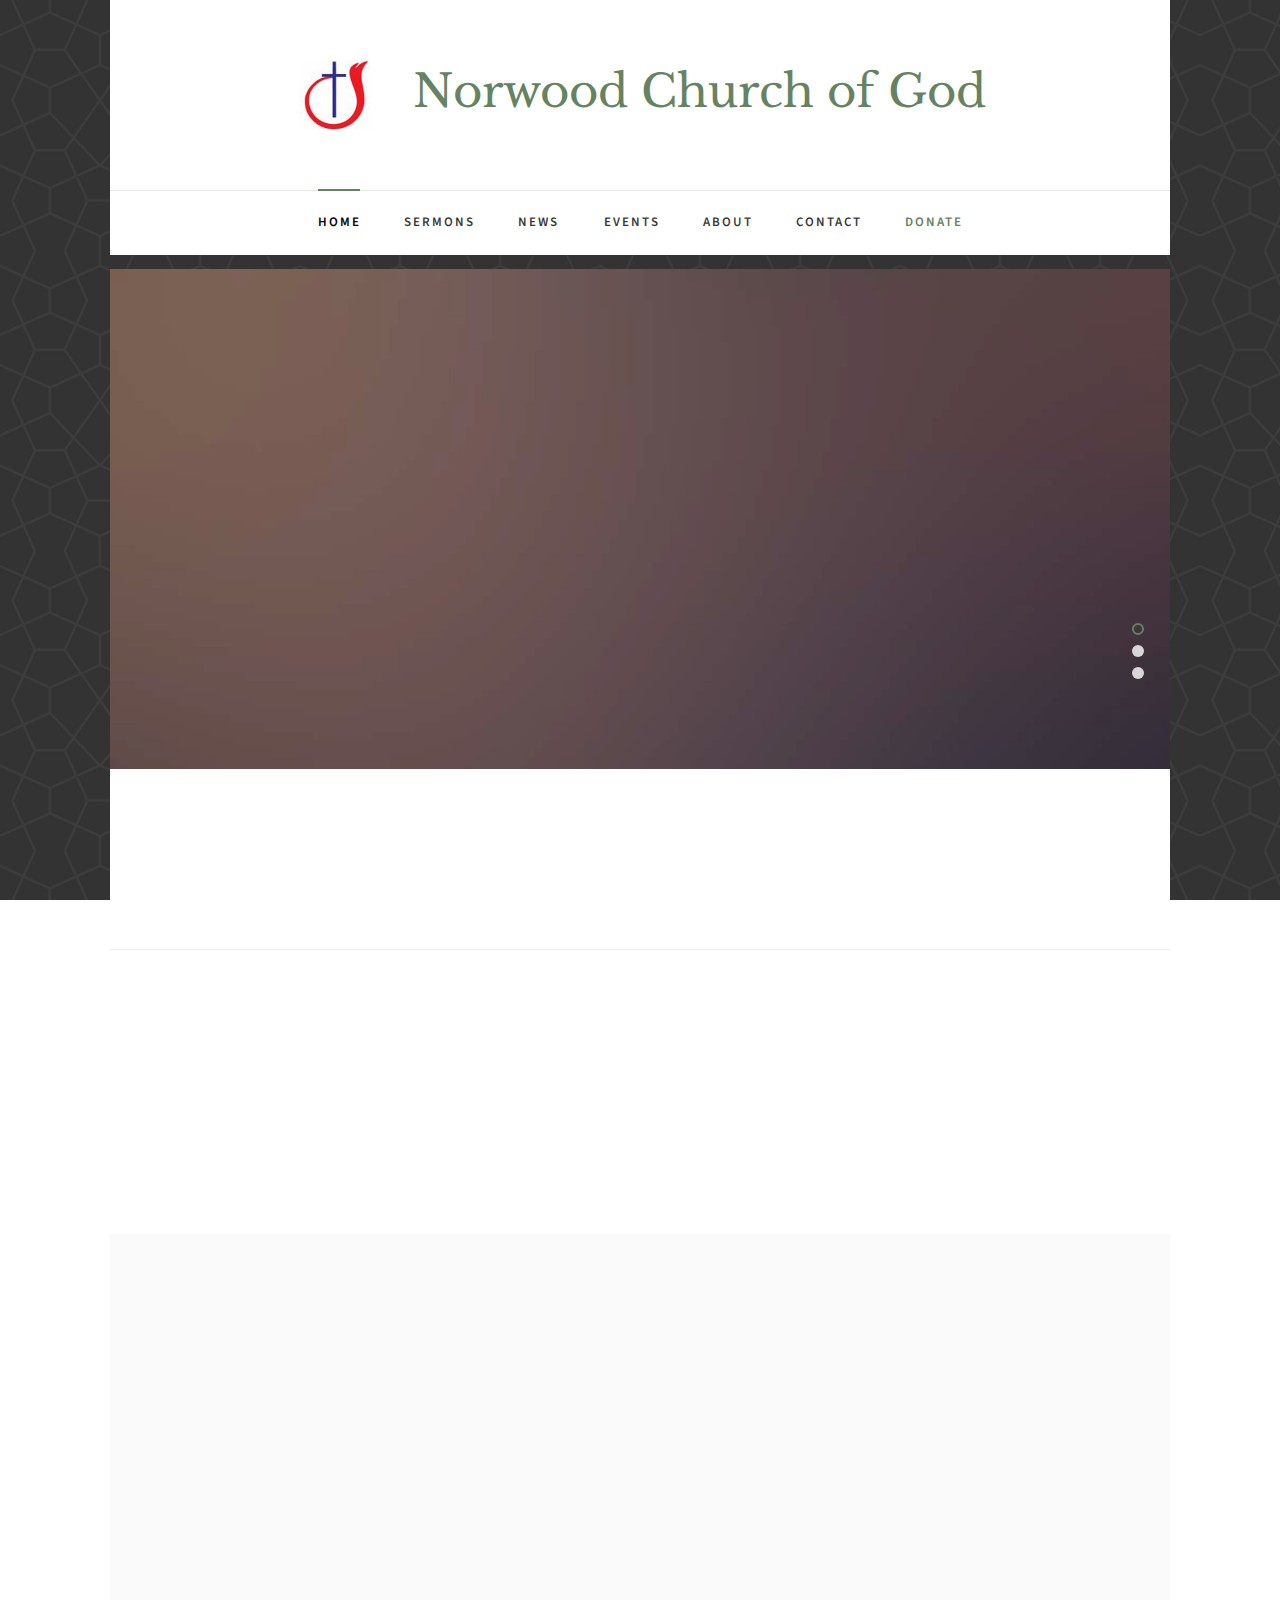
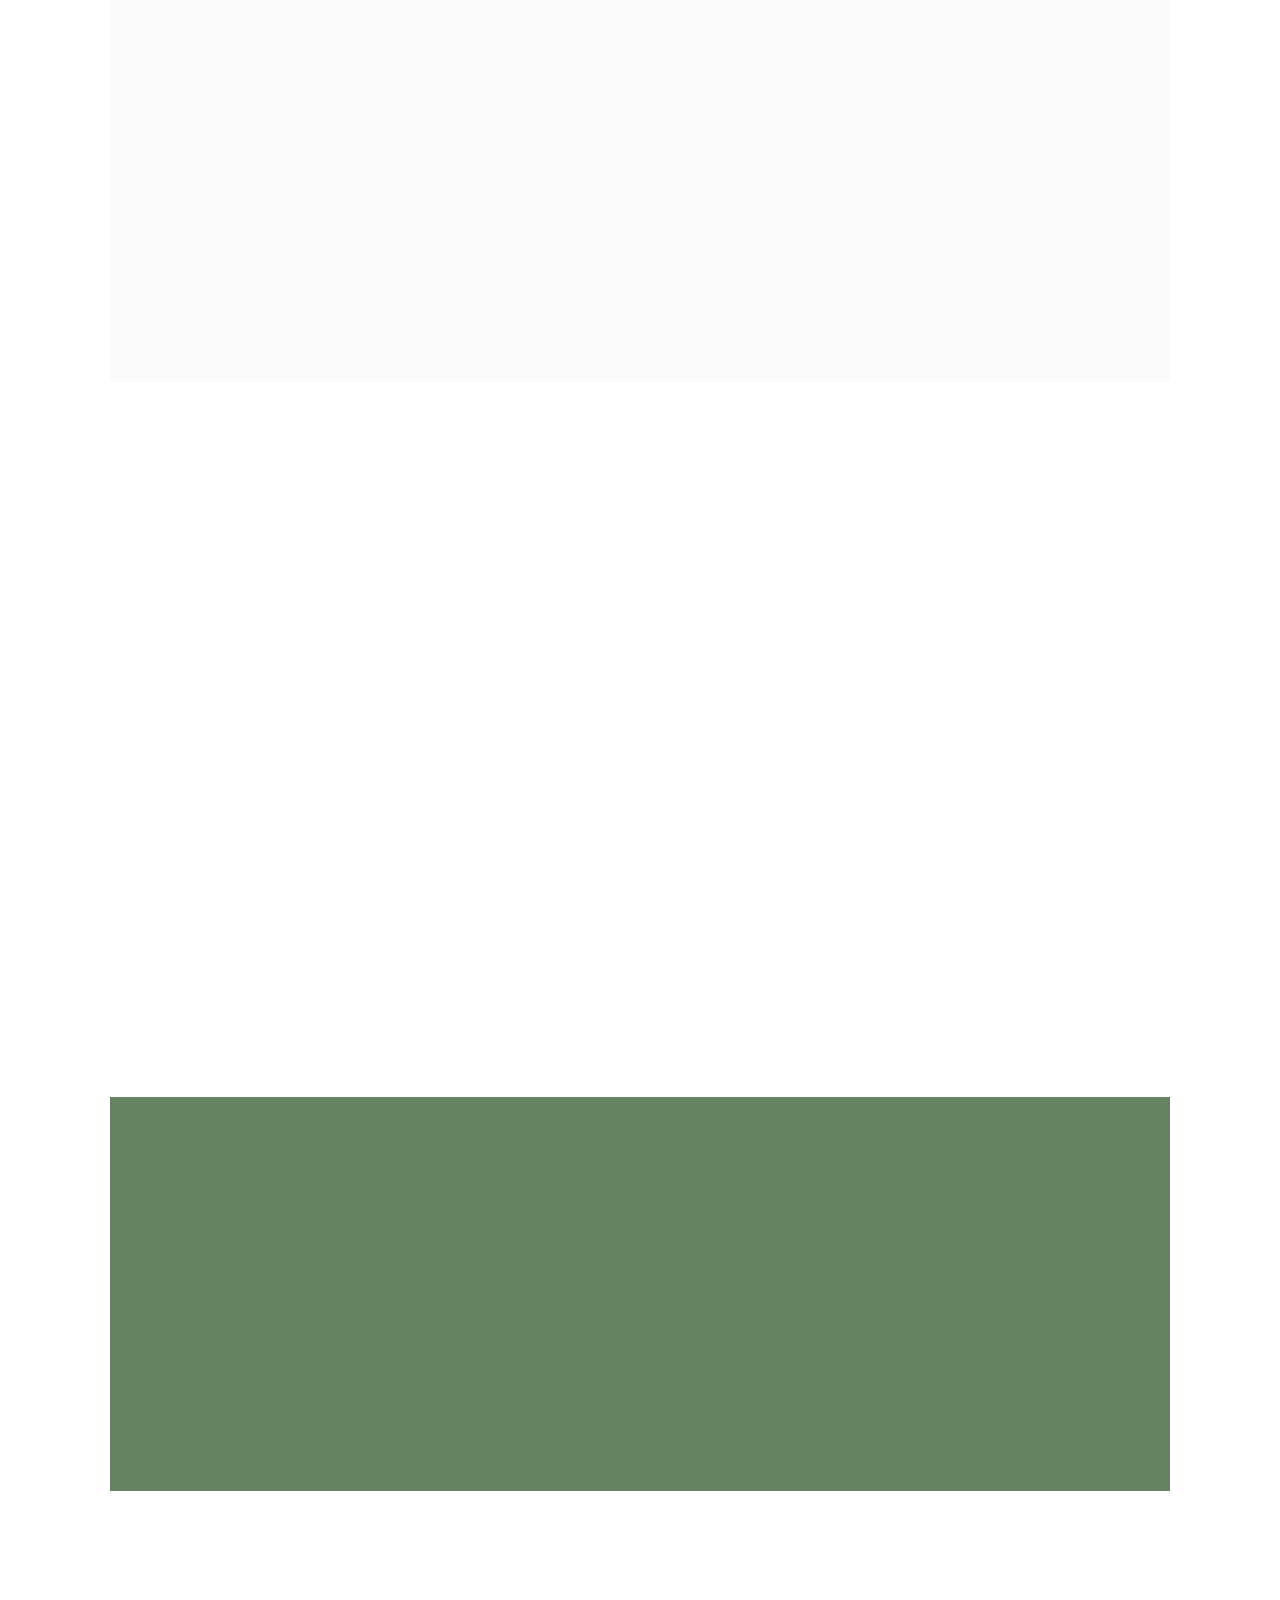
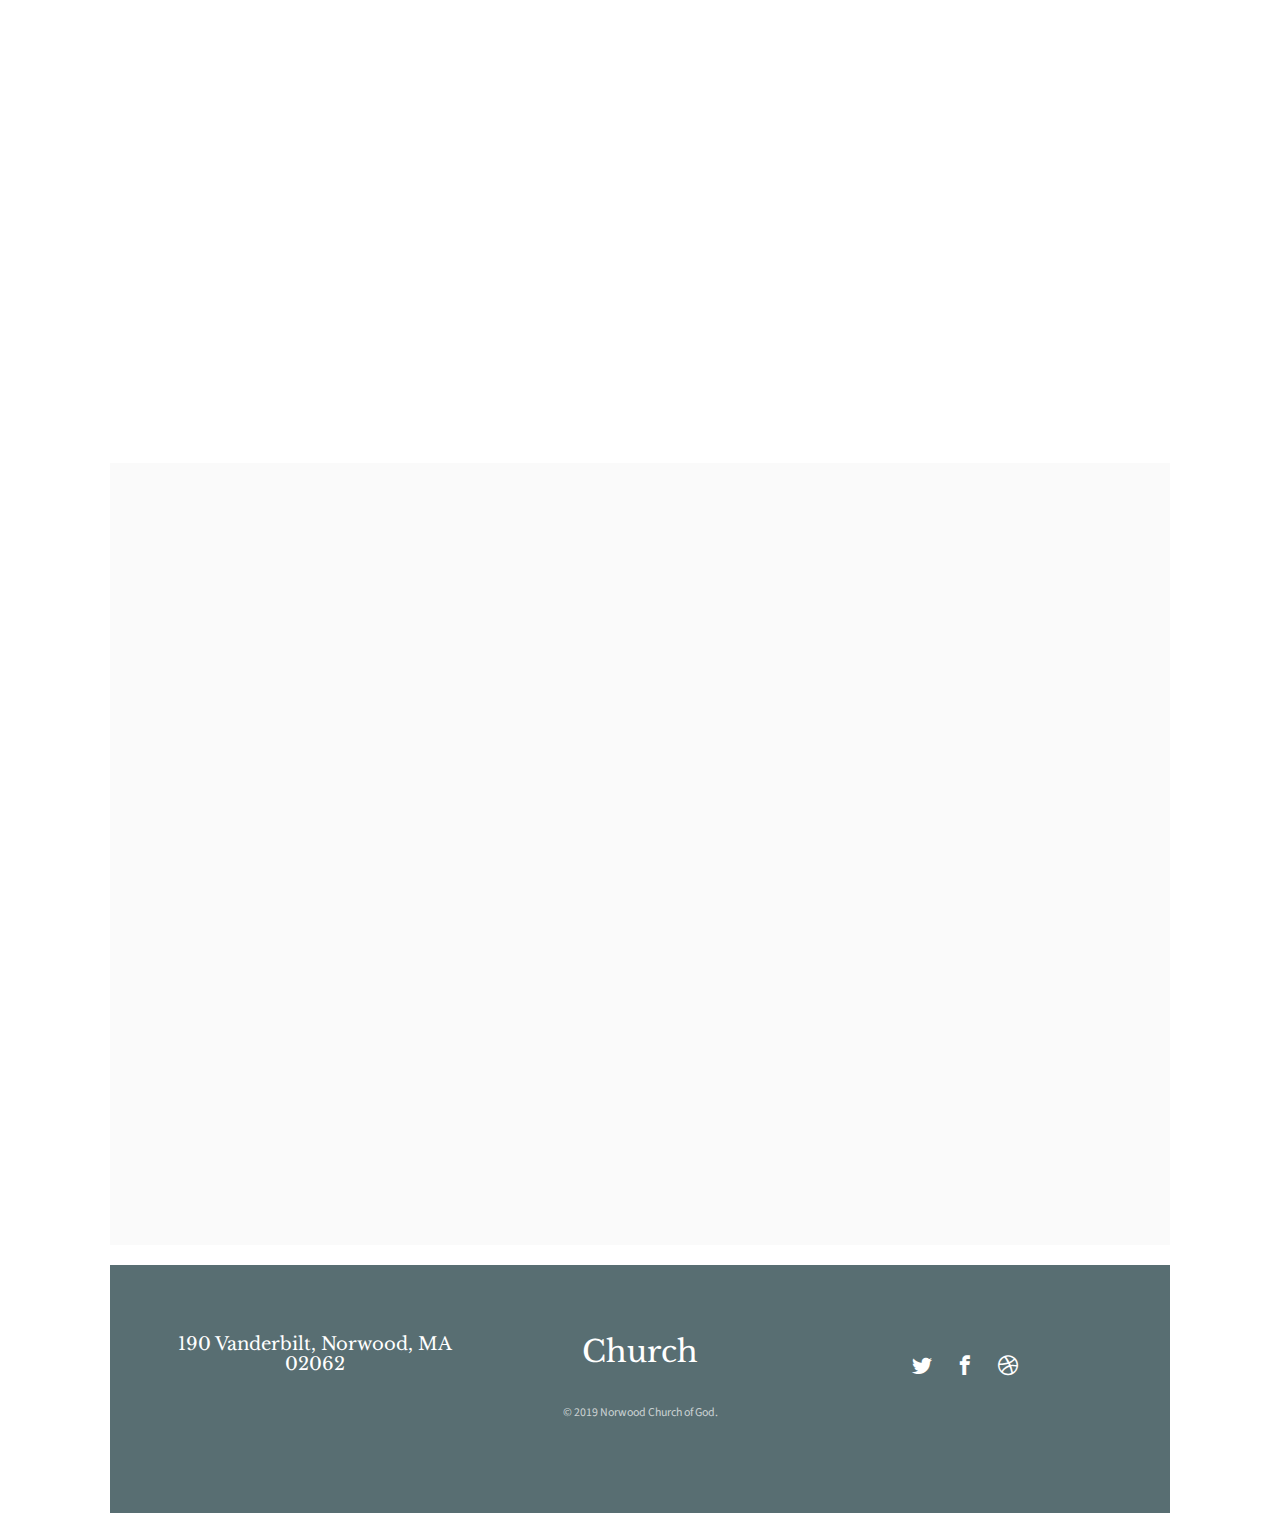
<file: index.html>
<!DOCTYPE HTML>
<html>
	<head>
	<meta charset="utf-8">
	<meta http-equiv="X-UA-Compatible" content="IE=edge">
	<title>NORWOOD CHURCH OF GOD</title>
	<meta name="viewport" content="width=device-width, initial-scale=1">
	<meta name="description" content="Free HTML5 Website Template by freehtml5.co" />
	<meta name="keywords" content="free website templates, free html5, free template, free bootstrap, free website template, html5, css3, mobile first, responsive" />
	<meta name="author" content="freehtml5.co" />

	<!-- 
	//////////////////////////////////////////////////////

	FREE HTML5 TEMPLATE 
	DESIGNED & DEVELOPED by FreeHTML5.co
		
	Website: 		http://freehtml5.co/
	Email: 			info@freehtml5.co
	Twitter: 		http://twitter.com/fh5co
	Facebook: 		https://www.facebook.com/fh5co

	//////////////////////////////////////////////////////
	 -->

  	<!-- Facebook and Twitter integration -->
	<meta property="og:title" content=""/>
	<meta property="og:image" content=""/>
	<meta property="og:url" content=""/>
	<meta property="og:site_name" content=""/>
	<meta property="og:description" content=""/>
	<meta name="twitter:title" content="" />
	<meta name="twitter:image" content="" />
	<meta name="twitter:url" content="" />
	<meta name="twitter:card" content="" />

	<link href="https://fonts.googleapis.com/css?family=Source+Sans+Pro:400,600,700" rel="stylesheet">
	<link href="https://fonts.googleapis.com/css?family=Libre+Baskerville:400,400i,700" rel="stylesheet"
	>
	
	<!-- Animate.css -->
	<link rel="stylesheet" href="css/animate.css">
	<!-- Icomoon Icon Fonts-->
	<link rel="stylesheet" href="css/icomoon.css">
	<!-- Bootstrap  -->
	<link rel="stylesheet" href="css/bootstrap.css">

	<!-- Magnific Popup -->
	<link rel="stylesheet" href="css/magnific-popup.css">

	<!-- Flexslider  -->
	<link rel="stylesheet" href="css/flexslider.css">

	<!-- Owl Carousel  -->
	<link rel="stylesheet" href="css/owl.carousel.min.css">
	<link rel="stylesheet" href="css/owl.theme.default.min.css">

	<!-- Theme style  -->
	<link rel="stylesheet" href="css/style.css">

	<!-- Modernizr JS -->
	<script src="js/modernizr-2.6.2.min.js"></script>
	<!-- FOR IE9 below -->
	<!--[if lt IE 9]>
	<script src="js/respond.min.js"></script>
	<![endif]-->
		<link rel="icon" href="church-images/logo.png" type="image/gif" sizes="16x16">
	</head>
	<body>
		
	<div class="fh5co-loader"></div>
	
	<div id="page">
	<nav class="fh5co-nav" role="navigation">
		<div class="container-wrap">
			<div class="top-menu">
				<div class="row">
					<div class="col-md-12 col-offset-0 text-center heading">
						<div id="fh5co-logo">
							<img class="img-logo" src="church-images/logo.png">
							<a href="index.html">Norwood Church of God</a>
						</div>
					</div>
					<div class="col-md-12 col-md-offset-0 text-center menu-1">
						<ul>
							<li class="active"><a href="index.html">Home</a></li>
							<li><a href="sermons.html">Sermons</a></li>
							<li class="has-dropdown">
								<a href="news.html">News</a>
								<ul class="dropdown">
									<li><a href="#">Ministry</a></li>
									<li><a href="#">Medical Missionary</a></li>
									<li><a href="#">Country Living</a></li>
									<li><a href="#">Gospel Workers</a></li>
								</ul>
							</li>
							<li><a href="events.html">Events</a></li>
							<li><a href="about.html">About</a></li>
							<li><a href="contact.html">Contact</a></li>
							<li><a href="#" class="donate">Donate</a></li>
						</ul>
					</div>
				</div>
				
			</div>
		</div>
	</nav>
	<div class="container-wrap">
		<aside id="fh5co-hero">
			<div class="flexslider">
				<ul class="slides">
			   	<li style="background-image: url(images/img_bg_1.jpg);">
			   		<div class="overlay"></div>
			   		<div class="container-fluid">
			   			<div class="row">
				   			<div class="col-md-6 col-md-offset-3 text-center">
				   				<div class="slider-text">
					   				<div class="slider-text-inner">
					   					<h1>Living &amp; Sharing the Gospel of God</h1>
											<!-- <h2>Free html5 templates Made by <a href="http://freehtml5.co/" target="_blank">freehtml5.co</a></h2> -->
											<iframe width="360" height="225" src="https://www.youtube.com/embed/fvWfBW3s4uQ" frameborder="0" allow="accelerometer; autoplay; encrypted-media; gyroscope; picture-in-picture" allowfullscreen></iframe>
											 <!-- <p><a class="btn btn-primary btn-demo popup-vimeo" href="https://youtu.be/cAhNVOT2v_k"> -->
											 <!-- <i class="icon-play4"></i> Watch Video</a> -->
											 <audio controls="">
											 	<source src="anonce.mp3" type="audio/mpeg">
											</audio>
											  <!-- <a class="btn btn-primary btn-learn">Join us here! <i class="icon-arrow-right3"></i></a></p> -->
					   				</div>
				   				</div>
				   			</div>
				   		</div>
			   		</div>
			   	</li>
			   	<li style="background-image: url(images/img_bg_2.jpg);">
			   		<div class="overlay"></div>
			   		<div class="container-fluid">
			   			<div class="row">
				   			<div class="col-md-6 col-md-offset-3 text-center">
				   				<div class="slider-text">
					   				<div class="slider-text-inner">
					   					<h1>Tell The World</h1>
					   					<iframe width="360" height="225" src="https://www.youtube.com/embed/9SFdRtx_1eI" frameborder="0" allow="accelerometer; autoplay; encrypted-media; gyroscope; picture-in-picture" allowfullscreen></iframe>
											<!-- <h2>Free html5 templates Made by <a href="http://freehtml5.co/" target="_blank">freehtml5.co</a></h2> -->
											<!-- <p><a class="btn btn-primary btn-demo popup-vimeo" href="https://youtu.be/cAhNVOT2v_k"> <i class="icon-play4"></i> Watch Video</a> <a class="btn btn-primary btn-learn">Join us here! <i class="icon-arrow-right3"></i></a></p> -->
					   						<audio controls="">
											 	<source src="anonce.mp3" type="audio/mpeg">
											</audio>
					   				</div>
					   			</div>
				   			</div>
				   		</div>
			   		</div>
			   	</li>
			   	<li style="background-image: url(images/img_bg_3.jpg);">
			   		<div class="overlay"></div>
			   		<div class="container-fluids">
			   			<div class="row">
				   			<div class="col-md-6 col-md-offset-3 text-center">
				   				<div class="slider-text">
					   				<div class="slider-text-inner text-center">
					   					<h1>Know More About Jesus</h1>
					   					<iframe width="360" height="225" src="https://www.youtube.com/embed/LG00NWmM-vk" frameborder="0" allow="accelerometer; autoplay; encrypted-media; gyroscope; picture-in-picture" allowfullscreen></iframe>
											<!-- <h2>Free html5 templates Made by <a href="http://freehtml5.co/" target="_blank">freehtml5.co</a></h2> -->
											<!-- <p><a class="btn btn-primary btn-demo popup-vimeo" href="https://vimeo.com/channels/staffpicks/93951774"> <i class="icon-play4"></i> Watch Video</a> <a class="btn btn-primary btn-learn">Join us here! <i class="icon-arrow-right3"></i></a></p> -->
					   						<audio controls="">
											 	<source src="anonce.mp3" type="audio/mpeg">
											</audio>
					   				</div>
					   			</div>
				   			</div>
				   		</div>
			   		</div>
			   	</li>
			  	</ul>
		  	</div>
		</aside>
		<div id="fh5co-intro">
			<div class="row animate-box">
				<div class="col-md-12 col-md-offset-0 text-center">
					<h2>Living in God's Amazing Grace!</h2>
					<span>We are open Sunday to Monday</span>
				</div>
			</div>
		</div>
		<hr>
		<div id="fh5co-counter" class="fh5co-counters">
			<div class="row">
				<div class="col-md-6 col-md-offset-3 text-center animate-box">
					<p>We have a fun facts far far away, behind the word mountains, far from the countries Vokalia and Consonantia, there live the blind texts.</p>
					</div>
			</div>
			<div class="row animate-box">
				<div class="col-md-8 col-md-offset-2">
					<div class="row">
						<div class="col-md-3 col-sm-6 col-xs-6 text-center">
							<span class="fh5co-counter js-counter" data-from="0" data-to="9452" data-speed="5000" data-refresh-interval="50"></span>
							<span class="fh5co-counter-label">Members</span>
						</div>
						<div class="col-md-3 col-sm-6 col-xs-6 text-center">
							<span class="fh5co-counter js-counter" data-from="0" data-to="214" data-speed="5000" data-refresh-interval="50"></span>
							<span class="fh5co-counter-label">Ministries</span>
						</div>
						<div class="clearfix visible-sm-block visible-xs-block"></div>
						<div class="col-md-3 col-sm-6 col-xs-6 text-center">
							<span class="fh5co-counter js-counter" data-from="0" data-to="433" data-speed="5000" data-refresh-interval="50"></span>
							<span class="fh5co-counter-label">Classes</span>
						</div>
						<div class="col-md-3 col-sm-6 col-xs-6 text-center">
							<span class="fh5co-counter js-counter" data-from="0" data-to="512" data-speed="5000" data-refresh-interval="50"></span>
							<span class="fh5co-counter-label">Activities</span>
						</div>
					</div>
				</div>
			</div>
		</div>
		<div id="fh5co-services" class="fh5co-light-grey">
			<div class="row animate-box">
				<div class="col-md-6 col-md-offset-3 text-center fh5co-heading">
					<h2>Services</h2>
					<p>Dignissimos asperiores vitae velit veniam totam fuga molestias accusamus alias autem provident. Odit ab aliquam dolor eius.</p>
				</div>
			</div>
			<div class="row">
				<div class="col-md-4 animate-box">
					<div class="services">
						<a href="#" class="img-holder"><img class="img-responsive" src="images/img-1.jpg" alt="Free HTML5 Website Template by freehtml5.co"></a>
						<div class="desc">
							<h3><a href="#">Live Events</a></h3>
							<p>Dignissimos asperiores vitae velit veniam totam fuga molestias accusamus alias autem provident. Odit ab aliquam dolor eius.</p>
							<a href="#">Read More <i class="icon-arrow-right3"></i></a>
						</div>
					</div>
				</div>
				<div class="col-md-4 animate-box">
					<div class="services">
						<a href="#" class="img-holder"><img class="img-responsive" src="images/img-3.jpg" alt="Free HTML5 Website Template by freehtml5.co"></a>
						<div class="desc">
							<h3><a href="#">Biblical Counseling</a></h3>
							<p>Dignissimos asperiores vitae velit veniam totam fuga molestias accusamus alias autem provident. Odit ab aliquam dolor eius.</p>
							<a href="#">Read More <i class="icon-arrow-right3"></i></a>
						</div>
					</div>
				</div>
				<div class="col-md-4 animate-box">
					<div class="services">
						<a href="#" class="img-holder"><img class="img-responsive" src="images/img-2.jpg" alt="Free HTML5 Website Template by freehtml5.co"></a>
						<div class="desc">
							<h3><a href="#">Helping Children</a></h3>
							<p>Dignissimos asperiores vitae velit veniam totam fuga molestias accusamus alias autem provident. Odit ab aliquam dolor eius.</p>
							<a href="#">Read More <i class="icon-arrow-right3"></i></a>
						</div>
					</div>
				</div>
			</div>
		</div>

		<div id="fh5co-sermon">
			<div class="row animate-box">
				<div class="col-md-6 col-md-offset-3 text-center fh5co-heading">
					<h2>Our Sermons</h2>
					<p>Dignissimos asperiores vitae velit veniam totam fuga molestias accusamus alias autem provident. Odit ab aliquam dolor eius.</p>
				</div>
			</div>
			<div class="row">
				<div class="col-md-4 text-center animate-box">
					<div class="sermon-entry">
						<div class="sermon" style="background-image: url(images/sermon-1.jpg);">
							<div class="play">
								<a class="popup-vimeo" href="https://vimeo.com/channels/staffpicks/93951774"><i class="icon-play3"></i></a>
							</div>
						</div>
						<h3>Soul Winning</h3>
						<span>Pstr. John Doe</span>
					</div>
				</div>
				<div class="col-md-4 text-center animate-box">
					<div class="sermon-entry">
						<div class="sermon" style="background-image: url(images/sermon-3.jpg);">
							<div class="play">
								<a class="popup-vimeo" href="https://vimeo.com/channels/staffpicks/93951774"><i class="icon-play3"></i></a>
							</div>
						</div>
						<h3>Message From God</h3>
						<span>Pstr. John Doe</span>
					</div>
				</div>
				<div class="col-md-4 text-center animate-box">
					<div class="sermon-entry">
						<div class="sermon" style="background-image: url(images/sermon-2.jpg);">
							<div class="play">
								<a class="popup-vimeo" href="https://vimeo.com/channels/staffpicks/93951774"><i class="icon-play3"></i></a>
							</div>
						</div>
						<h3>Our World Today</h3>
						<span>Pstr. John Doe</span>
					</div>
				</div>
			</div>
		</div>
		<div id="fh5co-bible-verse">
			<div class="overlay"></div>
			<div class="row">
				<div class="col-md-10 col-md-offset-1">
					<div class="row animate-box">
						<div class="owl-carousel owl-carousel-fullwidth">
							<div class="item">
								<div class="bible-verse-slide active text-center">
									<blockquote>
										<p>&ldquo;For God so loved the world, that he gave his only begotten Son, that whosoever believeth in him should not perish, but have everlasting life.&rdquo;</p>
										<span>John 3:16</span>
									</blockquote>
								</div>
							</div>
							<div class="item">
								<div class="bible-verse-slide active text-center">
									<blockquote>
										<p>&ldquo;The LORD [is] my strength and my shield; my heart trusted in him, and I am helped: therefore my heart greatly rejoiceth; and with my song will I praise him.&rdquo;</p>
										<span>Psalms 28:7</span>
									</blockquote>
								</div>
							</div>
							<div class="item">
								<div class="bible-verse-slide active text-center">
									<blockquote>
										<p>&ldquo;And we have known and believed the love that God hath to us. God is love; and he that dwelleth in love dwelleth in God, and God in him.&rdquo;</p>
										<span>1 John 4:16</span>
									</blockquote>
								</div>
							</div>
						</div>
					</div>
				</div>
			</div>
		</div>
		<div id="fh5co-events">
			<div class="row animate-box">
				<div class="col-md-6 col-md-offset-3 text-center fh5co-heading">
					<h2>Our Events</h2>
					<p>Dignissimos asperiores vitae velit veniam totam fuga molestias accusamus alias autem provident. Odit ab aliquam dolor eius.</p>
				</div>
			</div>
			<div class="row">
				<div class="col-md-4 animate-box">
					<div class="events-entry">
						<span class="date">March 10, 2017</span>
						<h3><a href="#">Message From God</a></h3>
						<p>Facilis ipsum reprehenderit nemo molestias. Aut cum mollitia reprehenderit. Eos cumque dicta adipisci architecto culpa amet.</p>
						<a href="#">Read More <i class="icon-arrow-right3"></i></a>
					</div>
				</div>
				<div class="col-md-4 animate-box">
					<div class="events-entry">
						<span class="date">March 20, 2017</span>
						<h3><a href="#">Message From God</a></h3>
						<p>Facilis ipsum reprehenderit nemo molestias. Aut cum mollitia reprehenderit. Eos cumque dicta adipisci architecto culpa amet.</p>
						<a href="#">Read More <i class="icon-arrow-right3"></i></a>
					</div>
				</div>
				<div class="col-md-4 animate-box">
					<div class="events-entry">
						<span class="date">March 30, 2017</span>
						<h3><a href="#">Message From God</a></h3>
						<p>Facilis ipsum reprehenderit nemo molestias. Aut cum mollitia reprehenderit. Eos cumque dicta adipisci architecto culpa amet.</p>
						<a href="#">Read More <i class="icon-arrow-right3"></i></a>
					</div>
				</div>
			</div>
		</div>
		<div id="fh5co-news" class="fh5co-light-grey">
			<div class="row animate-box">
				<div class="col-md-6 col-md-offset-3 text-center fh5co-heading">
					<h2>Our News</h2>
					<p>Dignissimos asperiores vitae velit veniam totam fuga molestias accusamus alias autem provident. Odit ab aliquam dolor eius.</p>
				</div>
			</div>
			<div class="row">
				<div class="col-md-3 animate-box">
					<div class="news">
						<a href="#" class="img-holder"><img class="img-responsive" src="images/img-1.jpg" alt="Free HTML5 Website Template by freehtml5.co"></a>
						<div class="desc">
							<span class="date">March 30, 2017</span>
							<h3><a href="#">Live News</a></h3>
							<p>Dignissimos asperiores vitae velit veniam totam fuga molestias accusamus alias autem provident. Odit ab aliquam dolor eius.</p>
							<a href="#">Read More <i class="icon-arrow-right3"></i></a>
						</div>
					</div>
				</div>
				<div class="col-md-3 animate-box">
					<div class="news">
						<a href="#" class="img-holder"><img class="img-responsive" src="images/img-3.jpg" alt="Free HTML5 Website Template by freehtml5.co"></a>
						<div class="desc">
							<span class="date">March 30, 2017</span>
							<h3><a href="#">Biblical Counseling</a></h3>
							<p>Dignissimos asperiores vitae velit veniam totam fuga molestias accusamus alias autem provident. Odit ab aliquam dolor eius.</p>
							<a href="#">Read More <i class="icon-arrow-right3"></i></a>
						</div>
					</div>
				</div>
				<div class="col-md-3 animate-box">
					<div class="news">
						<a href="#" class="img-holder"><img class="img-responsive" src="images/img-2.jpg" alt="Free HTML5 Website Template by freehtml5.co"></a>
						<div class="desc">
							<span class="date">March 30, 2017</span>
							<h3><a href="#">Helping Children</a></h3>
							<p>Dignissimos asperiores vitae velit veniam totam fuga molestias accusamus alias autem provident. Odit ab aliquam dolor eius.</p>
							<a href="#">Read More <i class="icon-arrow-right3"></i></a>
						</div>
					</div>
				</div>
				<div class="col-md-3 animate-box">
					<div class="news">
						<a href="#" class="img-holder"><img class="img-responsive" src="images/img-4.jpg" alt="Free HTML5 Website Template by freehtml5.co"></a>
						<div class="desc">
							<span class="date">March 30, 2017</span>
							<h3><a href="#">Helping Children</a></h3>
							<p>Dignissimos asperiores vitae velit veniam totam fuga molestias accusamus alias autem provident. Odit ab aliquam dolor eius.</p>
							<a href="#">Read More <i class="icon-arrow-right3"></i></a>
						</div>
					</div>
				</div>
			</div>
		</div>
	</div><!-- END container-wrap -->

	<div class="container-wrap">
		<footer id="fh5co-footer" role="contentinfo">
			<div class="col-md-4 text-center">
				<h3>190 Vanderbilt, Norwood, MA 02062</h3>
			</div>
			<div class="col-md-4 text-center">
				<h2><a href="#">Church</a></h2>
			</div>
			<div class="col-md-4 text-center">
				<p>
					<ul class="fh5co-social-icons">
						<li><a href="#"><i class="icon-twitter2"></i></a></li>
						<li><a href="#"><i class="icon-facebook2"></i></a></li>
						<li><a href="#"><i class="icon-dribbble2"></i></a></li>
					</ul>
				</p>
			</div>
			<div class="row copyright">
				<div class="col-md-12 text-center">
					<p>
						<small class="block">&copy; 2019 Norwood Church of God.</small> 
						<!-- <small class="block">Designed by <a href="http://freehtml5.co/" target="_blank">FreeHTML5.co</a> Demo Images: <a href="http://unsplash.co/" target="_blank">Unsplash</a></small> -->
					</p>
				</div>
			</div>
		</footer>
	</div><!-- END container-wrap -->
	</div>

	<div class="gototop js-top">
		<a href="#" class="js-gotop"><i class="icon-arrow-up2"></i></a>
	</div>
	
	<!-- jQuery -->
	<script src="js/jquery.min.js"></script>
	<!-- jQuery Easing -->
	<script src="js/jquery.easing.1.3.js"></script>
	<!-- Bootstrap -->
	<script src="js/bootstrap.min.js"></script>
	<!-- Waypoints -->
	<script src="js/jquery.waypoints.min.js"></script>
	<!-- Flexslider -->
	<script src="js/jquery.flexslider-min.js"></script>
	<!-- Carousel -->
	<script src="js/owl.carousel.min.js"></script>
	<!-- Magnific Popup -->
	<script src="js/jquery.magnific-popup.min.js"></script>
	<script src="js/magnific-popup-options.js"></script>
	<!-- Counters -->
	<script src="js/jquery.countTo.js"></script>
	<!-- Main -->
	<script src="js/main.js"></script>

	</body>
</html>
</file>
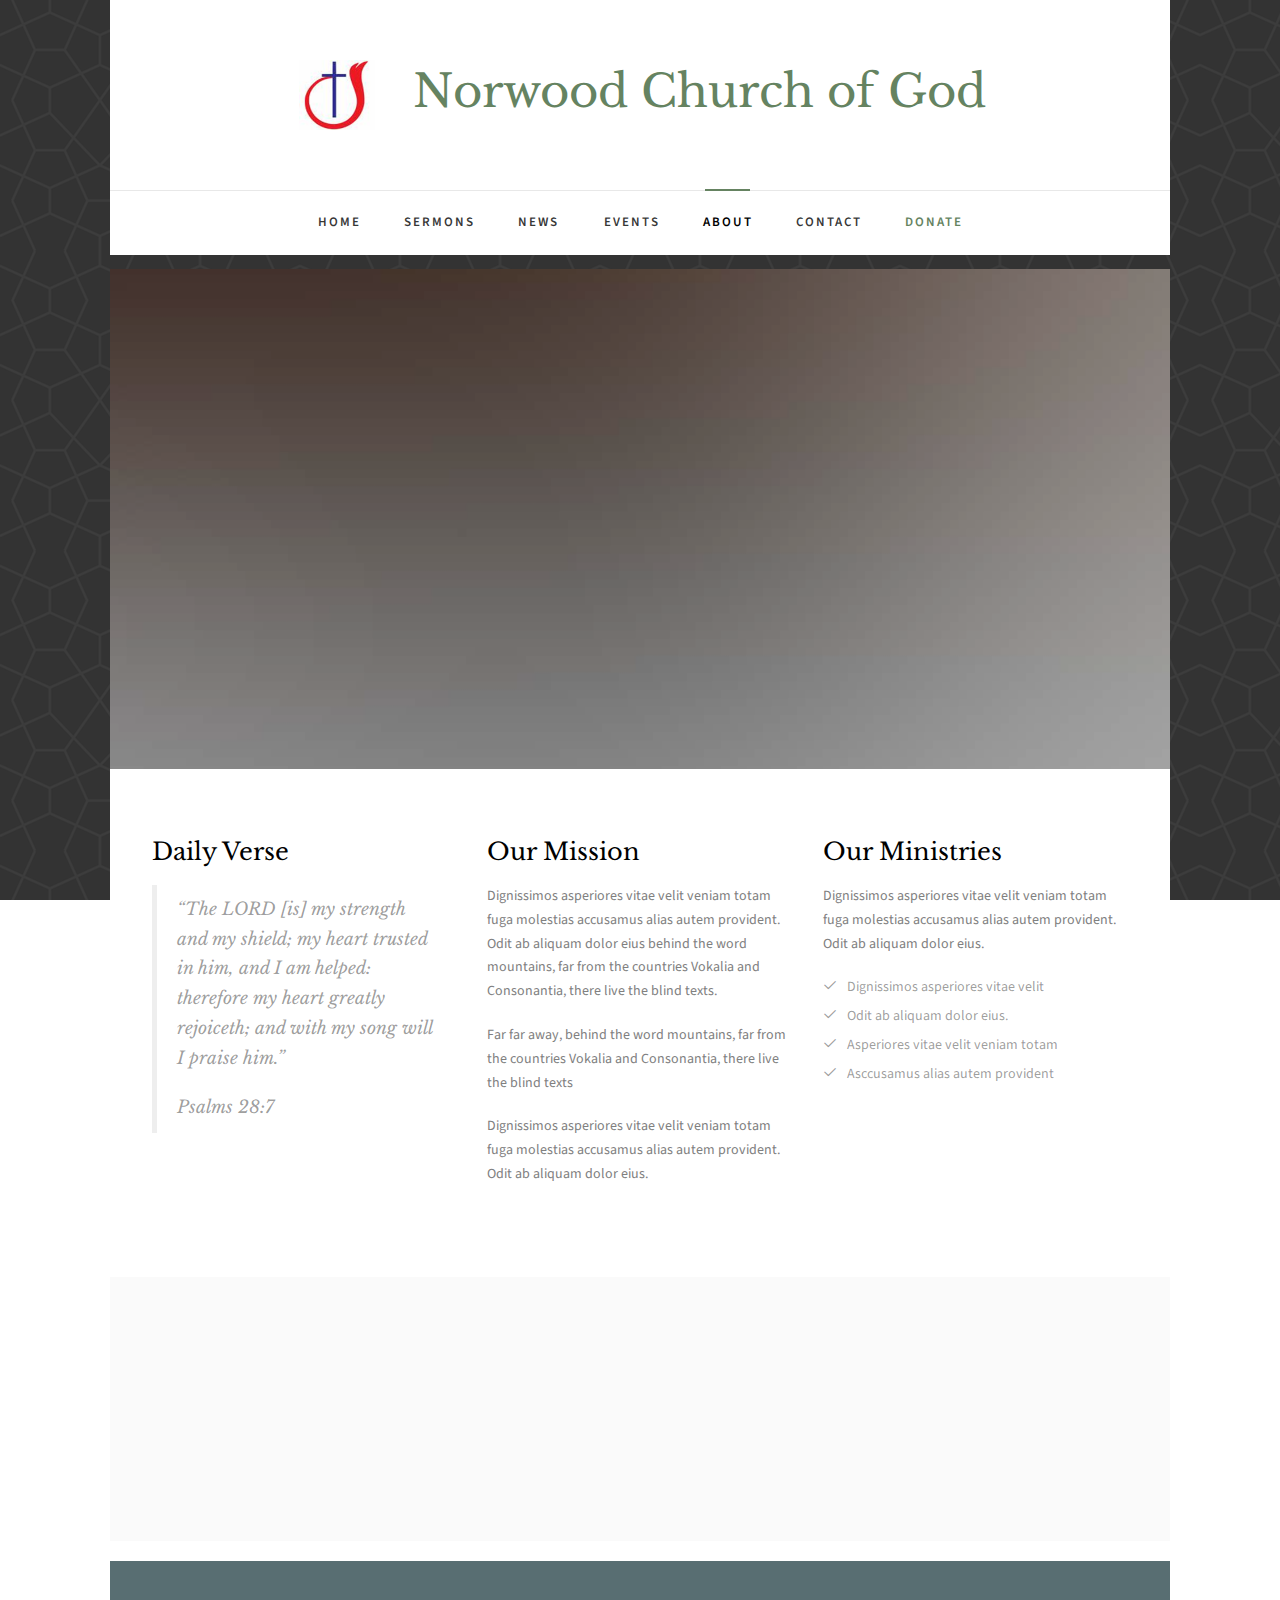
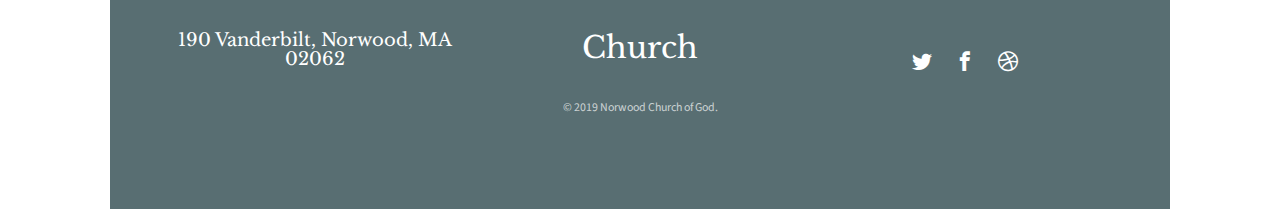
<file: about.html>
<!DOCTYPE HTML>
<html>
	<head>
	<meta charset="utf-8">
	<meta http-equiv="X-UA-Compatible" content="IE=edge">
	<title>NORWOOD CHURCH OF GOD</title>
	<meta name="viewport" content="width=device-width, initial-scale=1">
	<meta name="description" content="Free HTML5 Website Template by freehtml5.co" />
	<meta name="keywords" content="free website templates, free html5, free template, free bootstrap, free website template, html5, css3, mobile first, responsive" />
	<meta name="author" content="freehtml5.co" />

	<!-- 
	//////////////////////////////////////////////////////

	FREE HTML5 TEMPLATE 
	DESIGNED & DEVELOPED by FreeHTML5.co
		
	Website: 		http://freehtml5.co/
	Email: 			info@freehtml5.co
	Twitter: 		http://twitter.com/fh5co
	Facebook: 		https://www.facebook.com/fh5co

	//////////////////////////////////////////////////////
	 -->

  	<!-- Facebook and Twitter integration -->
	<meta property="og:title" content=""/>
	<meta property="og:image" content=""/>
	<meta property="og:url" content=""/>
	<meta property="og:site_name" content=""/>
	<meta property="og:description" content=""/>
	<meta name="twitter:title" content="" />
	<meta name="twitter:image" content="" />
	<meta name="twitter:url" content="" />
	<meta name="twitter:card" content="" />

	<link href="https://fonts.googleapis.com/css?family=Source+Sans+Pro:400,600,700" rel="stylesheet">
	<link href="https://fonts.googleapis.com/css?family=Libre+Baskerville:400,400i,700" rel="stylesheet"
	>
	
	<!-- Animate.css -->
	<link rel="stylesheet" href="css/animate.css">
	<!-- Icomoon Icon Fonts-->
	<link rel="stylesheet" href="css/icomoon.css">
	<!-- Bootstrap  -->
	<link rel="stylesheet" href="css/bootstrap.css">

	<!-- Magnific Popup -->
	<link rel="stylesheet" href="css/magnific-popup.css">

	<!-- Flexslider  -->
	<link rel="stylesheet" href="css/flexslider.css">

	<!-- Owl Carousel  -->
	<link rel="stylesheet" href="css/owl.carousel.min.css">
	<link rel="stylesheet" href="css/owl.theme.default.min.css">

	<!-- Theme style  -->
	<link rel="stylesheet" href="css/style.css">

	<!-- Modernizr JS -->
	<script src="js/modernizr-2.6.2.min.js"></script>
	<!-- FOR IE9 below -->
	<!--[if lt IE 9]>
	<script src="js/respond.min.js"></script>
	<![endif]-->

	</head>
	<body>
		
	<div class="fh5co-loader"></div>
	
	<div id="page">
	<nav class="fh5co-nav" role="navigation">
		<div class="container-wrap">
			<div class="top-menu">
				<div class="row">
					<div class="col-md-12 col-offset-0 text-center heading">
						<div id="fh5co-logo">
							<img class="img-logo" src="church-images/logo.png">
							<a href="index.html">Norwood Church of God</a>
						</div>
					</div>
					<!-- 
					<div class="col-md-12 col-offset-0 text-center">
						<div id="fh5co-logo"><a href="index.html">Church</a></div>
					</div> -->
					<div class="col-md-12 col-md-offset-0 text-center menu-1">
						<ul>
							<li><a href="index.html">Home</a></li>
							<li><a href="sermons.html">Sermons</a></li>
							<li class="has-dropdown">
								<a href="news.html">News</a>
								<ul class="dropdown">
									<li><a href="#">Ministry</a></li>
									<li><a href="#">Medical Missionary</a></li>
									<li><a href="#">Country Living</a></li>
									<li><a href="#">Gospel Workers</a></li>
								</ul>
							</li>
							<li><a href="events.html">Events</a></li>
							<li class="active"><a href="about.html">About</a></li>
							<li><a href="contact.html">Contact</a></li>
							<li><a href="#" class="donate">Donate</a></li>
						</ul>
					</div>
				</div>
				
			</div>
		</div>
	</nav>
	<div class="container-wrap">
		<aside id="fh5co-hero">
			<div class="flexslider">
				<ul class="slides">
			   	<li style="background-image: url(images/img_bg_2.jpg);">
			   		<div class="overlay"></div>
			   		<div class="container-fluid">
			   			<div class="row">
				   			<div class="col-md-6 col-md-offset-3 text-center slider-text">
				   				<div class="slider-text-inner">
				   					<h1>About Us</h1>
										<!-- <h2>Free html5 templates Made by <a href="http://freehtml5.co/" target="_blank">freehtml5.co</a></h2> -->
				   				</div>
				   			</div>
				   		</div>
			   		</div>
			   	</li>
			  	</ul>
		  	</div>
		</aside>
		<div id="fh5co-about">
			<div class="row">
				<div class="col-md-4">
					<h3>Daily Verse</h3>
					<blockquote class="dailyVerse">
						<p>&ldquo;The LORD [is] my strength and my shield; my heart trusted in him, and I am helped: therefore my heart greatly rejoiceth; and with my song will I praise him.&rdquo;</p>
						<span>Psalms 28:7</span>
					</blockquote>
				</div>
				<div class="col-md-4">
					<h3>Our Mission</h3>
					<p>Dignissimos asperiores vitae velit veniam totam fuga molestias accusamus alias autem provident. Odit ab aliquam dolor eius behind the word mountains, far from the countries Vokalia and Consonantia, there live the blind texts.</p>
					<p>Far far away, behind the word mountains, far from the countries Vokalia and Consonantia, there live the blind texts</p>
					<p>Dignissimos asperiores vitae velit veniam totam fuga molestias accusamus alias autem provident. Odit ab aliquam dolor eius.</p>
				</div>
				<div class="col-md-4">
					<h3>Our Ministries</h3>
					<p>Dignissimos asperiores vitae velit veniam totam fuga molestias accusamus alias autem provident. Odit ab aliquam dolor eius.</p>
					<ul class="ministries-list">
						<li><i class="icon-check"></i>Dignissimos asperiores vitae velit</li>
						<li><i class="icon-check"></i>Odit ab aliquam dolor eius.</li>
						<li><i class="icon-check"></i>Asperiores vitae velit veniam totam</li>
						<li><i class="icon-check"></i>Asccusamus alias autem provident</li>
					</ul>
				</div>
			</div>
		</div>
		<div id="fh5co-counter" class="fh5co-counters fh5co-light-grey">
			<div class="row">
				<div class="col-md-6 col-md-offset-3 text-center animate-box">
					<p>We have a fun facts far far away, behind the word mountains, far from the countries Vokalia and Consonantia, there live the blind texts.</p>
					</div>
			</div>
			<div class="row animate-box">
				<div class="col-md-8 col-md-offset-2">
					<div class="row">
						<div class="col-md-3 col-sm-6 col-xs-6 text-center">
							<span class="fh5co-counter js-counter" data-from="0" data-to="9452" data-speed="5000" data-refresh-interval="50"></span>
							<span class="fh5co-counter-label">Members</span>
						</div>
						<div class="col-md-3 col-sm-6 col-xs-6 text-center">
							<span class="fh5co-counter js-counter" data-from="0" data-to="214" data-speed="5000" data-refresh-interval="50"></span>
							<span class="fh5co-counter-label">Ministries</span>
						</div>
						<div class="clearfix visible-sm-block visible-xs-block"></div>
						<div class="col-md-3 col-sm-6 col-xs-6 text-center">
							<span class="fh5co-counter js-counter" data-from="0" data-to="433" data-speed="5000" data-refresh-interval="50"></span>
							<span class="fh5co-counter-label">Classes</span>
						</div>
						<div class="col-md-3 col-sm-6 col-xs-6 text-center">
							<span class="fh5co-counter js-counter" data-from="0" data-to="512" data-speed="5000" data-refresh-interval="50"></span>
							<span class="fh5co-counter-label">Activities</span>
						</div>
					</div>
				</div>
			</div>
		</div>
	</div><!-- END container-wrap -->

	<div class="container-wrap">
		<footer id="fh5co-footer" role="contentinfo">
			<div class="col-md-4 text-center">
			<h3>190 Vanderbilt, Norwood, MA 02062</h3>
			</div>
			<div class="col-md-4 text-center">
				<h2><a href="#">Church</a></h2>
			</div>
			<div class="col-md-4 text-center">
				<p>
					<ul class="fh5co-social-icons">
						<li><a href="#"><i class="icon-twitter2"></i></a></li>
						<li><a href="#"><i class="icon-facebook2"></i></a></li>
						<li><a href="#"><i class="icon-dribbble2"></i></a></li>
					</ul>
				</p>
			</div>
			<div class="row copyright">
				<div class="col-md-12 text-center">
					<p>
						<small class="block">&copy; 2019 Norwood Church of God.</small> 
						<!-- <small class="block">Designed by <a href="http://freehtml5.co/" target="_blank">FreeHTML5.co</a> Demo Images: <a href="http://unsplash.co/" target="_blank">Unsplash</a></small> -->
					</p>
				</div>
			</div>
		</footer>
	</div><!-- END container-wrap -->
	</div>

	<div class="gototop js-top">
		<a href="#" class="js-gotop"><i class="icon-arrow-up2"></i></a>
	</div>
	
	<!-- jQuery -->
	<script src="js/jquery.min.js"></script>
	<!-- jQuery Easing -->
	<script src="js/jquery.easing.1.3.js"></script>
	<!-- Bootstrap -->
	<script src="js/bootstrap.min.js"></script>
	<!-- Waypoints -->
	<script src="js/jquery.waypoints.min.js"></script>
	<!-- Flexslider -->
	<script src="js/jquery.flexslider-min.js"></script>
	<!-- Carousel -->
	<script src="js/owl.carousel.min.js"></script>
	<!-- Magnific Popup -->
	<script src="js/jquery.magnific-popup.min.js"></script>
	<script src="js/magnific-popup-options.js"></script>
	<!-- Counters -->
	<script src="js/jquery.countTo.js"></script>
	<!-- Main -->
	<script src="js/main.js"></script>

	</body>
</html>
</file>
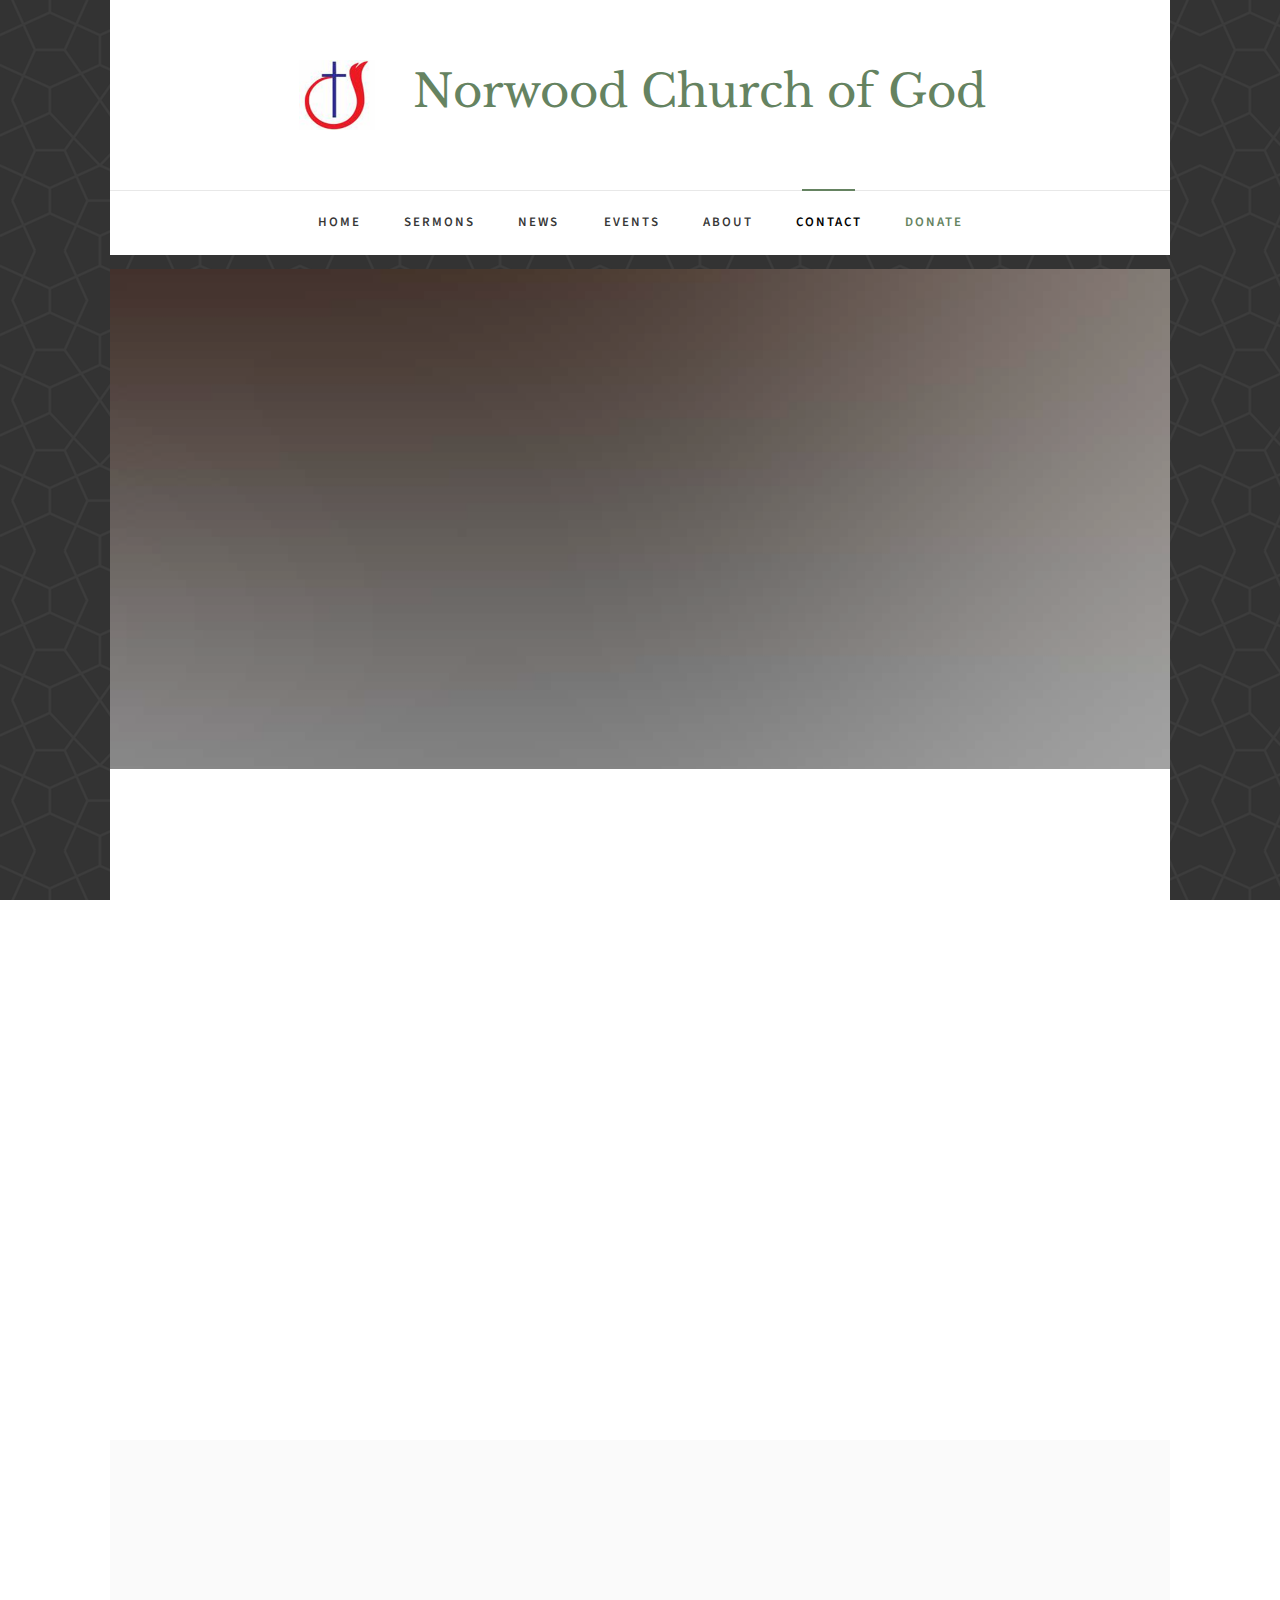
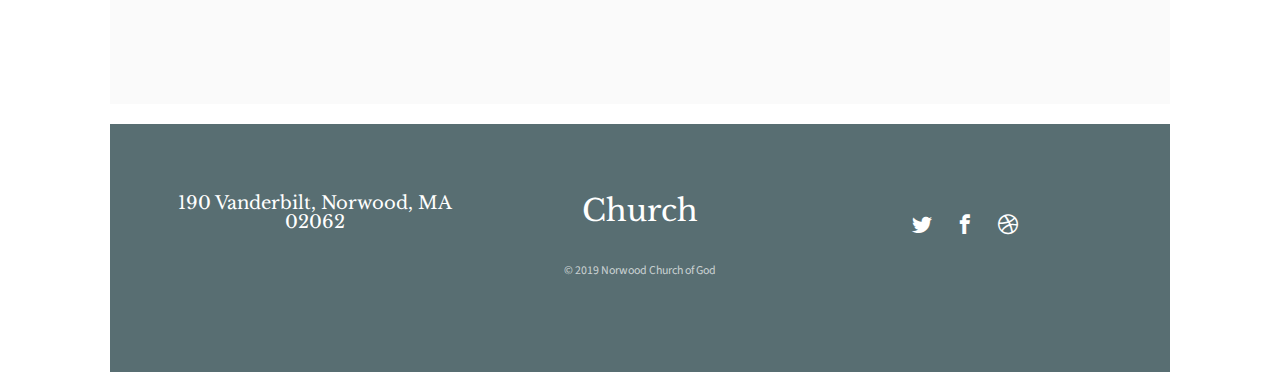
<file: contact.html>
<!DOCTYPE HTML>
<html>
	<head>
	<meta charset="utf-8">
	<meta http-equiv="X-UA-Compatible" content="IE=edge">
	<title>NORWOOD CHURCH OF GOD</title>
	<meta name="viewport" content="width=device-width, initial-scale=1">
	<meta name="description" content="Free HTML5 Website Template by freehtml5.co" />
	<meta name="keywords" content="free website templates, free html5, free template, free bootstrap, free website template, html5, css3, mobile first, responsive" />
	<meta name="author" content="freehtml5.co" />

	<!-- 
	//////////////////////////////////////////////////////

	FREE HTML5 TEMPLATE 
	DESIGNED & DEVELOPED by FreeHTML5.co
		
	Website: 		http://freehtml5.co/
	Email: 			info@freehtml5.co
	Twitter: 		http://twitter.com/fh5co
	Facebook: 		https://www.facebook.com/fh5co

	//////////////////////////////////////////////////////
	 -->

  	<!-- Facebook and Twitter integration -->
	<meta property="og:title" content=""/>
	<meta property="og:image" content=""/>
	<meta property="og:url" content=""/>
	<meta property="og:site_name" content=""/>
	<meta property="og:description" content=""/>
	<meta name="twitter:title" content="" />
	<meta name="twitter:image" content="" />
	<meta name="twitter:url" content="" />
	<meta name="twitter:card" content="" />

	<link href="https://fonts.googleapis.com/css?family=Source+Sans+Pro:400,600,700" rel="stylesheet">
	<link href="https://fonts.googleapis.com/css?family=Libre+Baskerville:400,400i,700" rel="stylesheet"
	>
	
	<!-- Animate.css -->
	<link rel="stylesheet" href="css/animate.css">
	<!-- Icomoon Icon Fonts-->
	<link rel="stylesheet" href="css/icomoon.css">
	<!-- Bootstrap  -->
	<link rel="stylesheet" href="css/bootstrap.css">

	<!-- Magnific Popup -->
	<link rel="stylesheet" href="css/magnific-popup.css">

	<!-- Flexslider  -->
	<link rel="stylesheet" href="css/flexslider.css">

	<!-- Owl Carousel  -->
	<link rel="stylesheet" href="css/owl.carousel.min.css">
	<link rel="stylesheet" href="css/owl.theme.default.min.css">

	<!-- Theme style  -->
	<link rel="stylesheet" href="css/style.css">

	<!-- Modernizr JS -->
	<script src="js/modernizr-2.6.2.min.js"></script>
	<!-- FOR IE9 below -->
	<!--[if lt IE 9]>
	<script src="js/respond.min.js"></script>
	<![endif]-->

	</head>
	<body>
		
	<div class="fh5co-loader"></div>
	
	<div id="page">
	<nav class="fh5co-nav" role="navigation">
		<div class="container-wrap">
			<div class="top-menu">
				<div class="row">
					<div class="col-md-12 col-offset-0 text-center heading">
						<div id="fh5co-logo">
							<img class="img-logo" src="church-images/logo.png">
							<a href="index.html">Norwood Church of God</a>
						</div>
					</div>
					<!-- 
					<div class="col-md-12 col-offset-0 text-center">
						<div id="fh5co-logo"><a href="index.html">Church</a></div>
					</div> -->
					<div class="col-md-12 col-md-offset-0 text-center menu-1">
						<ul>
							<li><a href="index.html">Home</a></li>
							<li><a href="sermons.html">Sermons</a></li>
							<li class="has-dropdown">
								<a href="news.html">News</a>
								<ul class="dropdown">
									<li><a href="#">Ministry</a></li>
									<li><a href="#">Medical Missionary</a></li>
									<li><a href="#">Country Living</a></li>
									<li><a href="#">Gospel Workers</a></li>
								</ul>
							</li>
							<li><a href="events.html">Events</a></li>
							<li><a href="about.html">About</a></li>
							<li class="active"><a href="contact.html">Contact</a></li>
							<li><a href="#" class="donate">Donate</a></li>
						</ul>
					</div>
				</div>
				
			</div>
		</div>
	</nav>
	<div class="container-wrap">
		<aside id="fh5co-hero">
			<div class="flexslider">
				<ul class="slides">
			   	<li style="background-image: url(images/img_bg_2.jpg);">
			   		<div class="overlay"></div>
			   		<div class="container-fluid">
			   			<div class="row">
				   			<div class="col-md-6 col-md-offset-3 text-center slider-text">
				   				<div class="slider-text-inner">
				   					<h1>Contact Us</h1>
										<!-- <h2>Free html5 templates Made by <a href="http://freehtml5.co/" target="_blank">freehtml5.co</a></h2> -->
				   				</div>
				   			</div>
				   		</div>
			   		</div>
			   	</li>
			  	</ul>
		  	</div>
		</aside>
		<div id="fh5co-contact">
			<div class="row animate-box">
				<div class="col-md-6 col-md-offset-3 text-center fh5co-heading">
					<h2>Contact us</h2>
					<p>Far far away, behind the word mountains, far from the countries Vokalia and Consonantia.</p>
				</div>
			</div>
			<div class="row">
				<div class="col-md-3 col-md-push-8 animate-box">
					<h3>Our Address</h3>
					<ul class="contact-info">
					<h3>190 Vanderbilt, Norwood, MA 02062</h3>
					<!-- <li><i class="icon-location4"></i>19 West 21th Street, Suite 721 New York NY 10016</li>
						<li><i class="icon-phone3"></i>+ 1235 2355 98</li> -->
						<li><i class="icon-location3"></i><a href="#">info@ncog.org</a></li>
						<li><i class="icon-globe2"></i><a href="#">www.ncog.org</a></li>
					</ul>
				</div>
				<div class="col-md-7 col-md-pull-2 animate-box">
					<div class="row">
						<div class="col-md-6">
							<div class="form-group">
								<input type="text" class="form-control" placeholder="Name">
							</div>
						</div>
						<div class="col-md-6">
							<div class="form-group">
								<input type="text" class="form-control" placeholder="Email">
							</div>
						</div>
						<div class="col-md-12">
							<div class="form-group">
								<textarea name="" class="form-control" id="" cols="30" rows="7" placeholder="Message"></textarea>
							</div>
						</div>
						<div class="col-md-12">
							<div class="form-group">
								<input type="submit" value="Send Message" class="btn btn-primary btn-modify">
							</div>
						</div>
					</div>
				</div>
			</div>
		</div>
		<div id="fh5co-counter" class="fh5co-counters fh5co-light-grey">
			<div class="row">
				<div class="col-md-6 col-md-offset-3 text-center animate-box">
					<p>We have a fun facts far far away, behind the word mountains, far from the countries Vokalia and Consonantia, there live the blind texts.</p>
					</div>
			</div>
			<div class="row animate-box">
				<div class="col-md-8 col-md-offset-2">
					<div class="row">
						<div class="col-md-3 col-sm-6 col-xs-6 text-center">
							<span class="fh5co-counter js-counter" data-from="0" data-to="9452" data-speed="5000" data-refresh-interval="50"></span>
							<span class="fh5co-counter-label">Members</span>
						</div>
						<div class="col-md-3 col-sm-6 col-xs-6 text-center">
							<span class="fh5co-counter js-counter" data-from="0" data-to="214" data-speed="5000" data-refresh-interval="50"></span>
							<span class="fh5co-counter-label">Ministries</span>
						</div>
						<div class="clearfix visible-sm-block visible-xs-block"></div>
						<div class="col-md-3 col-sm-6 col-xs-6 text-center">
							<span class="fh5co-counter js-counter" data-from="0" data-to="433" data-speed="5000" data-refresh-interval="50"></span>
							<span class="fh5co-counter-label">Classes</span>
						</div>
						<div class="col-md-3 col-sm-6 col-xs-6 text-center">
							<span class="fh5co-counter js-counter" data-from="0" data-to="512" data-speed="5000" data-refresh-interval="50"></span>
							<span class="fh5co-counter-label">Activities</span>
						</div>
					</div>
				</div>
			</div>
		</div>
	</div><!-- END container-wrap -->

	<div class="container-wrap">
		<footer id="fh5co-footer" role="contentinfo">
			<div class="col-md-4 text-center">
			<h3>190 Vanderbilt, Norwood, MA 02062</h3>
			</div>
			<div class="col-md-4 text-center">
				<h2><a href="#">Church</a></h2>
			</div>
			<div class="col-md-4 text-center">
				<p>
					<ul class="fh5co-social-icons">
						<li><a href="#"><i class="icon-twitter2"></i></a></li>
						<li><a href="#"><i class="icon-facebook2"></i></a></li>
						<li><a href="#"><i class="icon-dribbble2"></i></a></li>
					</ul>
				</p>
			</div>
			<div class="row copyright">
				<div class="col-md-12 text-center">
					<p>
						<small class="block">&copy; 2019 Norwood Church of God</small> 
						<!-- <small class="block">Designed by <a href="http://freehtml5.co/" target="_blank">FreeHTML5.co</a> Demo Images: <a href="http://unsplash.co/" target="_blank">Unsplash</a></small> -->
					</p>
				</div>
			</div>
		</footer>
	</div><!-- END container-wrap -->
	</div>

	<div class="gototop js-top">
		<a href="#" class="js-gotop"><i class="icon-arrow-up2"></i></a>
	</div>
	
	<!-- jQuery -->
	<script src="js/jquery.min.js"></script>
	<!-- jQuery Easing -->
	<script src="js/jquery.easing.1.3.js"></script>
	<!-- Bootstrap -->
	<script src="js/bootstrap.min.js"></script>
	<!-- Waypoints -->
	<script src="js/jquery.waypoints.min.js"></script>
	<!-- Flexslider -->
	<script src="js/jquery.flexslider-min.js"></script>
	<!-- Carousel -->
	<script src="js/owl.carousel.min.js"></script>
	<!-- Magnific Popup -->
	<script src="js/jquery.magnific-popup.min.js"></script>
	<script src="js/magnific-popup-options.js"></script>
	<!-- Counters -->
	<script src="js/jquery.countTo.js"></script>
	<!-- Main -->
	<script src="js/main.js"></script>

	</body>
</html>
</file>
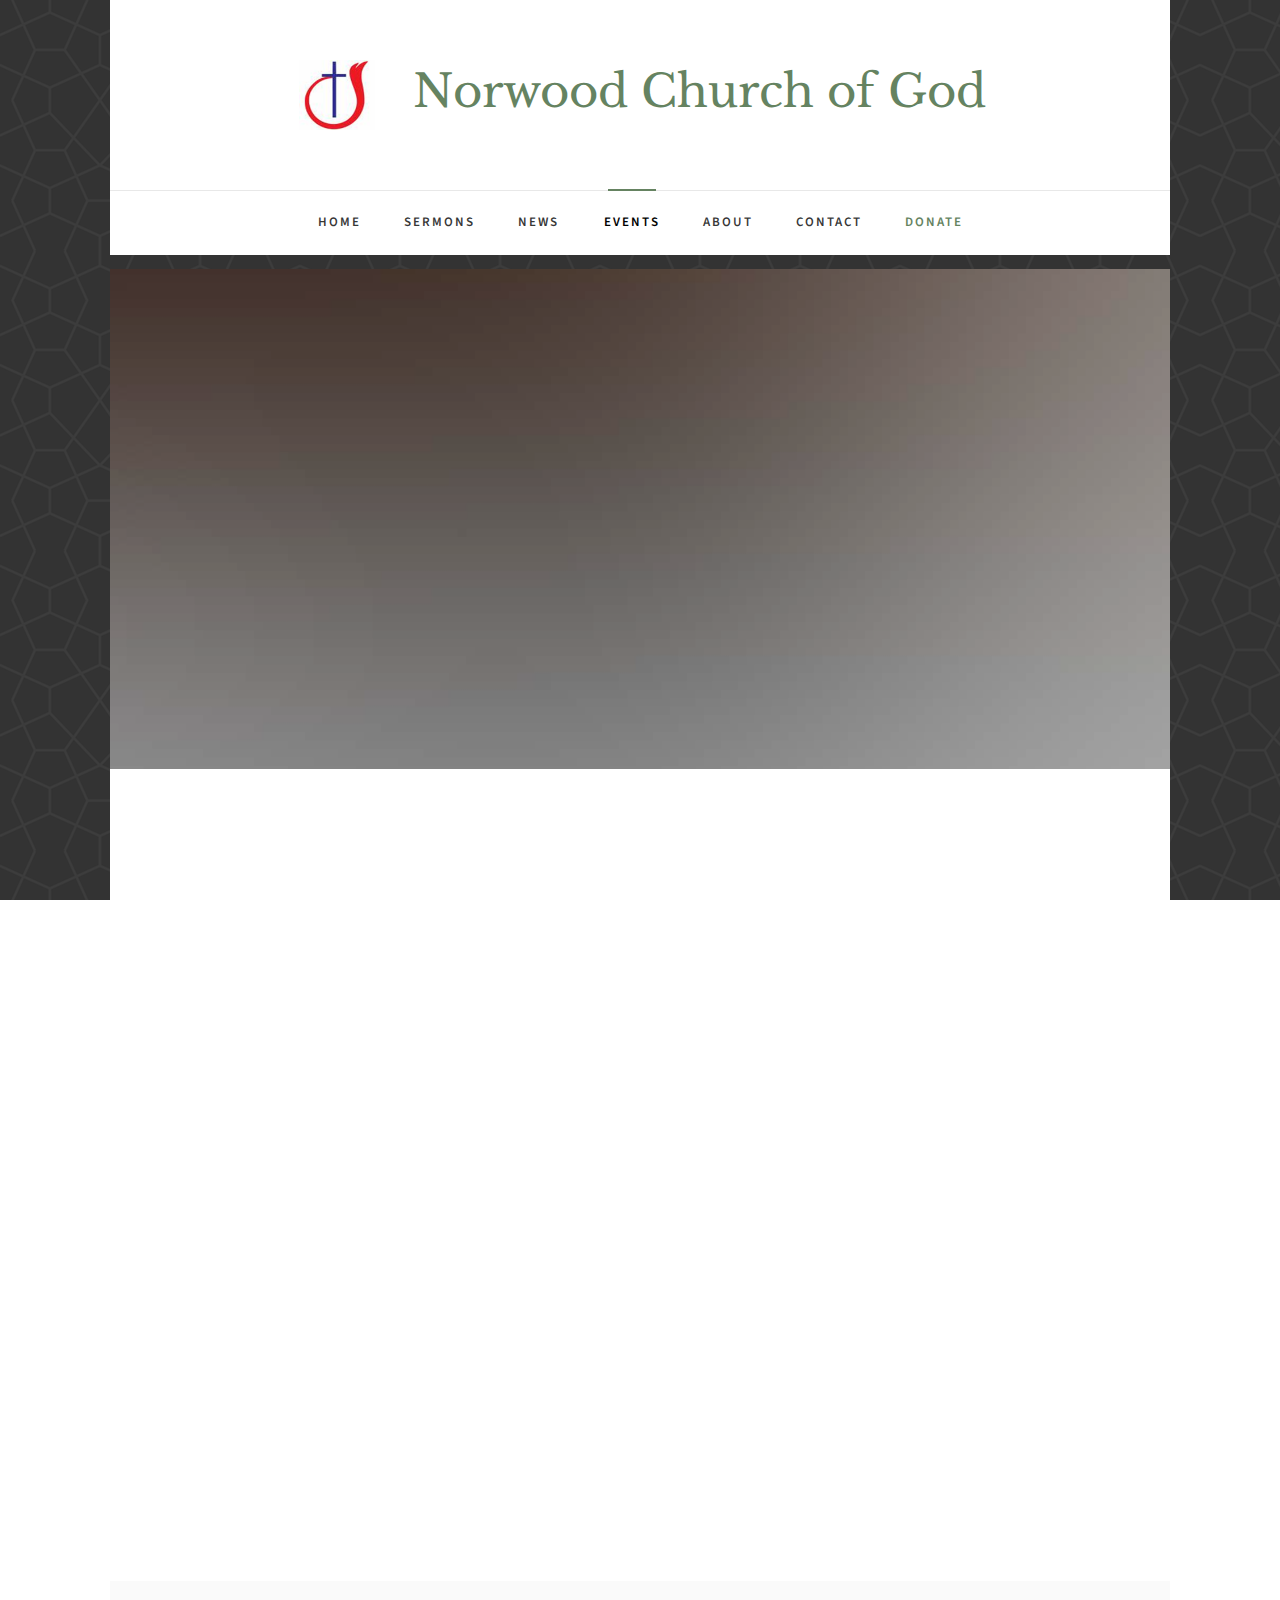
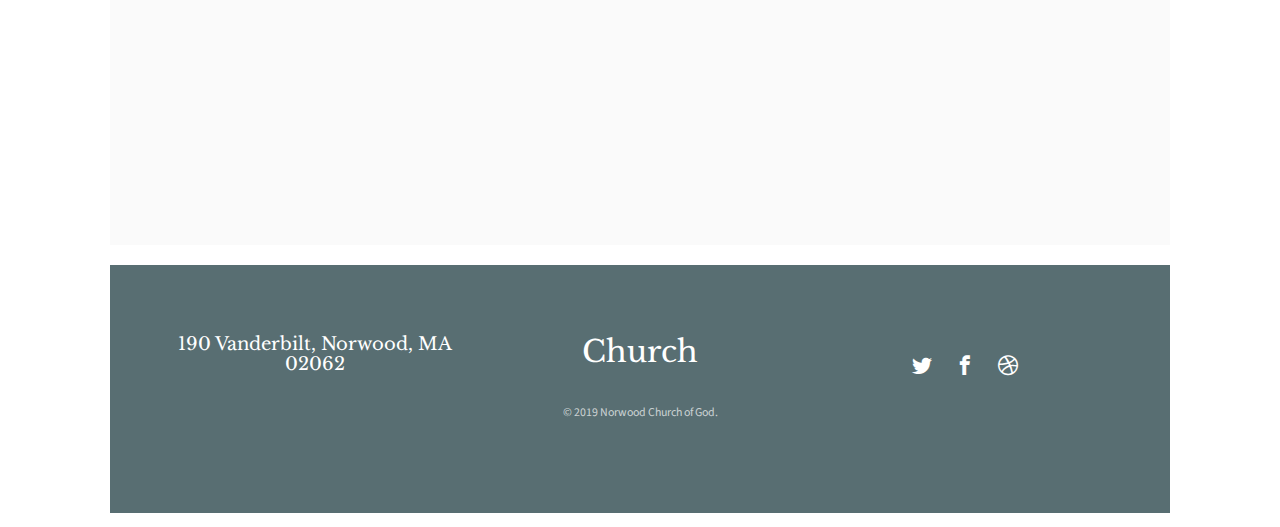
<file: events.html>
<!DOCTYPE HTML>
<html>
	<head>
	<meta charset="utf-8">
	<meta http-equiv="X-UA-Compatible" content="IE=edge">
	<title>NORWOOD CHURCH OF GOD</title>
	<meta name="viewport" content="width=device-width, initial-scale=1">
	<meta name="description" content="Free HTML5 Website Template by freehtml5.co" />
	<meta name="keywords" content="free website templates, free html5, free template, free bootstrap, free website template, html5, css3, mobile first, responsive" />
	<meta name="author" content="freehtml5.co" />

	<!-- 
	//////////////////////////////////////////////////////

	FREE HTML5 TEMPLATE 
	DESIGNED & DEVELOPED by FreeHTML5.co
		
	Website: 		http://freehtml5.co/
	Email: 			info@freehtml5.co
	Twitter: 		http://twitter.com/fh5co
	Facebook: 		https://www.facebook.com/fh5co

	//////////////////////////////////////////////////////
	 -->

  	<!-- Facebook and Twitter integration -->
	<meta property="og:title" content=""/>
	<meta property="og:image" content=""/>
	<meta property="og:url" content=""/>
	<meta property="og:site_name" content=""/>
	<meta property="og:description" content=""/>
	<meta name="twitter:title" content="" />
	<meta name="twitter:image" content="" />
	<meta name="twitter:url" content="" />
	<meta name="twitter:card" content="" />

	<link href="https://fonts.googleapis.com/css?family=Source+Sans+Pro:400,600,700" rel="stylesheet">
	<link href="https://fonts.googleapis.com/css?family=Libre+Baskerville:400,400i,700" rel="stylesheet"
	>
	
	<!-- Animate.css -->
	<link rel="stylesheet" href="css/animate.css">
	<!-- Icomoon Icon Fonts-->
	<link rel="stylesheet" href="css/icomoon.css">
	<!-- Bootstrap  -->
	<link rel="stylesheet" href="css/bootstrap.css">

	<!-- Magnific Popup -->
	<link rel="stylesheet" href="css/magnific-popup.css">

	<!-- Flexslider  -->
	<link rel="stylesheet" href="css/flexslider.css">

	<!-- Owl Carousel  -->
	<link rel="stylesheet" href="css/owl.carousel.min.css">
	<link rel="stylesheet" href="css/owl.theme.default.min.css">

	<!-- Theme style  -->
	<link rel="stylesheet" href="css/style.css">

	<!-- Modernizr JS -->
	<script src="js/modernizr-2.6.2.min.js"></script>
	<!-- FOR IE9 below -->
	<!--[if lt IE 9]>
	<script src="js/respond.min.js"></script>
	<![endif]-->

	</head>
	<body>
		
	<div class="fh5co-loader"></div>
	
	<div id="page">
	<nav class="fh5co-nav" role="navigation">
		<div class="container-wrap">
			<div class="top-menu">
				<div class="row">
					
					<div class="col-md-12 col-offset-0 text-center heading">
						<div id="fh5co-logo">
							<img class="img-logo" src="church-images/logo.png">
							<a href="index.html">Norwood Church of God</a>
						</div>
					</div>
					<!-- 
					<div class="col-md-12 col-offset-0 text-center">
						<div id="fh5co-logo"><a href="index.html">Church</a></div>
					</div> -->
					<div class="col-md-12 col-md-offset-0 text-center menu-1">
						<ul>
							<li><a href="index.html">Home</a></li>
							<li><a href="sermons.html">Sermons</a></li>
							<li class="has-dropdown">
								<a href="news.html">News</a>
								<ul class="dropdown">
									<li><a href="#">Ministry</a></li>
									<li><a href="#">Medical Missionary</a></li>
									<li><a href="#">Country Living</a></li>
									<li><a href="#">Gospel Workers</a></li>
								</ul>
							</li>
							<li class="active"><a href="events.html">Events</a></li>
							<li><a href="about.html">About</a></li>
							<li><a href="contact.html">Contact</a></li>
							<li><a href="#" class="donate">Donate</a></li>
						</ul>
					</div>
				</div>
				
			</div>
		</div>
	</nav>
	<div class="container-wrap">
		<aside id="fh5co-hero">
			<div class="flexslider">
				<ul class="slides">
			   	<li style="background-image: url(images/img_bg_2.jpg);">
			   		<div class="overlay"></div>
			   		<div class="container-fluid">
			   			<div class="row">
				   			<div class="col-md-6 col-md-offset-3 text-center slider-text">
				   				<div class="slider-text-inner">
				   					<h1>Events</h1>
										<<!-- h2>Free html5 templates Made by <a href="http://freehtml5.co/" target="_blank">freehtml5.co</a></h2> -->
				   				</div>
				   			</div>
				   		</div>
			   		</div>
			   	</li>
			  	</ul>
		  	</div>
		</aside>
		<div id="fh5co-events">
			<div class="row animate-box">
				<div class="col-md-6 col-md-offset-3 text-center fh5co-heading">
					<h2>Our Events</h2>
					<p>Dignissimos asperiores vitae velit veniam totam fuga molestias accusamus alias autem provident. Odit ab aliquam dolor eius.</p>
				</div>
			</div>
			<div class="row">
				<div class="col-md-4 animate-box">
					<div class="events-entry">
						<span class="date">September, 2019</span>
						<h3><a href="#">Message From God</a></h3>
						<p>Facilis ipsum reprehenderit nemo molestias. Aut cum mollitia reprehenderit. Eos cumque dicta adipisci architecto culpa amet.</p>
						<a href="#">Read More <i class="icon-arrow-right3"></i></a>
					</div>
				</div>
				<div class="col-md-4 animate-box">
					<div class="events-entry">
						<span class="date">October 2019</span>
						<h3><a href="#">Message From God</a></h3>
						<p>Facilis ipsum reprehenderit nemo molestias. Aut cum mollitia reprehenderit. Eos cumque dicta adipisci architecto culpa amet.</p>
						<a href="#">Read More <i class="icon-arrow-right3"></i></a>
					</div>
				</div>
				<div class="col-md-4 animate-box">
					<div class="events-entry">
						<span class="date">November 2019</span>
						<h3><a href="#">Message From God</a></h3>
						<p>Facilis ipsum reprehenderit nemo molestias. Aut cum mollitia reprehenderit. Eos cumque dicta adipisci architecto culpa amet.</p>
						<a href="#">Read More <i class="icon-arrow-right3"></i></a>
					</div>
				</div>
				<div class="col-md-4 animate-box">
					<div class="events-entry">
						<span class="date">December 2019</span>
						<h3><a href="#">Message From God</a></h3>
						<p>Facilis ipsum reprehenderit nemo molestias. Aut cum mollitia reprehenderit. Eos cumque dicta adipisci architecto culpa amet.</p>
						<a href="#">Read More <i class="icon-arrow-right3"></i></a>
					</div>
				</div>
				<div class="col-md-4 animate-box">
					<div class="events-entry">
						<span class="date">January 2020</span>
						<h3><a href="#">Message From God</a></h3>
						<p>Facilis ipsum reprehenderit nemo molestias. Aut cum mollitia reprehenderit. Eos cumque dicta adipisci architecto culpa amet.</p>
						<a href="#">Read More <i class="icon-arrow-right3"></i></a>
					</div>
				</div>
				<div class="col-md-4 animate-box">
					<div class="events-entry">
						<span class="date">March 30, 2020</span>
						<h3><a href="#">Message From God</a></h3>
						<p>Facilis ipsum reprehenderit nemo molestias. Aut cum mollitia reprehenderit. Eos cumque dicta adipisci architecto culpa amet.</p>
						<a href="#">Read More <i class="icon-arrow-right3"></i></a>
					</div>
				</div>
			</div>
		</div>
		<div id="fh5co-counter" class="fh5co-counters fh5co-light-grey">
			<div class="row">
				<div class="col-md-6 col-md-offset-3 text-center animate-box">
					<p>We have a fun facts far far away, behind the word mountains, far from the countries Vokalia and Consonantia, there live the blind texts.</p>
					</div>
			</div>
			<div class="row animate-box">
				<div class="col-md-8 col-md-offset-2">
					<div class="row">
						<div class="col-md-3 col-sm-6 col-xs-6 text-center">
							<span class="fh5co-counter js-counter" data-from="0" data-to="9452" data-speed="5000" data-refresh-interval="50"></span>
							<span class="fh5co-counter-label">Members</span>
						</div>
						<div class="col-md-3 col-sm-6 col-xs-6 text-center">
							<span class="fh5co-counter js-counter" data-from="0" data-to="214" data-speed="5000" data-refresh-interval="50"></span>
							<span class="fh5co-counter-label">Ministries</span>
						</div>
						<div class="clearfix visible-sm-block visible-xs-block"></div>
						<div class="col-md-3 col-sm-6 col-xs-6 text-center">
							<span class="fh5co-counter js-counter" data-from="0" data-to="433" data-speed="5000" data-refresh-interval="50"></span>
							<span class="fh5co-counter-label">Classes</span>
						</div>
						<div class="col-md-3 col-sm-6 col-xs-6 text-center">
							<span class="fh5co-counter js-counter" data-from="0" data-to="512" data-speed="5000" data-refresh-interval="50"></span>
							<span class="fh5co-counter-label">Activities</span>
						</div>
					</div>
				</div>
			</div>
		</div>
	</div><!-- END container-wrap -->

	<div class="container-wrap">
		<footer id="fh5co-footer" role="contentinfo">
			<div class="col-md-4 text-center">
			<h3>190 Vanderbilt, Norwood, MA 02062</h3>
			</div>
			<div class="col-md-4 text-center">
				<h2><a href="#">Church</a></h2>
			</div>
			<div class="col-md-4 text-center">
				<p>
					<ul class="fh5co-social-icons">
						<li><a href="#"><i class="icon-twitter2"></i></a></li>
						<li><a href="#"><i class="icon-facebook2"></i></a></li>
						<li><a href="#"><i class="icon-dribbble2"></i></a></li>
					</ul>
				</p>
			</div>
			<div class="row copyright">
				<div class="col-md-12 text-center">
					<p>
						<small class="block">&copy; 2019 Norwood Church of God.</small> 
						<!-- <small class="block">Designed by <a href="http://freehtml5.co/" target="_blank">FreeHTML5.co</a> Demo Images: <a href="http://unsplash.co/" target="_blank">Unsplash</a></small> -->
					</p>
				</div>
			</div>
		</footer>
	</div><!-- END container-wrap -->
	</div>

	<div class="gototop js-top">
		<a href="#" class="js-gotop"><i class="icon-arrow-up2"></i></a>
	</div>
	
	<!-- jQuery -->
	<script src="js/jquery.min.js"></script>
	<!-- jQuery Easing -->
	<script src="js/jquery.easing.1.3.js"></script>
	<!-- Bootstrap -->
	<script src="js/bootstrap.min.js"></script>
	<!-- Waypoints -->
	<script src="js/jquery.waypoints.min.js"></script>
	<!-- Flexslider -->
	<script src="js/jquery.flexslider-min.js"></script>
	<!-- Carousel -->
	<script src="js/owl.carousel.min.js"></script>
	<!-- Magnific Popup -->
	<script src="js/jquery.magnific-popup.min.js"></script>
	<script src="js/magnific-popup-options.js"></script>
	<!-- Counters -->
	<script src="js/jquery.countTo.js"></script>
	<!-- Main -->
	<script src="js/main.js"></script>

	</body>
</html>
</file>
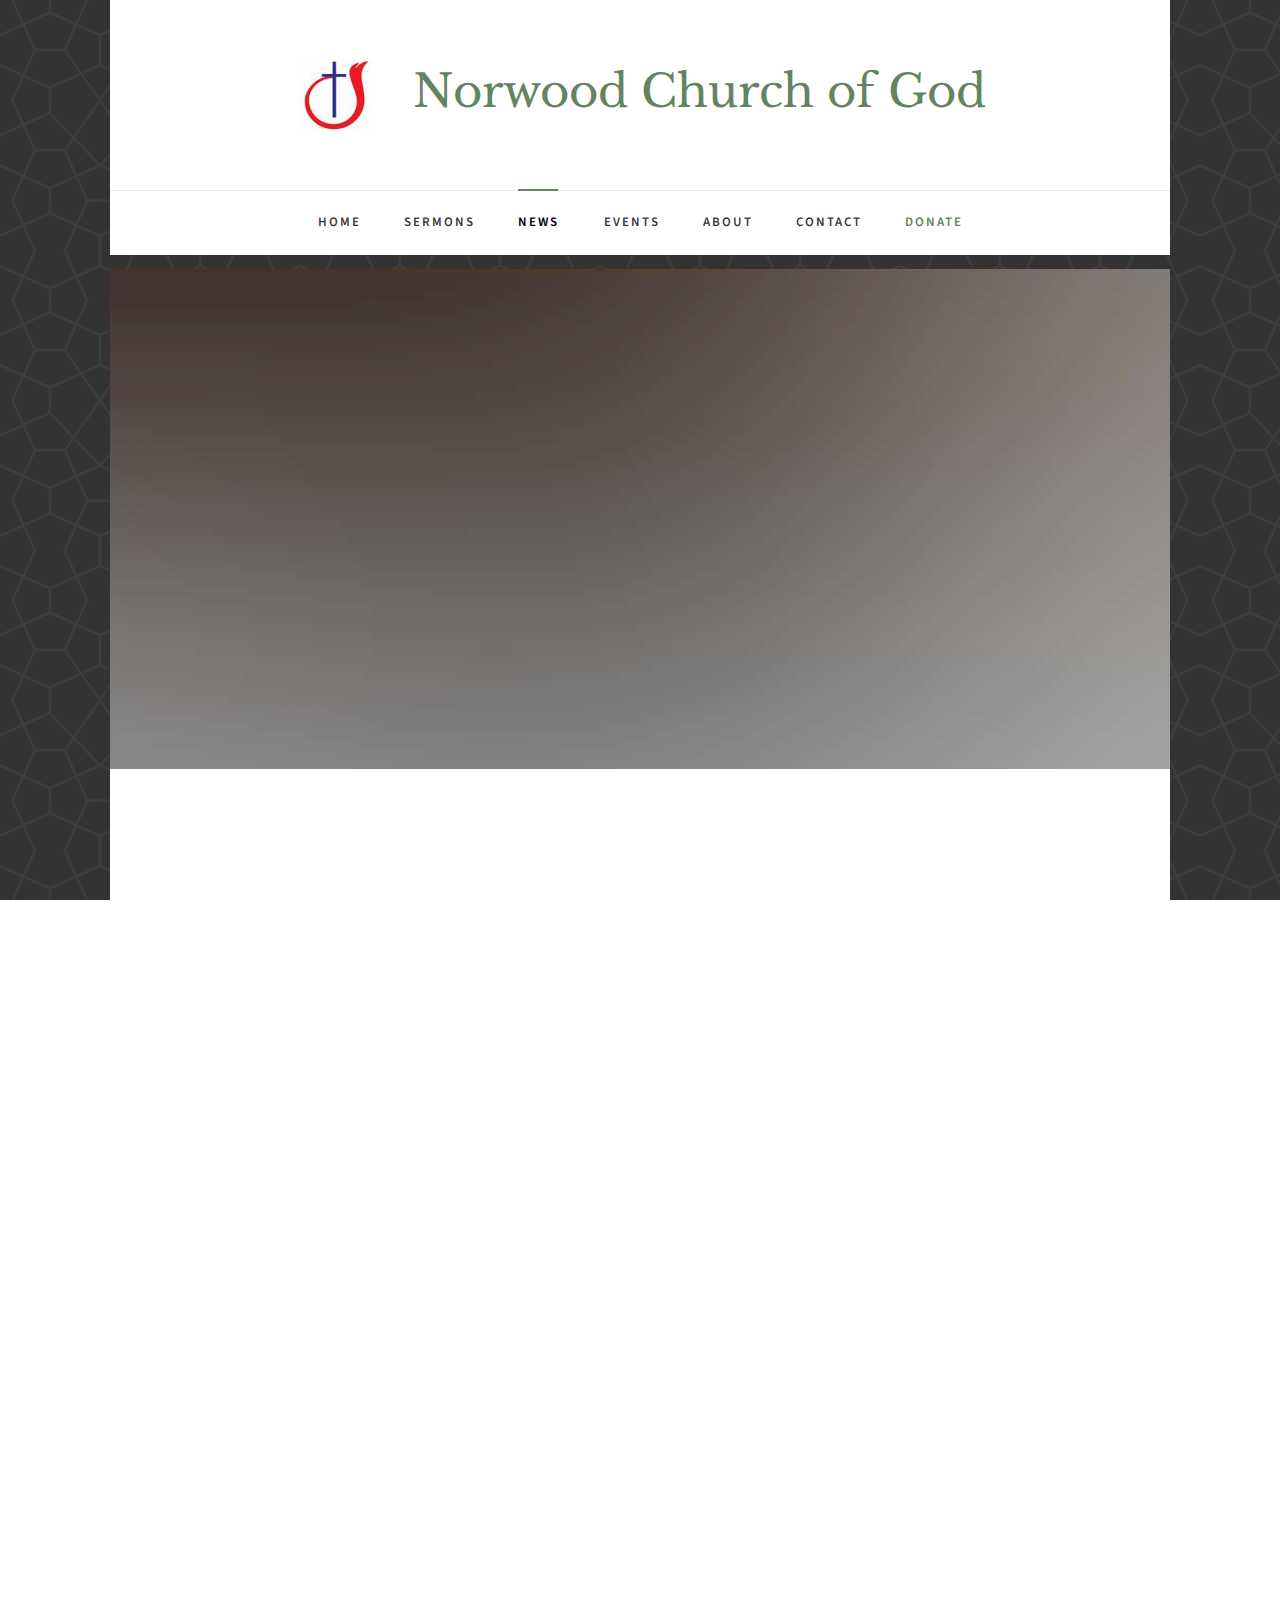
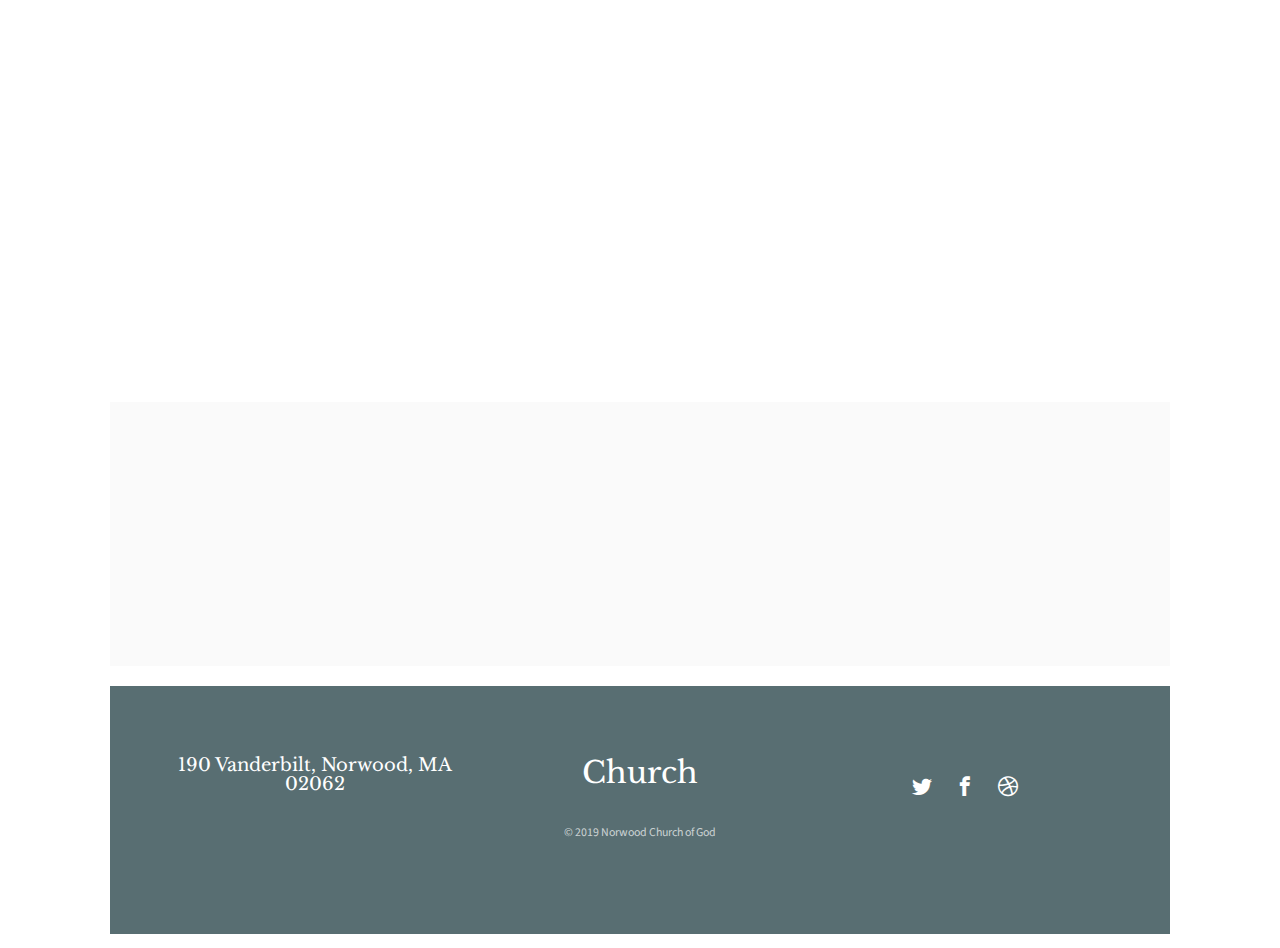
<file: news.html>
<!DOCTYPE HTML>
<html>
	<head>
	<meta charset="utf-8">
	<meta http-equiv="X-UA-Compatible" content="IE=edge">
	<title>NORWOOD CHURCH OF GOD</title>
	<meta name="viewport" content="width=device-width, initial-scale=1">
	<meta name="description" content="Free HTML5 Website Template by freehtml5.co" />
	<meta name="keywords" content="free website templates, free html5, free template, free bootstrap, free website template, html5, css3, mobile first, responsive" />
	<meta name="author" content="freehtml5.co" />

	<!-- 
	//////////////////////////////////////////////////////

	FREE HTML5 TEMPLATE 
	DESIGNED & DEVELOPED by FreeHTML5.co
		
	Website: 		http://freehtml5.co/
	Email: 			info@freehtml5.co
	Twitter: 		http://twitter.com/fh5co
	Facebook: 		https://www.facebook.com/fh5co

	//////////////////////////////////////////////////////
	 -->

  	<!-- Facebook and Twitter integration -->
	<meta property="og:title" content=""/>
	<meta property="og:image" content=""/>
	<meta property="og:url" content=""/>
	<meta property="og:site_name" content=""/>
	<meta property="og:description" content=""/>
	<meta name="twitter:title" content="" />
	<meta name="twitter:image" content="" />
	<meta name="twitter:url" content="" />
	<meta name="twitter:card" content="" />

	<link href="https://fonts.googleapis.com/css?family=Source+Sans+Pro:400,600,700" rel="stylesheet">
	<link href="https://fonts.googleapis.com/css?family=Libre+Baskerville:400,400i,700" rel="stylesheet"
	>
	
	<!-- Animate.css -->
	<link rel="stylesheet" href="css/animate.css">
	<!-- Icomoon Icon Fonts-->
	<link rel="stylesheet" href="css/icomoon.css">
	<!-- Bootstrap  -->
	<link rel="stylesheet" href="css/bootstrap.css">

	<!-- Magnific Popup -->
	<link rel="stylesheet" href="css/magnific-popup.css">

	<!-- Flexslider  -->
	<link rel="stylesheet" href="css/flexslider.css">

	<!-- Owl Carousel  -->
	<link rel="stylesheet" href="css/owl.carousel.min.css">
	<link rel="stylesheet" href="css/owl.theme.default.min.css">

	<!-- Theme style  -->
	<link rel="stylesheet" href="css/style.css">

	<!-- Modernizr JS -->
	<script src="js/modernizr-2.6.2.min.js"></script>
	<!-- FOR IE9 below -->
	<!--[if lt IE 9]>
	<script src="js/respond.min.js"></script>
	<![endif]-->

	</head>
	<body>
		
	<div class="fh5co-loader"></div>
	
	<div id="page">
	<nav class="fh5co-nav" role="navigation">
		<div class="container-wrap">
			<div class="top-menu">
				<div class="row">
					<div class="col-md-12 col-offset-0 text-center heading">
						<div id="fh5co-logo">
							<img class="img-logo" src="church-images/logo.png">
							<a href="index.html">Norwood Church of God</a>
						</div>
					</div>
					<!-- 
					<div class="col-md-12 col-offset-0 text-center">
						<div id="fh5co-logo"><a href="index.html">Church</a></div>
					</div> -->
					<div class="col-md-12 col-md-offset-0 text-center menu-1">
						<ul>
							<li><a href="index.html">Home</a></li>
							<li><a href="sermons.html">Sermons</a></li>
							<li class="has-dropdown active">
								<a href="news.html">News</a>
								<ul class="dropdown">
									<li><a href="#">Ministry</a></li>
									<li><a href="#">Medical Missionary</a></li>
									<li><a href="#">Country Living</a></li>
									<li><a href="#">Gospel Workers</a></li>
								</ul>
							</li>
							<li><a href="events.html">Events</a></li>
							<li><a href="about.html">About</a></li>
							<li><a href="contact.html">Contact</a></li>
							<li><a href="#" class="donate">Donate</a></li>
						</ul>
					</div>
				</div>
				
			</div>
		</div>
	</nav>
	<div class="container-wrap">
		<aside id="fh5co-hero">
			<div class="flexslider">
				<ul class="slides">
			   	<li style="background-image: url(images/img_bg_2.jpg);">
			   		<div class="overlay"></div>
			   		<div class="container-fluid">
			   			<div class="row">
				   			<div class="col-md-6 col-md-offset-3 text-center slider-text">
				   				<div class="slider-text-inner">
				   					<h1>News</h1>
										<!-- <h2>Free html5 templates Made by <a href="http://freehtml5.co/" target="_blank">freehtml5.co</a></h2> -->
				   				</div>
				   			</div>
				   		</div>
			   		</div>
			   	</li>
			  	</ul>
		  	</div>
		</aside>
		<div id="fh5co-news">
			<div class="row animate-box">
				<div class="col-md-6 col-md-offset-3 text-center fh5co-heading">
					<h2>Our News</h2>
					<p>Dignissimos asperiores vitae velit veniam totam fuga molestias accusamus alias autem provident. Odit ab aliquam dolor eius.</p>
				</div>
			</div>
			<div class="row">
				<div class="col-md-3 animate-box">
					<div class="news">
						<a href="#" class="img-holder"><img class="img-responsive" src="images/img-1.jpg" alt="Free HTML5 Website Template by freehtml5.co"></a>
						<div class="desc">
							<span class="date">March 30, 2020</span>
							<h3><a href="#">Live News</a></h3>
							<p>Dignissimos asperiores vitae velit veniam totam fuga molestias accusamus alias autem provident. Odit ab aliquam dolor eius.</p>
							<a href="#">Read More <i class="icon-arrow-right3"></i></a>
						</div>
					</div>
				</div>
				<div class="col-md-3 animate-box">
					<div class="news">
						<a href="#" class="img-holder"><img class="img-responsive" src="images/img-3.jpg" alt="Free HTML5 Website Template by freehtml5.co"></a>
						<div class="desc">
							<span class="date">March 30, 2020</span>
							<h3><a href="#">Biblical Counseling</a></h3>
							<p>Dignissimos asperiores vitae velit veniam totam fuga molestias accusamus alias autem provident. Odit ab aliquam dolor eius.</p>
							<a href="#">Read More <i class="icon-arrow-right3"></i></a>
						</div>
					</div>
				</div>
				<div class="col-md-3 animate-box">
					<div class="news">
						<a href="#" class="img-holder"><img class="img-responsive" src="images/img-4.jpg" alt="Free HTML5 Website Template by freehtml5.co"></a>
						<div class="desc">
							<span class="date">March 30, 2020</span>
							<h3><a href="#">Helping Children</a></h3>
							<p>Dignissimos asperiores vitae velit veniam totam fuga molestias accusamus alias autem provident. Odit ab aliquam dolor eius.</p>
							<a href="#">Read More <i class="icon-arrow-right3"></i></a>
						</div>
					</div>
				</div>
				<div class="col-md-3 animate-box">
					<div class="news">
						<a href="#" class="img-holder"><img class="img-responsive" src="images/img-2.jpg" alt="Free HTML5 Website Template by freehtml5.co"></a>
						<div class="desc">
							<span class="date">March 30, 2020</span>
							<h3><a href="#">Helping Children</a></h3>
							<p>Dignissimos asperiores vitae velit veniam totam fuga molestias accusamus alias autem provident. Odit ab aliquam dolor eius.</p>
							<a href="#">Read More <i class="icon-arrow-right3"></i></a>
						</div>
					</div>
				</div>
				<div class="col-md-3 animate-box">
					<div class="news">
						<a href="#" class="img-holder"><img class="img-responsive" src="images/img-1.jpg" alt="Free HTML5 Website Template by freehtml5.co"></a>
						<div class="desc">
							<span class="date">March 30, 2020</span>
							<h3><a href="#">Live News</a></h3>
							<p>Dignissimos asperiores vitae velit veniam totam fuga molestias accusamus alias autem provident. Odit ab aliquam dolor eius.</p>
							<a href="#">Read More <i class="icon-arrow-right3"></i></a>
						</div>
					</div>
				</div>
				<div class="col-md-3 animate-box">
					<div class="news">
						<a href="#" class="img-holder"><img class="img-responsive" src="images/img-3.jpg" alt="Free HTML5 Website Template by freehtml5.co"></a>
						<div class="desc">
							<span class="date">March 30, 2020</span>
							<h3><a href="#">Biblical Counseling</a></h3>
							<p>Dignissimos asperiores vitae velit veniam totam fuga molestias accusamus alias autem provident. Odit ab aliquam dolor eius.</p>
							<a href="#">Read More <i class="icon-arrow-right3"></i></a>
						</div>
					</div>
				</div>
				<div class="col-md-3 animate-box">
					<div class="news">
						<a href="#" class="img-holder"><img class="img-responsive" src="images/img-2.jpg" alt="Free HTML5 Website Template by freehtml5.co"></a>
						<div class="desc">
							<span class="date">March 30, 2020</span>
							<h3><a href="#">Helping Children</a></h3>
							<p>Dignissimos asperiores vitae velit veniam totam fuga molestias accusamus alias autem provident. Odit ab aliquam dolor eius.</p>
							<a href="#">Read More <i class="icon-arrow-right3"></i></a>
						</div>
					</div>
				</div>
				<div class="col-md-3 animate-box">
					<div class="news">
						<a href="#" class="img-holder"><img class="img-responsive" src="images/img-4.jpg" alt="Free HTML5 Website Template by freehtml5.co"></a>
						<div class="desc">
							<span class="date">March 30, 2020</span>
							<h3><a href="#">Helping Children</a></h3>
							<p>Dignissimos asperiores vitae velit veniam totam fuga molestias accusamus alias autem provident. Odit ab aliquam dolor eius.</p>
							<a href="#">Read More <i class="icon-arrow-right3"></i></a>
						</div>
					</div>
				</div>
			</div>
		</div>
		<div id="fh5co-counter" class="fh5co-counters fh5co-light-grey">
			<div class="row">
				<div class="col-md-6 col-md-offset-3 text-center animate-box">
					<p>We have a fun facts far far away, behind the word mountains, far from the countries Vokalia and Consonantia, there live the blind texts.</p>
					</div>
			</div>
			<div class="row animate-box">
				<div class="col-md-8 col-md-offset-2">
					<div class="row">
						<div class="col-md-3 col-sm-6 col-xs-6 text-center">
							<span class="fh5co-counter js-counter" data-from="0" data-to="9452" data-speed="5000" data-refresh-interval="50"></span>
							<span class="fh5co-counter-label">Members</span>
						</div>
						<div class="col-md-3 col-sm-6 col-xs-6 text-center">
							<span class="fh5co-counter js-counter" data-from="0" data-to="214" data-speed="5000" data-refresh-interval="50"></span>
							<span class="fh5co-counter-label">Ministries</span>
						</div>
						<div class="clearfix visible-sm-block visible-xs-block"></div>
						<div class="col-md-3 col-sm-6 col-xs-6 text-center">
							<span class="fh5co-counter js-counter" data-from="0" data-to="433" data-speed="5000" data-refresh-interval="50"></span>
							<span class="fh5co-counter-label">Classes</span>
						</div>
						<div class="col-md-3 col-sm-6 col-xs-6 text-center">
							<span class="fh5co-counter js-counter" data-from="0" data-to="512" data-speed="5000" data-refresh-interval="50"></span>
							<span class="fh5co-counter-label">Activities</span>
						</div>
					</div>
				</div>
			</div>
		</div>
	</div><!-- END container-wrap -->

	<div class="container-wrap">
		<footer id="fh5co-footer" role="contentinfo">
			<div class="col-md-4 text-center">
			<h3>190 Vanderbilt, Norwood, MA 02062</h3>
			</div>
			<div class="col-md-4 text-center">
				<h2><a href="#">Church</a></h2>
			</div>
			<div class="col-md-4 text-center">
				<p>
					<ul class="fh5co-social-icons">
						<li><a href="#"><i class="icon-twitter2"></i></a></li>
						<li><a href="#"><i class="icon-facebook2"></i></a></li>
						<li><a href="#"><i class="icon-dribbble2"></i></a></li>
					</ul>
				</p>
			</div>
			<div class="row copyright">
				<div class="col-md-12 text-center">
					<p>
						<small class="block">&copy; 2019 Norwood Church of God</small> 
						<!-- <small class="block">Designed by <a href="http://freehtml5.co/" target="_blank">FreeHTML5.co</a> Demo Images: <a href="http://unsplash.co/" target="_blank">Unsplash</a></small> -->
					</p>
				</div>
			</div>
		</footer>
	</div><!-- END container-wrap -->
	</div>

	<div class="gototop js-top">
		<a href="#" class="js-gotop"><i class="icon-arrow-up2"></i></a>
	</div>
	
	<!-- jQuery -->
	<script src="js/jquery.min.js"></script>
	<!-- jQuery Easing -->
	<script src="js/jquery.easing.1.3.js"></script>
	<!-- Bootstrap -->
	<script src="js/bootstrap.min.js"></script>
	<!-- Waypoints -->
	<script src="js/jquery.waypoints.min.js"></script>
	<!-- Flexslider -->
	<script src="js/jquery.flexslider-min.js"></script>
	<!-- Carousel -->
	<script src="js/owl.carousel.min.js"></script>
	<!-- Magnific Popup -->
	<script src="js/jquery.magnific-popup.min.js"></script>
	<script src="js/magnific-popup-options.js"></script>
	<!-- Counters -->
	<script src="js/jquery.countTo.js"></script>
	<!-- Main -->
	<script src="js/main.js"></script>

	</body>
</html>
</file>
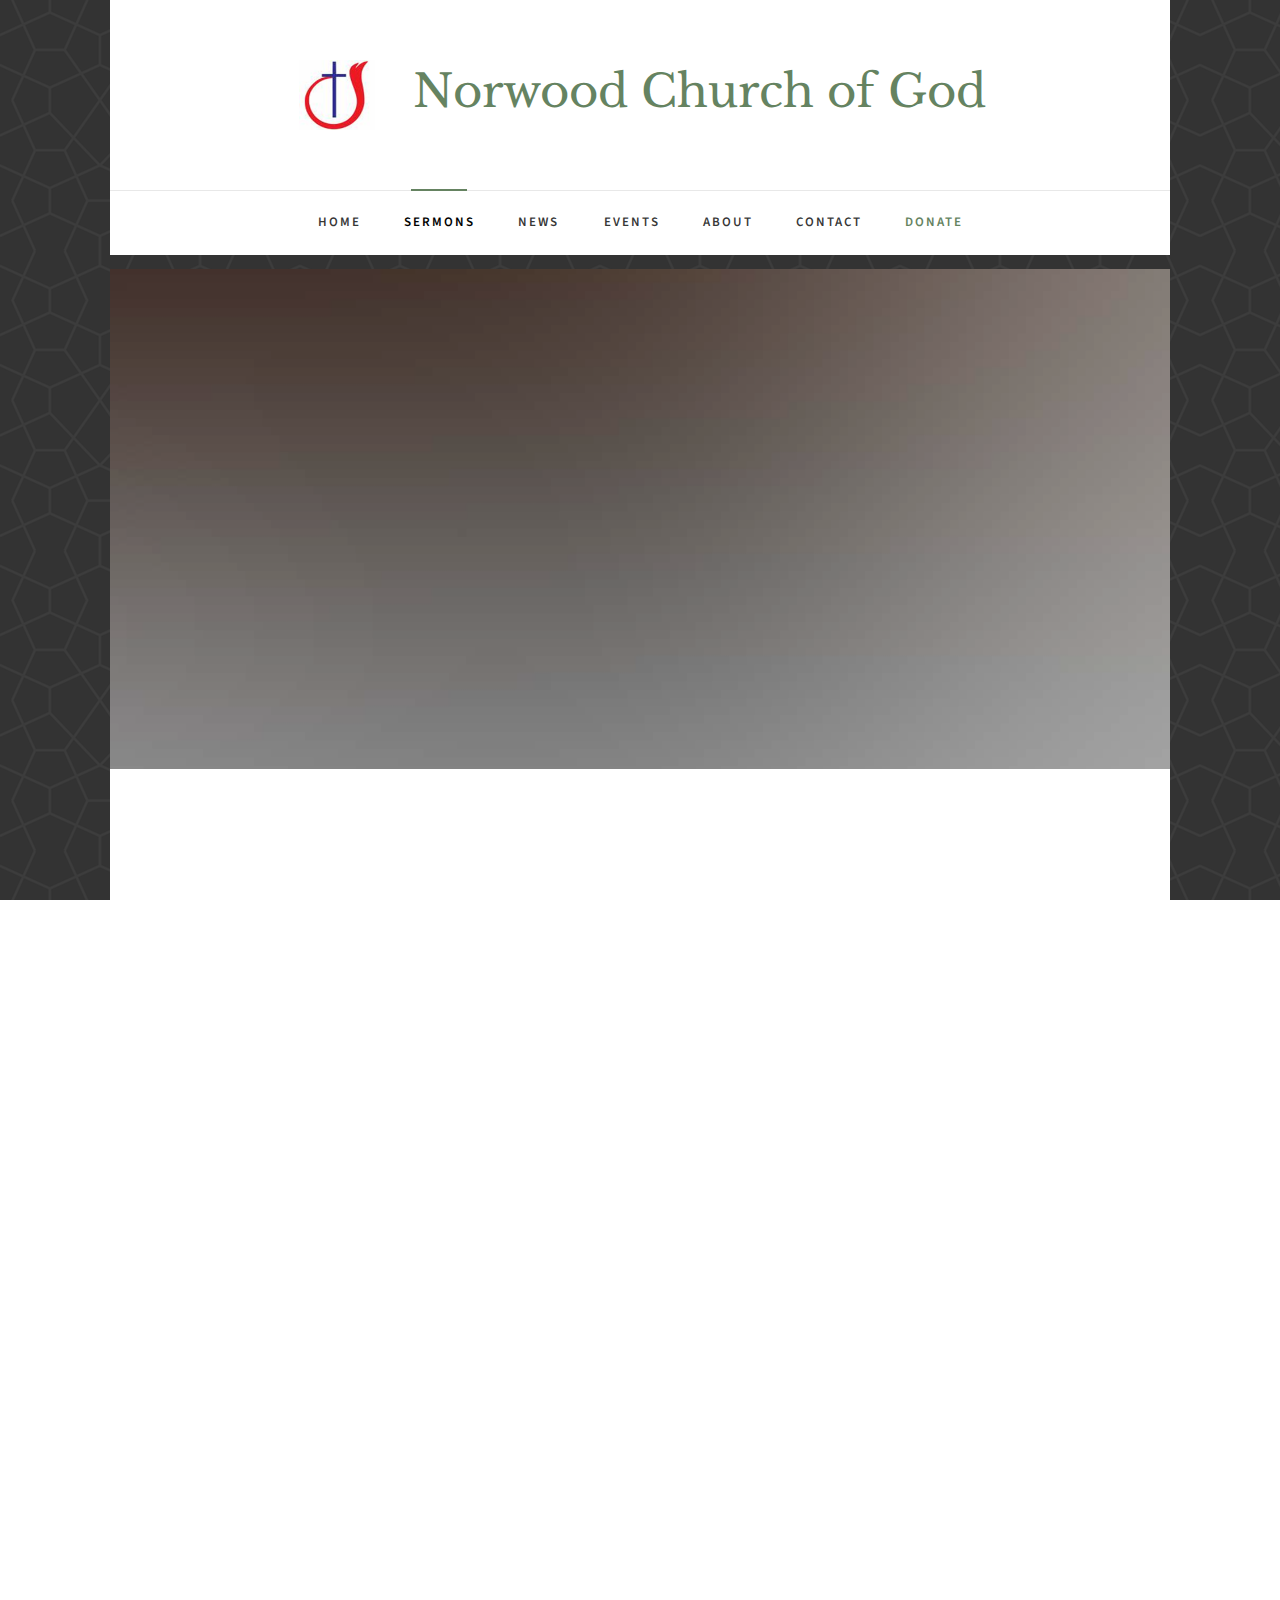
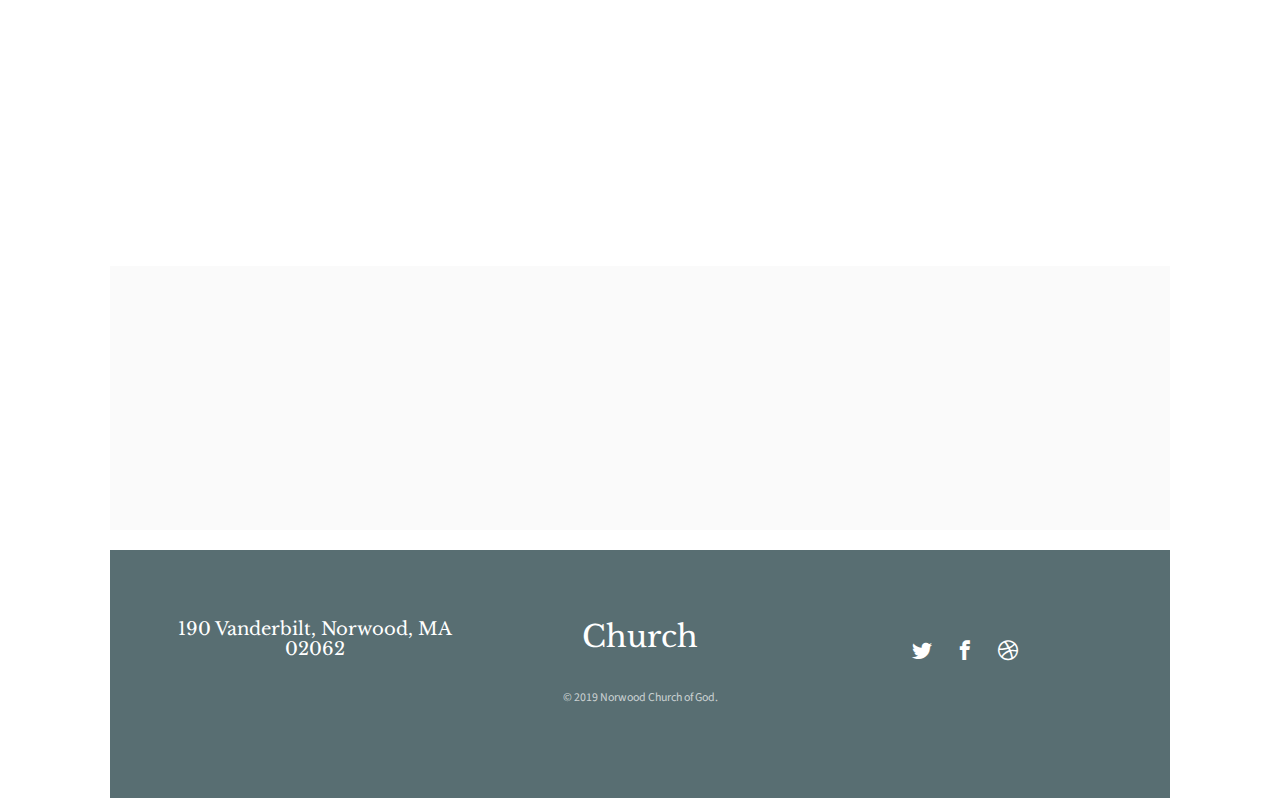
<file: sermons.html>
<!DOCTYPE HTML>
<html>
	<head>
	<meta charset="utf-8">
	<meta http-equiv="X-UA-Compatible" content="IE=edge">
	<title>NORWOOD CHURCH OF GOD</title>
	<meta name="viewport" content="width=device-width, initial-scale=1">
	<meta name="description" content="Free HTML5 Website Template by freehtml5.co" />
	<meta name="keywords" content="free website templates, free html5, free template, free bootstrap, free website template, html5, css3, mobile first, responsive" />
	<meta name="author" content="freehtml5.co" />

	<!-- 
	//////////////////////////////////////////////////////

	FREE HTML5 TEMPLATE 
	DESIGNED & DEVELOPED by FreeHTML5.co
		
	Website: 		http://freehtml5.co/
	Email: 			info@freehtml5.co
	Twitter: 		http://twitter.com/fh5co
	Facebook: 		https://www.facebook.com/fh5co

	//////////////////////////////////////////////////////
	 -->

  	<!-- Facebook and Twitter integration -->
	<meta property="og:title" content=""/>
	<meta property="og:image" content=""/>
	<meta property="og:url" content=""/>
	<meta property="og:site_name" content=""/>
	<meta property="og:description" content=""/>
	<meta name="twitter:title" content="" />
	<meta name="twitter:image" content="" />
	<meta name="twitter:url" content="" />
	<meta name="twitter:card" content="" />

	<link href="https://fonts.googleapis.com/css?family=Source+Sans+Pro:400,600,700" rel="stylesheet">
	<link href="https://fonts.googleapis.com/css?family=Libre+Baskerville:400,400i,700" rel="stylesheet"
	>
	
	<!-- Animate.css -->
	<link rel="stylesheet" href="css/animate.css">
	<!-- Icomoon Icon Fonts-->
	<link rel="stylesheet" href="css/icomoon.css">
	<!-- Bootstrap  -->
	<link rel="stylesheet" href="css/bootstrap.css">

	<!-- Magnific Popup -->
	<link rel="stylesheet" href="css/magnific-popup.css">

	<!-- Flexslider  -->
	<link rel="stylesheet" href="css/flexslider.css">

	<!-- Owl Carousel  -->
	<link rel="stylesheet" href="css/owl.carousel.min.css">
	<link rel="stylesheet" href="css/owl.theme.default.min.css">

	<!-- Theme style  -->
	<link rel="stylesheet" href="css/style.css">

	<!-- Modernizr JS -->
	<script src="js/modernizr-2.6.2.min.js"></script>
	<!-- FOR IE9 below -->
	<!--[if lt IE 9]>
	<script src="js/respond.min.js"></script>
	<![endif]-->

	</head>
	<body>
		
	<div class="fh5co-loader"></div>
	
	<div id="page">
	<nav class="fh5co-nav" role="navigation">
		<div class="container-wrap">
			<div class="top-menu">
				<div class="row">
					<div class="col-md-12 col-offset-0 text-center heading">
						<div id="fh5co-logo">
							<img class="img-logo" src="church-images/logo.png">
							<a href="index.html">Norwood Church of God</a>
						</div>
					</div>
					<!-- <div class="col-md-12 col-offset-0 text-center">
						<div id="fh5co-logo"><a href="index.html">Church</a></div>
					</div> -->
					<div class="col-md-12 col-md-offset-0 text-center menu-1">
						<ul>
							<li><a href="index.html">Home</a></li>
							<li class="active"><a href="sermons.html">Sermons</a></li>
							<li class="has-dropdown">
								<a href="news.html">News</a>
								<ul class="dropdown">
									<li><a href="#">Ministry</a></li>
									<li><a href="#">Medical Missionary</a></li>
									<li><a href="#">Country Living</a></li>
									<li><a href="#">Gospel Workers</a></li>
								</ul>
							</li>
							<li><a href="events.html">Events</a></li>
							<li><a href="about.html">About</a></li>
							<li><a href="contact.html">Contact</a></li>
							<li><a href="#" class="donate">Donate</a></li>
						</ul>
					</div>
				</div>
				
			</div>
		</div>
	</nav>
	<div class="container-wrap">
		<aside id="fh5co-hero">
			<div class="flexslider">
				<ul class="slides">
			   	<li style="background-image: url(images/img_bg_2.jpg);">
			   		<div class="overlay"></div>
			   		<div class="container-fluid">
			   			<div class="row">
				   			<div class="col-md-6 col-md-offset-3 text-center slider-text">
				   				<div class="slider-text-inner">
				   					<h1>Watch Our Sermons</h1>
										<!-- <h2>Free html5 templates Made by <a href="http://freehtml5.co/" target="_blank">freehtml5.co</a></h2> -->
				   				</div>
				   			</div>
				   		</div>
			   		</div>
			   	</li>
			  	</ul>
		  	</div>
		</aside>
		<div id="fh5co-sermon">
			<div class="row animate-box">
				<div class="col-md-6 col-md-offset-3 text-center fh5co-heading">
					<h2>Our Sermons</h2>
					<p>Dignissimos asperiores vitae velit veniam totam fuga molestias accusamus alias autem provident. Odit ab aliquam dolor eius.</p>
				</div>
			</div>
			<div class="row">
				<div class="col-md-4 text-center animate-box">
					<div class="sermon-entry">
						<div class="sermon" style="background-image: url(images/sermon-1.jpg);">
							<div class="play">
								<iframe width="300" height="225" src="https://www.youtube.com/embed/9SFdRtx_1eI" frameborder="0" allow="accelerometer; autoplay; encrypted-media; gyroscope; picture-in-picture" allowfullscreen></iframe>
								<!-- <a class="popup-vimeo" href="https://vimeo.com/channels/staffpicks/93951774"><i class="icon-play3"></i></a> -->
							</div>
						</div>
						<h3>Soul Winning</h3>
						<span>Pastor Louma</span>
					</div>
				</div>
				<div class="col-md-4 text-center animate-box">
					<div class="sermon-entry">
						<div class="sermon" style="background-image: url(images/sermon-3.jpg);">
							<div class="play">
								<iframe width="300" height="225" src="https://www.youtube.com/embed/rXDQ5wfHCX0" frameborder="0" allow="accelerometer; autoplay; encrypted-media; gyroscope; picture-in-picture" allowfullscreen></iframe>
								<!-- <a class="popup-vimeo" href="https://vimeo.com/channels/staffpicks/93951774"><i class="icon-play3"></i></a> -->
							</div>
						</div>
						<h3>Message From God</h3>
						<span>Pastor Louma</span>
					</div>
				</div>
				<div class="col-md-4 text-center animate-box">
					<div class="sermon-entry">
						<div class="sermon" style="background-image: url(images/sermon-2.jpg);">
							<div class="play">
								<iframe width="300" height="225" src="https://www.youtube.com/embed/hRWOGh3jmCU" frameborder="0" allow="accelerometer; autoplay; encrypted-media; gyroscope; picture-in-picture" allowfullscreen></iframe>
								<!-- <a class="popup-vimeo" href="https://vimeo.com/channels/staffpicks/93951774"><i class="icon-play3"></i></a> -->
							</div>
						</div>
						<h3>Our World Today</h3>
						<span>Pastor Louma</span>
					</div>
				</div>
				<div class="col-md-4 text-center animate-box">
					<div class="sermon-entry">
						<div class="sermon" style="background-image: url(images/sermon-1.jpg);">
							<div class="play">
								<iframe width="300" height="225" src="https://www.youtube.com/embed/WqlidjNbzAc" frameborder="0" allow="accelerometer; autoplay; encrypted-media; gyroscope; picture-in-picture" allowfullscreen></iframe>
								<!-- <a class="popup-vimeo" href="https://vimeo.com/channels/staffpicks/93951774"><i class="icon-play3"></i></a> -->
							</div>
						</div>
						<h3>Soul Winning</h3>
						<span>Pastor Louma</span>
					</div>
				</div>
				<div class="col-md-4 text-center animate-box">
					<div class="sermon-entry">
						<div class="sermon" style="background-image: url(images/sermon-3.jpg);">
							<div class="play">
								<iframe width="300" height="225" src="https://www.youtube.com/embed/h5YhFa_DYgQ" frameborder="0" allow="accelerometer; autoplay; encrypted-media; gyroscope; picture-in-picture" allowfullscreen></iframe>
								<!-- <a class="popup-vimeo" href="https://vimeo.com/channels/staffpicks/93951774"><i class="icon-play3"></i></a> -->
							</div>
						</div>
						<h3>Message From God</h3>
						<span>Pastor Louma</span>
					</div>
				</div>
				<div class="col-md-4 text-center animate-box">
					<div class="sermon-entry">
						<div class="sermon" style="background-image: url(images/sermon-2.jpg);">
							<div class="play">
								<iframe width="300" height="225" src="https://www.youtube.com/embed/cAhNVOT2v_k" frameborder="0" allow="accelerometer; autoplay; encrypted-media; gyroscope; picture-in-picture" allowfullscreen></iframe>
							</div>
						</div>
						<h3>Our World Today</h3>
						<span>Pastor Louma</span>
					</div>
				</div>
			</div>
		</div>
		<div id="fh5co-counter" class="fh5co-counters fh5co-light-grey">
			<div class="row">
				<div class="col-md-6 col-md-offset-3 text-center animate-box">
					<p>We have a fun facts far far away, behind the word mountains, far from the countries Vokalia and Consonantia, there live the blind texts.</p>
					</div>
			</div>
			<div class="row animate-box">
				<div class="col-md-8 col-md-offset-2">
					<div class="row">
						<div class="col-md-3 col-sm-6 col-xs-6 text-center">
							<span class="fh5co-counter js-counter" data-from="0" data-to="9452" data-speed="5000" data-refresh-interval="50"></span>
							<span class="fh5co-counter-label">Members</span>
						</div>
						<div class="col-md-3 col-sm-6 col-xs-6 text-center">
							<span class="fh5co-counter js-counter" data-from="0" data-to="214" data-speed="5000" data-refresh-interval="50"></span>
							<span class="fh5co-counter-label">Ministries</span>
						</div>
						<div class="clearfix visible-sm-block visible-xs-block"></div>
						<div class="col-md-3 col-sm-6 col-xs-6 text-center">
							<span class="fh5co-counter js-counter" data-from="0" data-to="433" data-speed="5000" data-refresh-interval="50"></span>
							<span class="fh5co-counter-label">Classes</span>
						</div>
						<div class="col-md-3 col-sm-6 col-xs-6 text-center">
							<span class="fh5co-counter js-counter" data-from="0" data-to="512" data-speed="5000" data-refresh-interval="50"></span>
							<span class="fh5co-counter-label">Activities</span>
						</div>
					</div>
				</div>
			</div>
		</div>
	</div><!-- END container-wrap -->

	<div class="container-wrap">
		<footer id="fh5co-footer" role="contentinfo">
			<div class="col-md-4 text-center">
			<h3>190 Vanderbilt, Norwood, MA 02062</h3>
			</div>
			<div class="col-md-4 text-center">
				<h2><a href="#">Church</a></h2>
			</div>
			<div class="col-md-4 text-center">
				<p>
					<ul class="fh5co-social-icons">
						<li><a href="#"><i class="icon-twitter2"></i></a></li>
						<li><a href="#"><i class="icon-facebook2"></i></a></li>
						<li><a href="#"><i class="icon-dribbble2"></i></a></li>
					</ul>
				</p>
			</div>
			<div class="row copyright">
				<div class="col-md-12 text-center">
					<p>
						<small class="block">&copy; 2019 Norwood Church of God.</small> 
						<!-- <small class="block">Designed by <a href="http://freehtml5.co/" target="_blank">FreeHTML5.co</a> Demo Images: <a href="http://unsplash.co/" target="_blank">Unsplash</a></small> -->
					</p>
				</div>
			</div>
		</footer>
	</div><!-- END container-wrap -->
	</div>

	<div class="gototop js-top">
		<a href="#" class="js-gotop"><i class="icon-arrow-up2"></i></a>
	</div>
	
	<!-- jQuery -->
	<script src="js/jquery.min.js"></script>
	<!-- jQuery Easing -->
	<script src="js/jquery.easing.1.3.js"></script>
	<!-- Bootstrap -->
	<script src="js/bootstrap.min.js"></script>
	<!-- Waypoints -->
	<script src="js/jquery.waypoints.min.js"></script>
	<!-- Flexslider -->
	<script src="js/jquery.flexslider-min.js"></script>
	<!-- Carousel -->
	<script src="js/owl.carousel.min.js"></script>
	<!-- Magnific Popup -->
	<script src="js/jquery.magnific-popup.min.js"></script>
	<script src="js/magnific-popup-options.js"></script>
	<!-- Counters -->
	<script src="js/jquery.countTo.js"></script>
	<!-- Main -->
	<script src="js/main.js"></script>

	</body>
</html>
</file>
<file: css/icomoon.css>
@font-face {
  font-family: 'icomoon';
  src:  url('fonts/icomoon.eot?5j2n32');
  src:  url('fonts/icomoon.eot?5j2n32#iefix') format('embedded-opentype'),
    url('fonts/icomoon.ttf?5j2n32') format('truetype'),
    url('fonts/icomoon.woff?5j2n32') format('woff'),
    url('fonts/icomoon.svg?5j2n32#icomoon') format('svg');
  font-weight: normal;
  font-style: normal;
}

[class^="icon-"], [class*=" icon-"] {
  /* use !important to prevent issues with browser extensions that change fonts */
  font-family: 'icomoon' !important;
  speak: none;
  font-style: normal;
  font-weight: normal;
  font-variant: normal;
  text-transform: none;
  line-height: 1;

  /* Better Font Rendering =========== */
  -webkit-font-smoothing: antialiased;
  -moz-osx-font-smoothing: grayscale;
}

.icon-eye2:before {
  content: "\e064";
}
.icon-paper-clip:before {
  content: "\e065";
}
.icon-mail5:before {
  content: "\e066";
}
.icon-toggle:before {
  content: "\e067";
}
.icon-layout:before {
  content: "\e068";
}
.icon-link2:before {
  content: "\e069";
}
.icon-bell2:before {
  content: "\e06a";
}
.icon-lock3:before {
  content: "\e06b";
}
.icon-unlock:before {
  content: "\e06c";
}
.icon-ribbon2:before {
  content: "\e06d";
}
.icon-image2:before {
  content: "\e06e";
}
.icon-signal:before {
  content: "\e06f";
}
.icon-target3:before {
  content: "\e070";
}
.icon-clipboard3:before {
  content: "\e071";
}
.icon-clock3:before {
  content: "\e072";
}
.icon-watch:before {
  content: "\e073";
}
.icon-air-play:before {
  content: "\e074";
}
.icon-camera3:before {
  content: "\e075";
}
.icon-video2:before {
  content: "\e076";
}
.icon-disc:before {
  content: "\e077";
}
.icon-printer3:before {
  content: "\e078";
}
.icon-monitor:before {
  content: "\e079";
}
.icon-server:before {
  content: "\e07a";
}
.icon-cog2:before {
  content: "\e07b";
}
.icon-heart3:before {
  content: "\e07c";
}
.icon-paragraph:before {
  content: "\e07d";
}
.icon-align-justify:before {
  content: "\e07e";
}
.icon-align-left:before {
  content: "\e07f";
}
.icon-align-center:before {
  content: "\e080";
}
.icon-align-right:before {
  content: "\e081";
}
.icon-book2:before {
  content: "\e082";
}
.icon-layers2:before {
  content: "\e083";
}
.icon-stack2:before {
  content: "\e084";
}
.icon-stack-2:before {
  content: "\e085";
}
.icon-paper:before {
  content: "\e086";
}
.icon-paper-stack:before {
  content: "\e087";
}
.icon-search3:before {
  content: "\e088";
}
.icon-zoom-in2:before {
  content: "\e089";
}
.icon-zoom-out2:before {
  content: "\e08a";
}
.icon-reply2:before {
  content: "\e08b";
}
.icon-circle-plus:before {
  content: "\e08c";
}
.icon-circle-minus:before {
  content: "\e08d";
}
.icon-circle-check:before {
  content: "\e08e";
}
.icon-circle-cross:before {
  content: "\e08f";
}
.icon-square-plus:before {
  content: "\e090";
}
.icon-square-minus:before {
  content: "\e091";
}
.icon-square-check:before {
  content: "\e092";
}
.icon-square-cross:before {
  content: "\e093";
}
.icon-microphone:before {
  content: "\e094";
}
.icon-record:before {
  content: "\e095";
}
.icon-skip-back:before {
  content: "\e096";
}
.icon-rewind:before {
  content: "\e097";
}
.icon-play4:before {
  content: "\e098";
}
.icon-pause3:before {
  content: "\e099";
}
.icon-stop3:before {
  content: "\e09a";
}
.icon-fast-forward:before {
  content: "\e09b";
}
.icon-skip-forward:before {
  content: "\e09c";
}
.icon-shuffle2:before {
  content: "\e09d";
}
.icon-repeat:before {
  content: "\e09e";
}
.icon-folder2:before {
  content: "\e09f";
}
.icon-umbrella:before {
  content: "\e0a0";
}
.icon-moon:before {
  content: "\e0a1";
}
.icon-thermometer:before {
  content: "\e0a2";
}
.icon-drop:before {
  content: "\e0a3";
}
.icon-sun2:before {
  content: "\e0a4";
}
.icon-cloud3:before {
  content: "\e0a5";
}
.icon-cloud-upload2:before {
  content: "\e0a6";
}
.icon-cloud-download2:before {
  content: "\e0a7";
}
.icon-upload4:before {
  content: "\e0a8";
}
.icon-download4:before {
  content: "\e0a9";
}
.icon-location3:before {
  content: "\e0aa";
}
.icon-location-2:before {
  content: "\e0ab";
}
.icon-map3:before {
  content: "\e0ac";
}
.icon-battery:before {
  content: "\e0ad";
}
.icon-head:before {
  content: "\e0ae";
}
.icon-briefcase3:before {
  content: "\e0af";
}
.icon-speech-bubble:before {
  content: "\e0b0";
}
.icon-anchor2:before {
  content: "\e0b1";
}
.icon-globe2:before {
  content: "\e0b2";
}
.icon-box:before {
  content: "\e0b3";
}
.icon-reload:before {
  content: "\e0b4";
}
.icon-share3:before {
  content: "\e0b5";
}
.icon-marquee:before {
  content: "\e0b6";
}
.icon-marquee-plus:before {
  content: "\e0b7";
}
.icon-marquee-minus:before {
  content: "\e0b8";
}
.icon-tag:before {
  content: "\e0b9";
}
.icon-power2:before {
  content: "\e0ba";
}
.icon-command2:before {
  content: "\e0bb";
}
.icon-alt:before {
  content: "\e0bc";
}
.icon-esc:before {
  content: "\e0bd";
}
.icon-bar-graph:before {
  content: "\e0be";
}
.icon-bar-graph-2:before {
  content: "\e0bf";
}
.icon-pie-graph:before {
  content: "\e0c0";
}
.icon-star:before {
  content: "\e0c1";
}
.icon-arrow-left3:before {
  content: "\e0c2";
}
.icon-arrow-right3:before {
  content: "\e0c3";
}
.icon-arrow-up3:before {
  content: "\e0c4";
}
.icon-arrow-down3:before {
  content: "\e0c5";
}
.icon-volume:before {
  content: "\e0c6";
}
.icon-mute:before {
  content: "\e0c7";
}
.icon-content-right:before {
  content: "\e100";
}
.icon-content-left:before {
  content: "\e101";
}
.icon-grid2:before {
  content: "\e102";
}
.icon-grid-2:before {
  content: "\e103";
}
.icon-columns:before {
  content: "\e104";
}
.icon-loader:before {
  content: "\e105";
}
.icon-bag:before {
  content: "\e106";
}
.icon-ban:before {
  content: "\e107";
}
.icon-flag3:before {
  content: "\e108";
}
.icon-trash:before {
  content: "\e109";
}
.icon-expand2:before {
  content: "\e110";
}
.icon-contract:before {
  content: "\e111";
}
.icon-maximize:before {
  content: "\e112";
}
.icon-minimize:before {
  content: "\e113";
}
.icon-plus2:before {
  content: "\e114";
}
.icon-minus2:before {
  content: "\e115";
}
.icon-check:before {
  content: "\e116";
}
.icon-cross2:before {
  content: "\e117";
}
.icon-move:before {
  content: "\e118";
}
.icon-delete:before {
  content: "\e119";
}
.icon-menu5:before {
  content: "\e120";
}
.icon-archive:before {
  content: "\e121";
}
.icon-inbox:before {
  content: "\e122";
}
.icon-outbox:before {
  content: "\e123";
}
.icon-file:before {
  content: "\e124";
}
.icon-file-add:before {
  content: "\e125";
}
.icon-file-subtract:before {
  content: "\e126";
}
.icon-help:before {
  content: "\e127";
}
.icon-open:before {
  content: "\e128";
}
.icon-ellipsis:before {
  content: "\e129";
}
.icon-heart4:before {
  content: "\e900";
}
.icon-cloud4:before {
  content: "\e901";
}
.icon-star2:before {
  content: "\e902";
}
.icon-tv2:before {
  content: "\e903";
}
.icon-sound:before {
  content: "\e904";
}
.icon-video3:before {
  content: "\e905";
}
.icon-trash2:before {
  content: "\e906";
}
.icon-user2:before {
  content: "\e907";
}
.icon-key3:before {
  content: "\e908";
}
.icon-search4:before {
  content: "\e909";
}
.icon-settings:before {
  content: "\e90a";
}
.icon-camera4:before {
  content: "\e90b";
}
.icon-tag2:before {
  content: "\e90c";
}
.icon-lock4:before {
  content: "\e90d";
}
.icon-bulb:before {
  content: "\e90e";
}
.icon-pen2:before {
  content: "\e90f";
}
.icon-diamond:before {
  content: "\e910";
}
.icon-display2:before {
  content: "\e911";
}
.icon-location4:before {
  content: "\e912";
}
.icon-eye3:before {
  content: "\e913";
}
.icon-bubble3:before {
  content: "\e914";
}
.icon-stack3:before {
  content: "\e915";
}
.icon-cup:before {
  content: "\e916";
}
.icon-phone3:before {
  content: "\e917";
}
.icon-news:before {
  content: "\e918";
}
.icon-mail6:before {
  content: "\e919";
}
.icon-like:before {
  content: "\e91a";
}
.icon-photo:before {
  content: "\e91b";
}
.icon-note:before {
  content: "\e91c";
}
.icon-clock4:before {
  content: "\e91d";
}
.icon-paperplane:before {
  content: "\e91e";
}
.icon-params:before {
  content: "\e91f";
}
.icon-banknote:before {
  content: "\e920";
}
.icon-data:before {
  content: "\e921";
}
.icon-music2:before {
  content: "\e922";
}
.icon-megaphone2:before {
  content: "\e923";
}
.icon-study:before {
  content: "\e924";
}
.icon-lab2:before {
  content: "\e925";
}
.icon-food:before {
  content: "\e926";
}
.icon-t-shirt:before {
  content: "\e927";
}
.icon-fire2:before {
  content: "\e928";
}
.icon-clip:before {
  content: "\e929";
}
.icon-shop:before {
  content: "\e92a";
}
.icon-calendar3:before {
  content: "\e92b";
}
.icon-wallet2:before {
  content: "\e92c";
}
.icon-vynil:before {
  content: "\e92d";
}
.icon-truck2:before {
  content: "\e92e";
}
.icon-world:before {
  content: "\e92f";
}
.icon-mobile:before {
  content: "\e000";
}
.icon-laptop:before {
  content: "\e001";
}
.icon-desktop:before {
  content: "\e002";
}
.icon-tablet:before {
  content: "\e003";
}
.icon-phone:before {
  content: "\e004";
}
.icon-document:before {
  content: "\e005";
}
.icon-documents:before {
  content: "\e006";
}
.icon-search:before {
  content: "\e007";
}
.icon-clipboard:before {
  content: "\e008";
}
.icon-newspaper:before {
  content: "\e009";
}
.icon-notebook:before {
  content: "\e00a";
}
.icon-book-open:before {
  content: "\e00b";
}
.icon-browser:before {
  content: "\e00c";
}
.icon-calendar:before {
  content: "\e00d";
}
.icon-presentation:before {
  content: "\e00e";
}
.icon-picture:before {
  content: "\e00f";
}
.icon-pictures:before {
  content: "\e010";
}
.icon-video:before {
  content: "\e011";
}
.icon-camera:before {
  content: "\e012";
}
.icon-printer:before {
  content: "\e013";
}
.icon-toolbox:before {
  content: "\e014";
}
.icon-briefcase:before {
  content: "\e015";
}
.icon-wallet:before {
  content: "\e016";
}
.icon-gift:before {
  content: "\e017";
}
.icon-bargraph:before {
  content: "\e018";
}
.icon-grid:before {
  content: "\e019";
}
.icon-expand:before {
  content: "\e01a";
}
.icon-focus:before {
  content: "\e01b";
}
.icon-edit:before {
  content: "\e01c";
}
.icon-adjustments:before {
  content: "\e01d";
}
.icon-ribbon:before {
  content: "\e01e";
}
.icon-hourglass:before {
  content: "\e01f";
}
.icon-lock:before {
  content: "\e020";
}
.icon-megaphone:before {
  content: "\e021";
}
.icon-shield:before {
  content: "\e022";
}
.icon-trophy:before {
  content: "\e023";
}
.icon-flag:before {
  content: "\e024";
}
.icon-map:before {
  content: "\e025";
}
.icon-puzzle:before {
  content: "\e026";
}
.icon-basket:before {
  content: "\e027";
}
.icon-envelope:before {
  content: "\e028";
}
.icon-streetsign:before {
  content: "\e029";
}
.icon-telescope:before {
  content: "\e02a";
}
.icon-gears:before {
  content: "\e02b";
}
.icon-key:before {
  content: "\e02c";
}
.icon-paperclip:before {
  content: "\e02d";
}
.icon-attachment:before {
  content: "\e02e";
}
.icon-pricetags:before {
  content: "\e02f";
}
.icon-lightbulb:before {
  content: "\e030";
}
.icon-layers:before {
  content: "\e031";
}
.icon-pencil:before {
  content: "\e032";
}
.icon-tools:before {
  content: "\e033";
}
.icon-tools-2:before {
  content: "\e034";
}
.icon-scissors:before {
  content: "\e035";
}
.icon-paintbrush:before {
  content: "\e036";
}
.icon-magnifying-glass:before {
  content: "\e037";
}
.icon-circle-compass:before {
  content: "\e038";
}
.icon-linegraph:before {
  content: "\e039";
}
.icon-mic:before {
  content: "\e03a";
}
.icon-strategy:before {
  content: "\e03b";
}
.icon-beaker:before {
  content: "\e03c";
}
.icon-caution:before {
  content: "\e03d";
}
.icon-recycle:before {
  content: "\e03e";
}
.icon-anchor:before {
  content: "\e03f";
}
.icon-profile-male:before {
  content: "\e040";
}
.icon-profile-female:before {
  content: "\e041";
}
.icon-bike:before {
  content: "\e042";
}
.icon-wine:before {
  content: "\e043";
}
.icon-hotairballoon:before {
  content: "\e044";
}
.icon-globe:before {
  content: "\e045";
}
.icon-genius:before {
  content: "\e046";
}
.icon-map-pin:before {
  content: "\e047";
}
.icon-dial:before {
  content: "\e048";
}
.icon-chat:before {
  content: "\e049";
}
.icon-heart:before {
  content: "\e04a";
}
.icon-cloud:before {
  content: "\e04b";
}
.icon-upload:before {
  content: "\e04c";
}
.icon-download:before {
  content: "\e04d";
}
.icon-target:before {
  content: "\e04e";
}
.icon-hazardous:before {
  content: "\e04f";
}
.icon-piechart:before {
  content: "\e050";
}
.icon-speedometer:before {
  content: "\e051";
}
.icon-global:before {
  content: "\e052";
}
.icon-compass:before {
  content: "\e053";
}
.icon-lifesaver:before {
  content: "\e054";
}
.icon-clock:before {
  content: "\e055";
}
.icon-aperture:before {
  content: "\e056";
}
.icon-quote:before {
  content: "\e057";
}
.icon-scope:before {
  content: "\e058";
}
.icon-alarmclock:before {
  content: "\e059";
}
.icon-refresh:before {
  content: "\e05a";
}
.icon-happy:before {
  content: "\e05b";
}
.icon-sad:before {
  content: "\e05c";
}
.icon-facebook:before {
  content: "\e05d";
}
.icon-twitter:before {
  content: "\e05e";
}
.icon-googleplus:before {
  content: "\e05f";
}
.icon-rss:before {
  content: "\e060";
}
.icon-tumblr:before {
  content: "\e061";
}
.icon-linkedin:before {
  content: "\e062";
}
.icon-dribbble:before {
  content: "\e063";
}
.icon-home:before {
  content: "\e930";
}
.icon-home2:before {
  content: "\e931";
}
.icon-home3:before {
  content: "\e932";
}
.icon-office:before {
  content: "\e933";
}
.icon-newspaper2:before {
  content: "\e934";
}
.icon-pencil2:before {
  content: "\e935";
}
.icon-pencil22:before {
  content: "\e936";
}
.icon-quill:before {
  content: "\e937";
}
.icon-pen:before {
  content: "\e938";
}
.icon-blog:before {
  content: "\e939";
}
.icon-eyedropper:before {
  content: "\e93a";
}
.icon-droplet:before {
  content: "\e93b";
}
.icon-paint-format:before {
  content: "\e93c";
}
.icon-image:before {
  content: "\e93d";
}
.icon-images:before {
  content: "\e93e";
}
.icon-camera2:before {
  content: "\e93f";
}
.icon-headphones:before {
  content: "\e940";
}
.icon-music:before {
  content: "\e941";
}
.icon-play:before {
  content: "\e942";
}
.icon-film:before {
  content: "\e943";
}
.icon-video-camera:before {
  content: "\e944";
}
.icon-dice:before {
  content: "\e945";
}
.icon-pacman:before {
  content: "\e946";
}
.icon-spades:before {
  content: "\e947";
}
.icon-clubs:before {
  content: "\e948";
}
.icon-diamonds:before {
  content: "\e949";
}
.icon-bullhorn:before {
  content: "\e94a";
}
.icon-connection:before {
  content: "\e94b";
}
.icon-podcast:before {
  content: "\e94c";
}
.icon-feed:before {
  content: "\e94d";
}
.icon-mic2:before {
  content: "\e94e";
}
.icon-book:before {
  content: "\e94f";
}
.icon-books:before {
  content: "\e950";
}
.icon-library:before {
  content: "\e951";
}
.icon-file-text:before {
  content: "\e952";
}
.icon-profile:before {
  content: "\e953";
}
.icon-file-empty:before {
  content: "\e954";
}
.icon-files-empty:before {
  content: "\e955";
}
.icon-file-text2:before {
  content: "\e956";
}
.icon-file-picture:before {
  content: "\e957";
}
.icon-file-music:before {
  content: "\e958";
}
.icon-file-play:before {
  content: "\e959";
}
.icon-file-video:before {
  content: "\e95a";
}
.icon-file-zip:before {
  content: "\e95b";
}
.icon-copy:before {
  content: "\e95c";
}
.icon-paste:before {
  content: "\e95d";
}
.icon-stack:before {
  content: "\e95e";
}
.icon-folder:before {
  content: "\e95f";
}
.icon-folder-open:before {
  content: "\e960";
}
.icon-folder-plus:before {
  content: "\e961";
}
.icon-folder-minus:before {
  content: "\e962";
}
.icon-folder-download:before {
  content: "\e963";
}
.icon-folder-upload:before {
  content: "\e964";
}
.icon-price-tag:before {
  content: "\e965";
}
.icon-price-tags:before {
  content: "\e966";
}
.icon-barcode:before {
  content: "\e967";
}
.icon-qrcode:before {
  content: "\e968";
}
.icon-ticket:before {
  content: "\e969";
}
.icon-cart:before {
  content: "\e96a";
}
.icon-coin-dollar:before {
  content: "\e96b";
}
.icon-coin-euro:before {
  content: "\e96c";
}
.icon-coin-pound:before {
  content: "\e96d";
}
.icon-coin-yen:before {
  content: "\e96e";
}
.icon-credit-card:before {
  content: "\e96f";
}
.icon-calculator:before {
  content: "\e970";
}
.icon-lifebuoy:before {
  content: "\e971";
}
.icon-phone2:before {
  content: "\e972";
}
.icon-phone-hang-up:before {
  content: "\e973";
}
.icon-address-book:before {
  content: "\e974";
}
.icon-envelop:before {
  content: "\e975";
}
.icon-pushpin:before {
  content: "\e976";
}
.icon-location:before {
  content: "\e977";
}
.icon-location2:before {
  content: "\e978";
}
.icon-compass2:before {
  content: "\e979";
}
.icon-compass22:before {
  content: "\e97a";
}
.icon-map2:before {
  content: "\e97b";
}
.icon-map22:before {
  content: "\e97c";
}
.icon-history:before {
  content: "\e97d";
}
.icon-clock2:before {
  content: "\e97e";
}
.icon-clock22:before {
  content: "\e97f";
}
.icon-alarm:before {
  content: "\e980";
}
.icon-bell:before {
  content: "\e981";
}
.icon-stopwatch:before {
  content: "\e982";
}
.icon-calendar2:before {
  content: "\e983";
}
.icon-printer2:before {
  content: "\e984";
}
.icon-keyboard:before {
  content: "\e985";
}
.icon-display:before {
  content: "\e986";
}
.icon-laptop2:before {
  content: "\e987";
}
.icon-mobile2:before {
  content: "\e988";
}
.icon-mobile22:before {
  content: "\e989";
}
.icon-tablet2:before {
  content: "\e98a";
}
.icon-tv:before {
  content: "\e98b";
}
.icon-drawer:before {
  content: "\e98c";
}
.icon-drawer2:before {
  content: "\e98d";
}
.icon-box-add:before {
  content: "\e98e";
}
.icon-box-remove:before {
  content: "\e98f";
}
.icon-download3:before {
  content: "\e990";
}
.icon-upload2:before {
  content: "\e991";
}
.icon-floppy-disk:before {
  content: "\e992";
}
.icon-drive:before {
  content: "\e993";
}
.icon-database:before {
  content: "\e994";
}
.icon-undo:before {
  content: "\e995";
}
.icon-redo:before {
  content: "\e996";
}
.icon-undo2:before {
  content: "\e997";
}
.icon-redo2:before {
  content: "\e998";
}
.icon-forward:before {
  content: "\e999";
}
.icon-reply:before {
  content: "\e99a";
}
.icon-bubble:before {
  content: "\e99b";
}
.icon-bubbles:before {
  content: "\e99c";
}
.icon-bubbles2:before {
  content: "\e99d";
}
.icon-bubble2:before {
  content: "\e99e";
}
.icon-bubbles3:before {
  content: "\e99f";
}
.icon-bubbles4:before {
  content: "\e9a0";
}
.icon-user:before {
  content: "\e9a1";
}
.icon-users:before {
  content: "\e9a2";
}
.icon-user-plus:before {
  content: "\e9a3";
}
.icon-user-minus:before {
  content: "\e9a4";
}
.icon-user-check:before {
  content: "\e9a5";
}
.icon-user-tie:before {
  content: "\e9a6";
}
.icon-quotes-left:before {
  content: "\e9a7";
}
.icon-quotes-right:before {
  content: "\e9a8";
}
.icon-hour-glass:before {
  content: "\e9a9";
}
.icon-spinner:before {
  content: "\e9aa";
}
.icon-spinner2:before {
  content: "\e9ab";
}
.icon-spinner3:before {
  content: "\e9ac";
}
.icon-spinner4:before {
  content: "\e9ad";
}
.icon-spinner5:before {
  content: "\e9ae";
}
.icon-spinner6:before {
  content: "\e9af";
}
.icon-spinner7:before {
  content: "\e9b0";
}
.icon-spinner8:before {
  content: "\e9b1";
}
.icon-spinner9:before {
  content: "\e9b2";
}
.icon-spinner10:before {
  content: "\e9b3";
}
.icon-spinner11:before {
  content: "\e9b4";
}
.icon-binoculars:before {
  content: "\e9b5";
}
.icon-search2:before {
  content: "\e9b6";
}
.icon-zoom-in:before {
  content: "\e9b7";
}
.icon-zoom-out:before {
  content: "\e9b8";
}
.icon-enlarge:before {
  content: "\e9b9";
}
.icon-shrink:before {
  content: "\e9ba";
}
.icon-enlarge2:before {
  content: "\e9bb";
}
.icon-shrink2:before {
  content: "\e9bc";
}
.icon-key2:before {
  content: "\e9bd";
}
.icon-key22:before {
  content: "\e9be";
}
.icon-lock2:before {
  content: "\e9bf";
}
.icon-unlocked:before {
  content: "\e9c0";
}
.icon-wrench:before {
  content: "\e9c1";
}
.icon-equalizer:before {
  content: "\e9c2";
}
.icon-equalizer2:before {
  content: "\e9c3";
}
.icon-cog:before {
  content: "\e9c4";
}
.icon-cogs:before {
  content: "\e9c5";
}
.icon-hammer:before {
  content: "\e9c6";
}
.icon-magic-wand:before {
  content: "\e9c7";
}
.icon-aid-kit:before {
  content: "\e9c8";
}
.icon-bug:before {
  content: "\e9c9";
}
.icon-pie-chart:before {
  content: "\e9ca";
}
.icon-stats-dots:before {
  content: "\e9cb";
}
.icon-stats-bars:before {
  content: "\e9cc";
}
.icon-stats-bars2:before {
  content: "\e9cd";
}
.icon-trophy2:before {
  content: "\e9ce";
}
.icon-gift2:before {
  content: "\e9cf";
}
.icon-glass:before {
  content: "\e9d0";
}
.icon-glass2:before {
  content: "\e9d1";
}
.icon-mug:before {
  content: "\e9d2";
}
.icon-spoon-knife:before {
  content: "\e9d3";
}
.icon-leaf:before {
  content: "\e9d4";
}
.icon-rocket:before {
  content: "\e9d5";
}
.icon-meter:before {
  content: "\e9d6";
}
.icon-meter2:before {
  content: "\e9d7";
}
.icon-hammer2:before {
  content: "\e9d8";
}
.icon-fire:before {
  content: "\e9d9";
}
.icon-lab:before {
  content: "\e9da";
}
.icon-magnet:before {
  content: "\e9db";
}
.icon-bin:before {
  content: "\e9dc";
}
.icon-bin2:before {
  content: "\e9dd";
}
.icon-briefcase2:before {
  content: "\e9de";
}
.icon-airplane:before {
  content: "\e9df";
}
.icon-truck:before {
  content: "\e9e0";
}
.icon-road:before {
  content: "\e9e1";
}
.icon-accessibility:before {
  content: "\e9e2";
}
.icon-target2:before {
  content: "\e9e3";
}
.icon-shield2:before {
  content: "\e9e4";
}
.icon-power:before {
  content: "\e9e5";
}
.icon-switch:before {
  content: "\e9e6";
}
.icon-power-cord:before {
  content: "\e9e7";
}
.icon-clipboard2:before {
  content: "\e9e8";
}
.icon-list-numbered:before {
  content: "\e9e9";
}
.icon-list:before {
  content: "\e9ea";
}
.icon-list2:before {
  content: "\e9eb";
}
.icon-tree:before {
  content: "\e9ec";
}
.icon-menu:before {
  content: "\e9ed";
}
.icon-menu2:before {
  content: "\e9ee";
}
.icon-menu3:before {
  content: "\e9ef";
}
.icon-menu4:before {
  content: "\e9f0";
}
.icon-cloud2:before {
  content: "\e9f1";
}
.icon-cloud-download:before {
  content: "\e9f2";
}
.icon-cloud-upload:before {
  content: "\e9f3";
}
.icon-cloud-check:before {
  content: "\e9f4";
}
.icon-download2:before {
  content: "\e9f5";
}
.icon-upload22:before {
  content: "\e9f6";
}
.icon-download32:before {
  content: "\e9f7";
}
.icon-upload3:before {
  content: "\e9f8";
}
.icon-sphere:before {
  content: "\e9f9";
}
.icon-earth:before {
  content: "\e9fa";
}
.icon-link:before {
  content: "\e9fb";
}
.icon-flag2:before {
  content: "\e9fc";
}
.icon-attachment2:before {
  content: "\e9fd";
}
.icon-eye:before {
  content: "\e9fe";
}
.icon-eye-plus:before {
  content: "\e9ff";
}
.icon-eye-minus:before {
  content: "\ea00";
}
.icon-eye-blocked:before {
  content: "\ea01";
}
.icon-bookmark:before {
  content: "\ea02";
}
.icon-bookmarks:before {
  content: "\ea03";
}
.icon-sun:before {
  content: "\ea04";
}
.icon-contrast:before {
  content: "\ea05";
}
.icon-brightness-contrast:before {
  content: "\ea06";
}
.icon-star-empty:before {
  content: "\ea07";
}
.icon-star-half:before {
  content: "\ea08";
}
.icon-star-full:before {
  content: "\ea09";
}
.icon-heart2:before {
  content: "\ea0a";
}
.icon-heart-broken:before {
  content: "\ea0b";
}
.icon-man:before {
  content: "\ea0c";
}
.icon-woman:before {
  content: "\ea0d";
}
.icon-man-woman:before {
  content: "\ea0e";
}
.icon-happy3:before {
  content: "\ea0f";
}
.icon-happy2:before {
  content: "\ea10";
}
.icon-smile:before {
  content: "\ea11";
}
.icon-smile2:before {
  content: "\ea12";
}
.icon-tongue:before {
  content: "\ea13";
}
.icon-tongue2:before {
  content: "\ea14";
}
.icon-sad2:before {
  content: "\ea15";
}
.icon-sad22:before {
  content: "\ea16";
}
.icon-wink:before {
  content: "\ea17";
}
.icon-wink2:before {
  content: "\ea18";
}
.icon-grin:before {
  content: "\ea19";
}
.icon-grin2:before {
  content: "\ea1a";
}
.icon-cool:before {
  content: "\ea1b";
}
.icon-cool2:before {
  content: "\ea1c";
}
.icon-angry:before {
  content: "\ea1d";
}
.icon-angry2:before {
  content: "\ea1e";
}
.icon-evil:before {
  content: "\ea1f";
}
.icon-evil2:before {
  content: "\ea20";
}
.icon-shocked:before {
  content: "\ea21";
}
.icon-shocked2:before {
  content: "\ea22";
}
.icon-baffled:before {
  content: "\ea23";
}
.icon-baffled2:before {
  content: "\ea24";
}
.icon-confused:before {
  content: "\ea25";
}
.icon-confused2:before {
  content: "\ea26";
}
.icon-neutral:before {
  content: "\ea27";
}
.icon-neutral2:before {
  content: "\ea28";
}
.icon-hipster:before {
  content: "\ea29";
}
.icon-hipster2:before {
  content: "\ea2a";
}
.icon-wondering:before {
  content: "\ea2b";
}
.icon-wondering2:before {
  content: "\ea2c";
}
.icon-sleepy:before {
  content: "\ea2d";
}
.icon-sleepy2:before {
  content: "\ea2e";
}
.icon-frustrated:before {
  content: "\ea2f";
}
.icon-frustrated2:before {
  content: "\ea30";
}
.icon-crying:before {
  content: "\ea31";
}
.icon-crying2:before {
  content: "\ea32";
}
.icon-point-up:before {
  content: "\ea33";
}
.icon-point-right:before {
  content: "\ea34";
}
.icon-point-down:before {
  content: "\ea35";
}
.icon-point-left:before {
  content: "\ea36";
}
.icon-warning:before {
  content: "\ea37";
}
.icon-notification:before {
  content: "\ea38";
}
.icon-question:before {
  content: "\ea39";
}
.icon-plus:before {
  content: "\ea3a";
}
.icon-minus:before {
  content: "\ea3b";
}
.icon-info:before {
  content: "\ea3c";
}
.icon-cancel-circle:before {
  content: "\ea3d";
}
.icon-blocked:before {
  content: "\ea3e";
}
.icon-cross:before {
  content: "\ea3f";
}
.icon-checkmark:before {
  content: "\ea40";
}
.icon-checkmark2:before {
  content: "\ea41";
}
.icon-spell-check:before {
  content: "\ea42";
}
.icon-enter:before {
  content: "\ea43";
}
.icon-exit:before {
  content: "\ea44";
}
.icon-play2:before {
  content: "\ea45";
}
.icon-pause:before {
  content: "\ea46";
}
.icon-stop:before {
  content: "\ea47";
}
.icon-previous:before {
  content: "\ea48";
}
.icon-next:before {
  content: "\ea49";
}
.icon-backward:before {
  content: "\ea4a";
}
.icon-forward2:before {
  content: "\ea4b";
}
.icon-play3:before {
  content: "\ea4c";
}
.icon-pause2:before {
  content: "\ea4d";
}
.icon-stop2:before {
  content: "\ea4e";
}
.icon-backward2:before {
  content: "\ea4f";
}
.icon-forward3:before {
  content: "\ea50";
}
.icon-first:before {
  content: "\ea51";
}
.icon-last:before {
  content: "\ea52";
}
.icon-previous2:before {
  content: "\ea53";
}
.icon-next2:before {
  content: "\ea54";
}
.icon-eject:before {
  content: "\ea55";
}
.icon-volume-high:before {
  content: "\ea56";
}
.icon-volume-medium:before {
  content: "\ea57";
}
.icon-volume-low:before {
  content: "\ea58";
}
.icon-volume-mute:before {
  content: "\ea59";
}
.icon-volume-mute2:before {
  content: "\ea5a";
}
.icon-volume-increase:before {
  content: "\ea5b";
}
.icon-volume-decrease:before {
  content: "\ea5c";
}
.icon-loop:before {
  content: "\ea5d";
}
.icon-loop2:before {
  content: "\ea5e";
}
.icon-infinite:before {
  content: "\ea5f";
}
.icon-shuffle:before {
  content: "\ea60";
}
.icon-arrow-up-left:before {
  content: "\ea61";
}
.icon-arrow-up:before {
  content: "\ea62";
}
.icon-arrow-up-right:before {
  content: "\ea63";
}
.icon-arrow-right:before {
  content: "\ea64";
}
.icon-arrow-down-right:before {
  content: "\ea65";
}
.icon-arrow-down:before {
  content: "\ea66";
}
.icon-arrow-down-left:before {
  content: "\ea67";
}
.icon-arrow-left:before {
  content: "\ea68";
}
.icon-arrow-up-left2:before {
  content: "\ea69";
}
.icon-arrow-up2:before {
  content: "\ea6a";
}
.icon-arrow-up-right2:before {
  content: "\ea6b";
}
.icon-arrow-right2:before {
  content: "\ea6c";
}
.icon-arrow-down-right2:before {
  content: "\ea6d";
}
.icon-arrow-down2:before {
  content: "\ea6e";
}
.icon-arrow-down-left2:before {
  content: "\ea6f";
}
.icon-arrow-left2:before {
  content: "\ea70";
}
.icon-circle-up:before {
  content: "\ea71";
}
.icon-circle-right:before {
  content: "\ea72";
}
.icon-circle-down:before {
  content: "\ea73";
}
.icon-circle-left:before {
  content: "\ea74";
}
.icon-tab:before {
  content: "\ea75";
}
.icon-move-up:before {
  content: "\ea76";
}
.icon-move-down:before {
  content: "\ea77";
}
.icon-sort-alpha-asc:before {
  content: "\ea78";
}
.icon-sort-alpha-desc:before {
  content: "\ea79";
}
.icon-sort-numeric-asc:before {
  content: "\ea7a";
}
.icon-sort-numberic-desc:before {
  content: "\ea7b";
}
.icon-sort-amount-asc:before {
  content: "\ea7c";
}
.icon-sort-amount-desc:before {
  content: "\ea7d";
}
.icon-command:before {
  content: "\ea7e";
}
.icon-shift:before {
  content: "\ea7f";
}
.icon-ctrl:before {
  content: "\ea80";
}
.icon-opt:before {
  content: "\ea81";
}
.icon-checkbox-checked:before {
  content: "\ea82";
}
.icon-checkbox-unchecked:before {
  content: "\ea83";
}
.icon-radio-checked:before {
  content: "\ea84";
}
.icon-radio-checked2:before {
  content: "\ea85";
}
.icon-radio-unchecked:before {
  content: "\ea86";
}
.icon-crop:before {
  content: "\ea87";
}
.icon-make-group:before {
  content: "\ea88";
}
.icon-ungroup:before {
  content: "\ea89";
}
.icon-scissors2:before {
  content: "\ea8a";
}
.icon-filter:before {
  content: "\ea8b";
}
.icon-font:before {
  content: "\ea8c";
}
.icon-ligature:before {
  content: "\ea8d";
}
.icon-ligature2:before {
  content: "\ea8e";
}
.icon-text-height:before {
  content: "\ea8f";
}
.icon-text-width:before {
  content: "\ea90";
}
.icon-font-size:before {
  content: "\ea91";
}
.icon-bold:before {
  content: "\ea92";
}
.icon-underline:before {
  content: "\ea93";
}
.icon-italic:before {
  content: "\ea94";
}
.icon-strikethrough:before {
  content: "\ea95";
}
.icon-omega:before {
  content: "\ea96";
}
.icon-sigma:before {
  content: "\ea97";
}
.icon-page-break:before {
  content: "\ea98";
}
.icon-superscript:before {
  content: "\ea99";
}
.icon-subscript:before {
  content: "\ea9a";
}
.icon-superscript2:before {
  content: "\ea9b";
}
.icon-subscript2:before {
  content: "\ea9c";
}
.icon-text-color:before {
  content: "\ea9d";
}
.icon-pagebreak:before {
  content: "\ea9e";
}
.icon-clear-formatting:before {
  content: "\ea9f";
}
.icon-table:before {
  content: "\eaa0";
}
.icon-table2:before {
  content: "\eaa1";
}
.icon-insert-template:before {
  content: "\eaa2";
}
.icon-pilcrow:before {
  content: "\eaa3";
}
.icon-ltr:before {
  content: "\eaa4";
}
.icon-rtl:before {
  content: "\eaa5";
}
.icon-section:before {
  content: "\eaa6";
}
.icon-paragraph-left:before {
  content: "\eaa7";
}
.icon-paragraph-center:before {
  content: "\eaa8";
}
.icon-paragraph-right:before {
  content: "\eaa9";
}
.icon-paragraph-justify:before {
  content: "\eaaa";
}
.icon-indent-increase:before {
  content: "\eaab";
}
.icon-indent-decrease:before {
  content: "\eaac";
}
.icon-share:before {
  content: "\eaad";
}
.icon-new-tab:before {
  content: "\eaae";
}
.icon-embed:before {
  content: "\eaaf";
}
.icon-embed2:before {
  content: "\eab0";
}
.icon-terminal:before {
  content: "\eab1";
}
.icon-share2:before {
  content: "\eab2";
}
.icon-mail:before {
  content: "\eab3";
}
.icon-mail2:before {
  content: "\eab4";
}
.icon-mail3:before {
  content: "\eab5";
}
.icon-mail4:before {
  content: "\eab6";
}
.icon-amazon:before {
  content: "\eab7";
}
.icon-google:before {
  content: "\eab8";
}
.icon-google2:before {
  content: "\eab9";
}
.icon-google3:before {
  content: "\eaba";
}
.icon-google-plus:before {
  content: "\eabb";
}
.icon-google-plus2:before {
  content: "\eabc";
}
.icon-google-plus3:before {
  content: "\eabd";
}
.icon-hangouts:before {
  content: "\eabe";
}
.icon-google-drive:before {
  content: "\eabf";
}
.icon-facebook2:before {
  content: "\eac0";
}
.icon-facebook22:before {
  content: "\eac1";
}
.icon-instagram:before {
  content: "\eac2";
}
.icon-whatsapp:before {
  content: "\eac3";
}
.icon-spotify:before {
  content: "\eac4";
}
.icon-telegram:before {
  content: "\eac5";
}
.icon-twitter2:before {
  content: "\eac6";
}
.icon-vine:before {
  content: "\eac7";
}
.icon-vk:before {
  content: "\eac8";
}
.icon-renren:before {
  content: "\eac9";
}
.icon-sina-weibo:before {
  content: "\eaca";
}
.icon-rss2:before {
  content: "\eacb";
}
.icon-rss22:before {
  content: "\eacc";
}
.icon-youtube:before {
  content: "\eacd";
}
.icon-youtube2:before {
  content: "\eace";
}
.icon-twitch:before {
  content: "\eacf";
}
.icon-vimeo:before {
  content: "\ead0";
}
.icon-vimeo2:before {
  content: "\ead1";
}
.icon-lanyrd:before {
  content: "\ead2";
}
.icon-flickr:before {
  content: "\ead3";
}
.icon-flickr2:before {
  content: "\ead4";
}
.icon-flickr3:before {
  content: "\ead5";
}
.icon-flickr4:before {
  content: "\ead6";
}
.icon-dribbble2:before {
  content: "\ead7";
}
.icon-behance:before {
  content: "\ead8";
}
.icon-behance2:before {
  content: "\ead9";
}
.icon-deviantart:before {
  content: "\eada";
}
.icon-500px:before {
  content: "\eadb";
}
.icon-steam:before {
  content: "\eadc";
}
.icon-steam2:before {
  content: "\eadd";
}
.icon-dropbox:before {
  content: "\eade";
}
.icon-onedrive:before {
  content: "\eadf";
}
.icon-github:before {
  content: "\eae0";
}
.icon-npm:before {
  content: "\eae1";
}
.icon-basecamp:before {
  content: "\eae2";
}
.icon-trello:before {
  content: "\eae3";
}
.icon-wordpress:before {
  content: "\eae4";
}
.icon-joomla:before {
  content: "\eae5";
}
.icon-ello:before {
  content: "\eae6";
}
.icon-blogger:before {
  content: "\eae7";
}
.icon-blogger2:before {
  content: "\eae8";
}
.icon-tumblr2:before {
  content: "\eae9";
}
.icon-tumblr22:before {
  content: "\eaea";
}
.icon-yahoo:before {
  content: "\eaeb";
}
.icon-yahoo2:before {
  content: "\eaec";
}
.icon-tux:before {
  content: "\eaed";
}
.icon-appleinc:before {
  content: "\eaee";
}
.icon-finder:before {
  content: "\eaef";
}
.icon-android:before {
  content: "\eaf0";
}
.icon-windows:before {
  content: "\eaf1";
}
.icon-windows8:before {
  content: "\eaf2";
}
.icon-soundcloud:before {
  content: "\eaf3";
}
.icon-soundcloud2:before {
  content: "\eaf4";
}
.icon-skype:before {
  content: "\eaf5";
}
.icon-reddit:before {
  content: "\eaf6";
}
.icon-hackernews:before {
  content: "\eaf7";
}
.icon-wikipedia:before {
  content: "\eaf8";
}
.icon-linkedin2:before {
  content: "\eaf9";
}
.icon-linkedin22:before {
  content: "\eafa";
}
.icon-lastfm:before {
  content: "\eafb";
}
.icon-lastfm2:before {
  content: "\eafc";
}
.icon-delicious:before {
  content: "\eafd";
}
.icon-stumbleupon:before {
  content: "\eafe";
}
.icon-stumbleupon2:before {
  content: "\eaff";
}
.icon-stackoverflow:before {
  content: "\eb00";
}
.icon-pinterest:before {
  content: "\eb01";
}
.icon-pinterest2:before {
  content: "\eb02";
}
.icon-xing:before {
  content: "\eb03";
}
.icon-xing2:before {
  content: "\eb04";
}
.icon-flattr:before {
  content: "\eb05";
}
.icon-foursquare:before {
  content: "\eb06";
}
.icon-yelp:before {
  content: "\eb07";
}
.icon-paypal:before {
  content: "\eb08";
}
.icon-chrome:before {
  content: "\eb09";
}
.icon-firefox:before {
  content: "\eb0a";
}
.icon-IE:before {
  content: "\eb0b";
}
.icon-edge:before {
  content: "\eb0c";
}
.icon-safari:before {
  content: "\eb0d";
}
.icon-opera:before {
  content: "\eb0e";
}
.icon-file-pdf:before {
  content: "\eb0f";
}
.icon-file-openoffice:before {
  content: "\eb10";
}
.icon-file-word:before {
  content: "\eb11";
}
.icon-file-excel:before {
  content: "\eb12";
}
.icon-libreoffice:before {
  content: "\eb13";
}
.icon-html-five:before {
  content: "\eb14";
}
.icon-html-five2:before {
  content: "\eb15";
}
.icon-css3:before {
  content: "\eb16";
}
.icon-git:before {
  content: "\eb17";
}
.icon-codepen:before {
  content: "\eb18";
}
.icon-svg:before {
  content: "\eb19";
}
.icon-IcoMoon:before {
  content: "\eb1a";
}
</file>
<file: css/style.css>
@font-face {
  font-family: 'icomoon';
  src: url("../fonts/icomoon/icomoon.eot?srf3rx");
  src: url("../fonts/icomoon/icomoon.eot?srf3rx#iefix") format("embedded-opentype"), url("../fonts/icomoon/icomoon.ttf?srf3rx") format("truetype"), url("../fonts/icomoon/icomoon.woff?srf3rx") format("woff"), url("../fonts/icomoon/icomoon.svg?srf3rx#icomoon") format("svg");
  font-weight: normal;
  font-style: normal;
}
/* =======================================================
*
* 	Template Style 
*
* ======================================================= */
body {
  font-family: "Source Sans Pro", sans-serif;
  font-weight: normal;
  font-size: 14px;
  line-height: 1.7;
  color: gray;
  background: url(../images/body-bg.png) repeat fixed;
}

#page {
  position: relative;
  overflow-x: hidden;
  width: 100%;
  height: 100%;
  -webkit-transition: 0.5s;
  -o-transition: 0.5s;
  transition: 0.5s;
}
.offcanvas #page {
  overflow: hidden;
  position: absolute;
}
.offcanvas #page:after {
  -webkit-transition: 2s;
  -o-transition: 2s;
  transition: 2s;
  position: absolute;
  top: 0;
  right: 0;
  bottom: 0;
  left: 0;
  z-index: 101;
  background: rgba(0, 0, 0, 0.7);
  content: "";
}

a {
  color: #658361;
  -webkit-transition: 0.5s;
  -o-transition: 0.5s;
  transition: 0.5s;
}
a:hover, a:active, a:focus {
  color: #658361;
  outline: none;
  text-decoration: none;
}

p {
  margin-bottom: 20px;
}

h1, h2, h3, h4, h5, h6, figure {
  color: #000;
  font-family: "Libre Baskerville", serif;
  font-weight: 400;
  margin: 0 0 20px 0;
  font-weight: normal;
}

::-webkit-selection {
  color: #fff;
  background: #658361;
}

::-moz-selection {
  color: #fff;
  background: #658361;
}

::selection {
  color: #fff;
  background: #658361;
}

.container-wrap {
  max-width: 1060px;
  margin: 0 auto;
  margin-bottom: 1em;
  background: #fff;
}
@media screen and (max-width: 768px) {
  .container-wrap {
    width: 100%;
  }
}

.fh5co-nav {
  margin: 0;
}
@media screen and (max-width: 768px) {
  .fh5co-nav {
    margin: 0;
  }
}
.fh5co-nav .top-menu {
  padding: 0 0;
}
@media screen and (max-width: 768px) {
  .fh5co-nav .top-menu {
    padding: 28px 1em;
  }
}
.fh5co-nav #fh5co-logo {
  font-size: 45px;
  margin: 0;
  padding: 1em 0;
  font-family: "Libre Baskerville", serif;
  display: block;
  border-bottom: 1px solid rgba(0, 0, 0, 0.09);
}
@media screen and (max-width: 768px) {
  .fh5co-nav #fh5co-logo {
    border-bottom: none;
    padding: .1em 0;
  }
}
.fh5co-nav #fh5co-logo a {
  color: #658361;
}
.fh5co-nav a {
  padding: 5px 10px;
  color: #000;
}
@media screen and (max-width: 768px) {
  .fh5co-nav .menu-1 {
    display: none;
  }
}
.fh5co-nav ul {
  padding: 20px 0;
  margin: 0;
}
.fh5co-nav ul li {
  font-family: "Source Sans Pro", sans-serif;
  padding: 0;
  margin: 0;
  list-style: none;
  display: inline;
  text-transform: uppercase;
  letter-spacing: 2px;
  font-weight: 600;
}
.fh5co-nav ul li a {
  position: relative;
  font-size: 13px;
  padding: 30px 20px;
  color: rgba(0, 0, 0, 0.8);
  -webkit-transition: 0.5s;
  -o-transition: 0.5s;
  transition: 0.5s;
}
.fh5co-nav ul li a:after {
  position: absolute;
  top: 6px;
  left: 0;
  right: 0;
  content: '';
  width: 50%;
  height: 2px;
  background: #658361;
  margin: 0 auto;
  opacity: 0;
  -webkit-transition: -webkit-transform 0.3s, opacity 0.3s;
  transition: transform 0.3s, opacity 0.3s;
  -webkit-transform: translate3d(0, 10px, 0);
  transform: translate3d(0, 10px, 0);
}
.fh5co-nav ul li a:hover {
  color: #000;
}
.fh5co-nav ul li a:hover:after {
  opacity: 1;
  -webkit-transform: translate3d(0, 0, 0);
  transform: translate3d(0, 0, 0);
}
.fh5co-nav ul li a.donate {
  color: #658361;
}
.fh5co-nav ul li.has-dropdown {
  position: relative;
}
.fh5co-nav ul li.has-dropdown .dropdown {
  width: 140px;
  -webkit-box-shadow: 0px 14px 33px -9px rgba(0, 0, 0, 0.75);
  -moz-box-shadow: 0px 14px 33px -9px rgba(0, 0, 0, 0.75);
  box-shadow: 0px 14px 33px -9px rgba(0, 0, 0, 0.75);
  z-index: 1002;
  visibility: hidden;
  opacity: 0;
  position: absolute;
  top: 40px;
  left: 0;
  text-align: left;
  background: #000;
  padding: 20px;
  -webkit-border-radius: 4px;
  -moz-border-radius: 4px;
  -ms-border-radius: 4px;
  border-radius: 4px;
  -webkit-transition: 0s;
  -o-transition: 0s;
  transition: 0s;
}
.fh5co-nav ul li.has-dropdown .dropdown:before {
  bottom: 100%;
  left: 40px;
  border: solid transparent;
  content: " ";
  height: 0;
  width: 0;
  position: absolute;
  pointer-events: none;
  border-bottom-color: #000;
  border-width: 8px;
  margin-left: -8px;
}
.fh5co-nav ul li.has-dropdown .dropdown li {
  display: block;
  margin-bottom: 7px;
}
.fh5co-nav ul li.has-dropdown .dropdown li:last-child {
  margin-bottom: 0;
}
.fh5co-nav ul li.has-dropdown .dropdown li a {
  padding: 2px 0;
  display: block;
  color: #999999;
  line-height: 1.2;
  text-transform: none;
  font-size: 13px;
  letter-spacing: 0;
}
.fh5co-nav ul li.has-dropdown .dropdown li a:hover {
  color: #fff;
}
.fh5co-nav ul li.has-dropdown .dropdown li a:after {
  display: none !important;
}
.fh5co-nav ul li.has-dropdown:hover a, .fh5co-nav ul li.has-dropdown:focus a {
  color: #000;
}
.fh5co-nav ul li.btn-cta a {
  padding: 30px 0px !important;
  color: #fff;
}
.fh5co-nav ul li.btn-cta a span {
  background: #658361;
  padding: 4px 10px;
  display: -moz-inline-stack;
  display: inline-block;
  zoom: 1;
  *display: inline;
  -webkit-transition: 0.3s;
  -o-transition: 0.3s;
  transition: 0.3s;
  -webkit-border-radius: 100px;
  -moz-border-radius: 100px;
  -ms-border-radius: 100px;
  border-radius: 100px;
}
.fh5co-nav ul li.btn-cta a:hover span {
  -webkit-box-shadow: 0px 14px 20px -9px rgba(0, 0, 0, 0.75);
  -moz-box-shadow: 0px 14px 20px -9px rgba(0, 0, 0, 0.75);
  box-shadow: 0px 14px 20px -9px rgba(0, 0, 0, 0.75);
}
.fh5co-nav ul li.active > a {
  color: #000 !important;
  position: relative;
}
.fh5co-nav ul li.active > a:after {
  opacity: 1;
  -webkit-transform: translate3d(0, 0, 0);
  transform: translate3d(0, 0, 0);
}

#fh5co-counter,
.fh5co-bg {
  background-size: cover;
  background-position: top center;
  background-repeat: no-repeat;
  position: relative;
}

.fh5co-video {
  overflow: hidden;
}

#fh5co-logo img {
  padding: 15px;
  width: 10%;
}

@media screen and (max-width: 992px) {
  .fh5co-video {
    height: 450px;
  }
}
.fh5co-video a {
  z-index: 1001;
  position: absolute;
  top: 50%;
  left: 50%;
  margin-top: -45px;
  margin-left: -45px;
  width: 90px;
  height: 90px;
  display: table;
  text-align: center;
  background: #fff;
  -webkit-box-shadow: 0px 14px 30px -15px rgba(0, 0, 0, 0.75);
  -moz-box-shadow: 0px 14px 30px -15px rgba(0, 0, 0, 0.75);
  -ms-box-shadow: 0px 14px 30px -15px rgba(0, 0, 0, 0.75);
  -o-box-shadow: 0px 14px 30px -15px rgba(0, 0, 0, 0.75);
  box-shadow: 0px 14px 30px -15px rgba(0, 0, 0, 0.75);
  -webkit-border-radius: 50%;
  -moz-border-radius: 50%;
  -ms-border-radius: 50%;
  border-radius: 50%;
}
.fh5co-video a i {
  text-align: center;
  display: table-cell;
  vertical-align: middle;
  font-size: 40px;
}
.fh5co-video .overlay {
  position: absolute;
  top: 0;
  left: 0;
  right: 0;
  bottom: 0;
  background: rgba(0, 0, 0, 0.3);
  -webkit-transition: 0.5s;
  -o-transition: 0.5s;
  transition: 0.5s;
}
.fh5co-video:hover .overlay {
  background: rgba(0, 0, 0, 0.7);
}
.fh5co-video:hover a {
  -webkit-transform: scale(1.1);
  -moz-transform: scale(1.1);
  -ms-transform: scale(1.1);
  -o-transform: scale(1.1);
  transform: scale(1.1);
}

#fh5co-hero {
  height: 500px;
  background: #fff url(../images/loader.gif) no-repeat center center;
  width: 100%;
  float: left;
}
#fh5co-hero .btn {
  font-size: 24px;
}
#fh5co-hero .btn.btn-primary {
  padding: 14px 30px !important;
}
#fh5co-hero .flexslider {
  border: none;
  z-index: 1;
  margin-bottom: 0;
}
#fh5co-hero .flexslider .slides {
  position: relative;
  overflow: hidden;
}
#fh5co-hero .flexslider .slides .overlay {
  position: absolute;
  top: 0;
  bottom: 0;
  left: 0;
  right: 0;
  content: '';
  background: rgba(0, 0, 0, 0.3);
}
#fh5co-hero .flexslider .slides li {
  background-repeat: no-repeat;
  background-size: cover;
  background-position: bottom center;
  height: 500px;
  position: relative;
}
#fh5co-hero .flexslider .flex-control-nav {
  bottom: 80px;
  z-index: 1000;
  right: 20px;
  float: right;
  width: auto;
}
#fh5co-hero .flexslider .flex-control-nav li {
  display: block;
  margin-bottom: 10px;
}
#fh5co-hero .flexslider .flex-control-nav li a {
  background: rgba(255, 255, 255, 0.8);
  box-shadow: none;
  width: 12px;
  height: 12px;
  cursor: pointer;
}
#fh5co-hero .flexslider .flex-control-nav li a.flex-active {
  cursor: pointer;
  background: transparent;
  border: 2px solid #658361;
}
#fh5co-hero .flexslider .flex-direction-nav {
  display: none;
}
#fh5co-hero .flexslider .slider-text {
  display: table;
  opacity: 0;
  height: 500px;
  z-index: 9;
  width: 100%;
}
#fh5co-hero .flexslider .slider-text > .slider-text-inner {
  display: table-cell;
  vertical-align: middle;
  padding: 2em;
}
@media screen and (max-width: 768px) {
  #fh5co-hero .flexslider .slider-text > .slider-text-inner {
    text-align: center;
  }

  #fh5co-logo img {
  padding: 15px;
  width: 20%;
  }
}
#fh5co-hero .flexslider .slider-text > .slider-text-inner h1, #fh5co-hero .flexslider .slider-text > .slider-text-inner h2 {
  margin: 0;
  padding: 0;
  color: white;
  font-family: "Libre Baskerville", serif;
}
#fh5co-hero .flexslider .slider-text > .slider-text-inner h1 {
  margin-bottom: 20px;
  font-size: 36px;
  line-height: 1.3;
  font-weight: 300;
}
@media screen and (max-width: 768px) {
  #fh5co-hero .flexslider .slider-text > .slider-text-inner h1 {
    font-size: 28px;
  }
}
#fh5co-hero .flexslider .slider-text > .slider-text-inner h2 {
  font-size: 18px;
  line-height: 1.5;
  margin-bottom: 30px;
}
#fh5co-hero .flexslider .slider-text > .slider-text-inner h2 a {
  color: rgba(101, 131, 97, 0.8);
  border-bottom: 1px solid rgba(101, 131, 97, 0.7);
}
#fh5co-hero .flexslider .slider-text > .slider-text-inner .heading-section {
  font-size: 50px;
}
@media screen and (max-width: 768px) {
  #fh5co-hero .flexslider .slider-text > .slider-text-inner .heading-section {
    font-size: 30px;
  }
}
#fh5co-hero .flexslider .slider-text > .slider-text-inner s
.fh5co-lead {
  font-size: 20px;
  color: #fff;
}
#fh5co-hero .flexslider .slider-text > .slider-text-inner s
.fh5co-lead .icon-heart {
  color: #d9534f;
}
#fh5co-hero .flexslider .slider-text > .slider-text-inner .btn {
  font-size: 12px;
  text-transform: uppercase;
  letter-spacing: 2px;
  color: #fff;
  padding: 20px 30px !important;
  border: none;
}
#fh5co-hero .flexslider .slider-text > .slider-text-inner .btn.btn-learn {
  background: #fff;
  color: #000;
}
@media screen and (max-width: 768px) {
  #fh5co-hero .flexslider .slider-text > .slider-text-inner .btn {
    width: 100%;
  }
}

.fh5co-light-grey {
  background: #fafafa;
}

#fh5co-about,
#fh5co-services,
#fh5co-contact,
#fh5co-sermon,
#fh5co-bible-verse,
#fh5co-news,
#fh5co-events,
#fh5co-counter,
#fh5co-footer {
  padding: 5em 3em;
  clear: both;
}
@media screen and (max-width: 768px) {
  #fh5co-about,
  #fh5co-services,
  #fh5co-contact,
  #fh5co-sermon,
  #fh5co-bible-verse,
  #fh5co-news,
  #fh5co-events,
  #fh5co-counter,
  #fh5co-footer {
    padding: 3em 1em;
  }
}

#fh5co-intro {
  padding: 3em 3em;
  clear: both;
}
#fh5co-intro h2 {
  font-style: italic;
}

.dailyVerse {
  font-family: "Libre Baskerville", serif;
  font-style: italic;
  color: rgba(0, 0, 0, 0.4);
}

.ministries-list {
  margin: 0;
  padding: 0;
}
.ministries-list li {
  list-style: none;
  margin-bottom: 5px;
  color: rgba(0, 0, 0, 0.4);
}
.ministries-list li i {
  padding-right: 10px;
}

.services, .news {
  position: relative;
  -webkit-transition: 0.3s;
  -o-transition: 0.3s;
  transition: 0.3s;
}
.services h3, .news h3 {
  font-size: 18px;
}
.services h3 a, .news h3 a {
  color: #000;
}
.services .img-holder, .news .img-holder {
  width: 100%;
  float: left;
  margin-bottom: 30px;
  overflow: hidden;
  position: relative;
  z-index: 1;
}
.services .img-holder img, .news .img-holder img {
  max-width: 100%;
  z-index: -1;
  position: relative;
  -webkit-transform: scale(1);
  -moz-transform: scale(1);
  -ms-transform: scale(1);
  -o-transform: scale(1);
  transform: scale(1);
  -webkit-transition: all 600ms cubic-bezier(0.645, 0.045, 0.355, 1);
  transition: all 600ms cubic-bezier(0.645, 0.045, 0.355, 1);
}
.services:hover .img-holder img, .news:hover .img-holder img {
  -webkit-transform: scale(1.1);
  -moz-transform: scale(1.1);
  -ms-transform: scale(1.1);
  -o-transform: scale(1.1);
  transform: scale(1.1);
}
.services .desc .date, .news .desc .date {
  display: block;
  margin-bottom: 10px;
}

.news {
  margin-bottom: 40px;
}

.sermon-entry {
  margin-bottom: 40px;
}
.sermon-entry h3 {
  font-size: 18px;
  margin-bottom: 10px;
}

.sermon {
  background-size: cover;
  background-position: center center;
  background-repeat: no-repeat;
  position: relative;
  height: 270px;
  width: 100%;
  display: table;
  overflow: hidden;
  margin-bottom: 20px;
  z-index: 1;
}
@media screen and (max-width: 768px) {
  .sermon {
    height: 400px;
  }
}
@media screen and (max-width: 480px) {
  .sermon {
    height: 270px;
  }
}
.sermon:before {
  position: absolute;
  top: 0;
  bottom: 0;
  left: 0;
  right: 0;
  content: '';
  background: rgba(0, 0, 0, 0.3);
  z-index: -1;
  opacity: 0;
  -webkit-transition: 0.3s;
  -o-transition: 0.3s;
  transition: 0.3s;
}
.sermon .play {
  display: table-cell;
  vertical-align: middle;
  height: 270px;
  z-index: 9;
  -webkit-transition: 0.3s;
  -o-transition: 0.3s;
  transition: 0.3s;
}
.sermon .play a {
  width: 70px;
  height: 70px;
  display: table;
  margin: 0 auto;
  background: #fff;
  -webkit-border-radius: 50%;
  -moz-border-radius: 50%;
  -ms-border-radius: 50%;
  border-radius: 50%;
  -webkit-box-shadow: 0px 4px 28px -16px rgba(0, 0, 0, 0.75);
  -moz-box-shadow: 0px 4px 28px -16px rgba(0, 0, 0, 0.75);
  box-shadow: 0px 4px 28px -16px rgba(0, 0, 0, 0.75);
}
.sermon .play a i {
  display: table-cell;
  vertical-align: middle;
  height: 70px;
  font-size: 20px;
}
.sermon:hover:before {
  opacity: 1;
}

.events-entry {
  margin-bottom: 50px;
}
.events-entry h3 {
  font-size: 20px;
}
.events-entry h3 a {
  color: #000;
}
.events-entry .date {
  display: block;
  margin-bottom: 10px;
  font-family: "Libre Baskerville", serif;
  font-style: italic;
}

#fh5co-bible-verse {
  background: #658361;
  position: relative;
}
#fh5co-bible-verse .bible-verse-slide {
  text-align: center;
  position: relative;
  color: #fff !important;
}
#fh5co-bible-verse .bible-verse-slide blockquote {
  border: none;
  margin: 30px auto;
  width: 60%;
  position: relative;
  padding: 0;
  font-size: 20px;
  font-family: "Libre Baskerville", serif;
  font-style: italic;
}
@media screen and (max-width: 768px) {
  #fh5co-bible-verse .bible-verse-slide blockquote {
    width: 85%;
  }
}
#fh5co-bible-verse .arrow-thumb {
  position: absolute;
  top: 40%;
  display: block;
  width: 100%;
}
#fh5co-bible-verse .arrow-thumb a {
  font-size: 32px;
  color: #dadada;
}
#fh5co-bible-verse .arrow-thumb a:hover, #fh5co-bible-verse .arrow-thumb a:focus, #fh5co-bible-verse .arrow-thumb a:active {
  text-decoration: none;
}
#fh5co-bible-verse .owl-theme .owl-dots .owl-dot span {
  background: rgba(255, 255, 255, 0.3) !important;
}
#fh5co-bible-verse .owl-theme .owl-dots .active span {
  background: white !important;
}

.fh5co-counters {
  padding: 3em 0;
  background-size: cover;
  background-attachment: fixed;
  background-position: center center;
}
.fh5co-counters .counter-wrap {
  border: 1px solid red !important;
}
.fh5co-counters .fh5co-counter {
  font-size: 40px;
  display: block;
  color: black;
  width: 100%;
  font-weight: 400;
  margin-bottom: .3em;
  font-family: "Libre Baskerville", serif;
}
.fh5co-counters .fh5co-counter-label {
  font-size: 12px;
  margin-bottom: 2em;
  display: block;
  text-transform: uppercase;
  letter-spacing: 1px;
  font-family: "Source Sans Pro", sans-serif;
  font-weight: 600;
  color: gray;
}

.contact-info {
  margin-bottom: 4em;
  padding: 0;
}
.contact-info li {
  list-style: none;
  margin: 0 0 20px 0;
  position: relative;
  padding-left: 40px;
  color: #000;
}
.contact-info li i {
  position: absolute;
  top: .3em;
  left: 0;
  font-size: 18px;
  color: rgba(0, 0, 0, 0.3);
}
.contact-info li a {
  color: #000;
}

.form-control {
  -webkit-box-shadow: none;
  -moz-box-shadow: none;
  -ms-box-shadow: none;
  -o-box-shadow: none;
  box-shadow: none;
  border: none;
  font-size: 13px !important;
  font-weight: 300;
  -webkit-border-radius: 0px;
  -moz-border-radius: 0px;
  -ms-border-radius: 0px;
  border-radius: 0px;
}
.form-control:focus, .form-control:active {
  box-shadow: none;
  border: 2px solid rgba(0, 0, 0, 0.8);
}

input[type="text"] {
  height: 50px;
}

.form-group {
  margin-bottom: 30px;
}
.form-group .btn-modify {
  font-family: "Libre Baskerville", serif;
  text-transform: uppercase;
  letter-spacing: 1px;
  font-weight: 700;
  font-size: 13px;
  padding: 10px 15px;
}

.fh5co-social-icons {
  margin: 0;
  padding: 0;
}
.fh5co-social-icons li {
  margin: 0;
  padding: 0;
  list-style: none;
  display: -moz-inline-stack;
  display: inline-block;
  zoom: 1;
  *display: inline;
}
.fh5co-social-icons li a {
  display: -moz-inline-stack;
  display: inline-block;
  zoom: 1;
  *display: inline;
  color: #658361;
  padding-left: 10px;
  padding-right: 10px;
}
.fh5co-social-icons li a i {
  font-size: 20px;
}

.fh5co-heading {
  margin-bottom: 5em;
}
.fh5co-heading h2 {
  font-size: 30px;
  margin-bottom: 20px;
  line-height: auto;
  font-family: "Libre Baskerville", serif;
  color: #000;
}
.fh5co-heading span {
  display: block;
  margin-bottom: 10px;
  text-transform: uppercase;
  font-size: 12px;
  letter-spacing: 2px;
}

#fh5co-footer {
  margin-top: 20px !important;
  background: #586E72;
  color: rgba(255, 255, 255, 0.7) !important;
}
#fh5co-footer a {
  color: white !important;
}
#fh5co-footer .fh5co-footer-links {
  padding: 0;
  margin: 0;
}
@media screen and (max-width: 768px) {
  #fh5co-footer .fh5co-footer-links {
    margin-bottom: 30px;
  }
}
#fh5co-footer .fh5co-footer-links li {
  padding: 0;
  margin: 0 0 10px 0;
  list-style: none;
  display: block;
}
#fh5co-footer .fh5co-footer-links li a {
  color: rgba(255, 255, 255, 0.5);
  text-decoration: none;
}
#fh5co-footer .fh5co-footer-links li a:hover {
  text-decoration: underline;
}
#fh5co-footer h2, #fh5co-footer h3 {
  color: white !important;
}
#fh5co-footer h3 {
  font-size: 18px;
  line-height: auto;
}
#fh5co-footer h2 {
  font-style: 28px;
}
#fh5co-footer p .fh5co-social-icons {
  border: 1px solid red;
  margin: 0 !important;
}
#fh5co-footer .copyright {
  display: block;
  margin-top: 3em;
}
#fh5co-footer .copyright .block {
  display: block;
}

#fh5co-offcanvas {
  position: absolute;
  z-index: 1901;
  width: 270px;
  background: black;
  top: 0;
  right: 0;
  top: 0;
  bottom: 0;
  padding: 75px 40px 40px 40px;
  overflow-y: auto;
  display: none;
  -moz-transform: translateX(270px);
  -webkit-transform: translateX(270px);
  -ms-transform: translateX(270px);
  -o-transform: translateX(270px);
  transform: translateX(270px);
  -webkit-transition: 0.5s;
  -o-transition: 0.5s;
  transition: 0.5s;
}
@media screen and (max-width: 768px) {
  #fh5co-offcanvas {
    display: block;
  }
}
.offcanvas #fh5co-offcanvas {
  -moz-transform: translateX(0px);
  -webkit-transform: translateX(0px);
  -ms-transform: translateX(0px);
  -o-transform: translateX(0px);
  transform: translateX(0px);
}
#fh5co-offcanvas a {
  color: rgba(255, 255, 255, 0.5);
}
#fh5co-offcanvas a:hover {
  color: rgba(255, 255, 255, 0.8);
}
#fh5co-offcanvas ul {
  padding: 0;
  margin: 0;
}
#fh5co-offcanvas ul li {
  padding: 0;
  margin: 0;
  list-style: none;
}
#fh5co-offcanvas ul li > ul {
  padding-left: 20px;
  display: none;
}
#fh5co-offcanvas ul li.offcanvas-has-dropdown > a {
  display: block;
  position: relative;
}
#fh5co-offcanvas ul li.offcanvas-has-dropdown > a:after {
  position: absolute;
  right: 0px;
  font-family: 'icomoon';
  speak: none;
  font-style: normal;
  font-weight: normal;
  font-variant: normal;
  text-transform: none;
  line-height: 1;
  /* Better Font Rendering =========== */
  -webkit-font-smoothing: antialiased;
  -moz-osx-font-smoothing: grayscale;
  content: "\e0c5";
  font-size: 20px;
  color: rgba(255, 255, 255, 0.2);
  -webkit-transition: 0.5s;
  -o-transition: 0.5s;
  transition: 0.5s;
}
#fh5co-offcanvas ul li.offcanvas-has-dropdown.active a:after {
  -webkit-transform: rotate(-180deg);
  -moz-transform: rotate(-180deg);
  -ms-transform: rotate(-180deg);
  -o-transform: rotate(-180deg);
  transform: rotate(-180deg);
}

.gototop {
  position: fixed;
  bottom: 20px;
  right: 20px;
  z-index: 999;
  opacity: 0;
  visibility: hidden;
  -webkit-transition: 0.5s;
  -o-transition: 0.5s;
  transition: 0.5s;
}
.gototop.active {
  opacity: 1;
  visibility: visible;
}
.gototop a {
  width: 50px;
  height: 50px;
  display: table;
  background: rgba(0, 0, 0, 0.5);
  color: #fff;
  text-align: center;
  -webkit-border-radius: 4px;
  -moz-border-radius: 4px;
  -ms-border-radius: 4px;
  border-radius: 4px;
}
.gototop a i {
  height: 50px;
  display: table-cell;
  vertical-align: middle;
}
.gototop a:hover, .gototop a:active, .gototop a:focus {
  text-decoration: none;
  outline: none;
}

.fh5co-nav-toggle {
  width: 25px;
  height: 25px;
  cursor: pointer;
  text-decoration: none;
  top: 25px !important;
}
.fh5co-nav-toggle.active i::before, .fh5co-nav-toggle.active i::after {
  background: #444;
}
.fh5co-nav-toggle:hover, .fh5co-nav-toggle:focus, .fh5co-nav-toggle:active {
  outline: none;
  border-bottom: none !important;
}
.fh5co-nav-toggle i {
  position: relative;
  display: inline-block;
  width: 25px;
  height: 2px;
  color: #252525;
  font: bold 14px/.4 Helvetica;
  text-transform: uppercase;
  text-indent: -55px;
  background: #252525;
  transition: all .2s ease-out;
}
.fh5co-nav-toggle i::before, .fh5co-nav-toggle i::after {
  content: '';
  width: 25px;
  height: 2px;
  background: #252525;
  position: absolute;
  left: 0;
  transition: all .2s ease-out;
}
.fh5co-nav-toggle.fh5co-nav-white > i {
  color: #fff;
  background: #000;
}
.fh5co-nav-toggle.fh5co-nav-white > i::before, .fh5co-nav-toggle.fh5co-nav-white > i::after {
  background: #000;
}

.fh5co-nav-toggle i::before {
  top: -7px;
}

.fh5co-nav-toggle i::after {
  bottom: -7px;
}

.fh5co-nav-toggle:hover i::before {
  top: -10px;
}

.fh5co-nav-toggle:hover i::after {
  bottom: -10px;
}

.fh5co-nav-toggle.active i {
  background: transparent;
}

.fh5co-nav-toggle.active i::before {
  top: 0;
  -webkit-transform: rotateZ(45deg);
  -moz-transform: rotateZ(45deg);
  -ms-transform: rotateZ(45deg);
  -o-transform: rotateZ(45deg);
  transform: rotateZ(45deg);
  background: #fff;
}

.fh5co-nav-toggle.active i::after {
  bottom: 0;
  -webkit-transform: rotateZ(-45deg);
  -moz-transform: rotateZ(-45deg);
  -ms-transform: rotateZ(-45deg);
  -o-transform: rotateZ(-45deg);
  transform: rotateZ(-45deg);
  background: #fff;
}

.fh5co-nav-toggle {
  position: absolute;
  right: 0px;
  top: 65px;
  z-index: 21;
  padding: 6px 0 0 0;
  display: block;
  margin: 0 auto;
  display: none;
  height: 44px;
  width: 44px;
  z-index: 2001;
  border-bottom: none !important;
}
@media screen and (max-width: 768px) {
  .fh5co-nav-toggle {
    display: block;
  }
}

.btn {
  margin-right: 4px;
  margin-bottom: 4px;
  font-family: "Source Sans Pro", sans-serif;
  font-size: 16px;
  font-weight: 400;
  -webkit-border-radius: 0px;
  -moz-border-radius: 0px;
  -ms-border-radius: 0px;
  border-radius: 0px;
  -webkit-transition: 0.5s;
  -o-transition: 0.5s;
  transition: 0.5s;
  padding: 8px 20px;
}
.btn.btn-md {
  padding: 8px 20px !important;
}
.btn.btn-lg {
  padding: 18px 36px !important;
}
.btn:hover, .btn:active, .btn:focus {
  box-shadow: none !important;
  outline: none !important;
}

.btn-primary {
  background: #658361;
  color: #fff;
  border: 2px solid #658361;
}
.btn-primary:hover, .btn-primary:focus, .btn-primary:active {
  background: #70926c !important;
  border-color: #70926c !important;
}
.btn-primary.btn-outline {
  background: transparent;
  color: #658361;
  border: 2px solid #658361;
}
.btn-primary.btn-outline:hover, .btn-primary.btn-outline:focus, .btn-primary.btn-outline:active {
  background: #658361;
  color: #fff;
}

.btn-success {
  background: #5cb85c;
  color: #fff;
  border: 2px solid #5cb85c;
}
.btn-success:hover, .btn-success:focus, .btn-success:active {
  background: #4cae4c !important;
  border-color: #4cae4c !important;
}
.btn-success.btn-outline {
  background: transparent;
  color: #5cb85c;
  border: 2px solid #5cb85c;
}
.btn-success.btn-outline:hover, .btn-success.btn-outline:focus, .btn-success.btn-outline:active {
  background: #5cb85c;
  color: #fff;
}

.btn-info {
  background: #5bc0de;
  color: #fff;
  border: 2px solid #5bc0de;
}
.btn-info:hover, .btn-info:focus, .btn-info:active {
  background: #46b8da !important;
  border-color: #46b8da !important;
}
.btn-info.btn-outline {
  background: transparent;
  color: #5bc0de;
  border: 2px solid #5bc0de;
}
.btn-info.btn-outline:hover, .btn-info.btn-outline:focus, .btn-info.btn-outline:active {
  background: #5bc0de;
  color: #fff;
}

.btn-warning {
  background: #f0ad4e;
  color: #fff;
  border: 2px solid #f0ad4e;
}
.btn-warning:hover, .btn-warning:focus, .btn-warning:active {
  background: #eea236 !important;
  border-color: #eea236 !important;
}
.btn-warning.btn-outline {
  background: transparent;
  color: #f0ad4e;
  border: 2px solid #f0ad4e;
}
.btn-warning.btn-outline:hover, .btn-warning.btn-outline:focus, .btn-warning.btn-outline:active {
  background: #f0ad4e;
  color: #fff;
}

.btn-danger {
  background: #d9534f;
  color: #fff;
  border: 2px solid #d9534f;
}
.btn-danger:hover, .btn-danger:focus, .btn-danger:active {
  background: #d43f3a !important;
  border-color: #d43f3a !important;
}
.btn-danger.btn-outline {
  background: transparent;
  color: #d9534f;
  border: 2px solid #d9534f;
}
.btn-danger.btn-outline:hover, .btn-danger.btn-outline:focus, .btn-danger.btn-outline:active {
  background: #d9534f;
  color: #fff;
}

.btn-outline {
  background: none;
  border: 2px solid gray;
  font-size: 16px;
  -webkit-transition: 0.3s;
  -o-transition: 0.3s;
  transition: 0.3s;
}
.btn-outline:hover, .btn-outline:focus, .btn-outline:active {
  box-shadow: none;
}

.btn.with-arrow {
  position: relative;
  -webkit-transition: 0.3s;
  -o-transition: 0.3s;
  transition: 0.3s;
}
.btn.with-arrow i {
  visibility: hidden;
  opacity: 0;
  position: absolute;
  right: 0px;
  top: 50%;
  margin-top: -8px;
  -webkit-transition: 0.2s;
  -o-transition: 0.2s;
  transition: 0.2s;
}
.btn.with-arrow:hover {
  padding-right: 50px;
}
.btn.with-arrow:hover i {
  color: #fff;
  right: 18px;
  visibility: visible;
  opacity: 1;
}

.form-control {
  box-shadow: none;
  background: transparent;
  border: 2px solid rgba(0, 0, 0, 0.1);
  height: 54px;
  font-size: 18px;
  font-weight: 300;
}
.form-control:active, .form-control:focus {
  outline: none;
  box-shadow: none;
  border-color: #658361;
}

.row-pb-md {
  padding-bottom: 4em !important;
}

.row-pb-sm {
  padding-bottom: 2em !important;
}

.nopadding {
  padding: 0 !important;
  margin: 0 !important;
}

.fh5co-loader {
  position: fixed;
  left: 0px;
  top: 0px;
  width: 100%;
  height: 100%;
  z-index: 9999;
  background: url(../images/loader.gif) center no-repeat #fff;
}

.js .animate-box {
  opacity: 0;
}

/*# sourceMappingURL=style.css.map */
</file>
